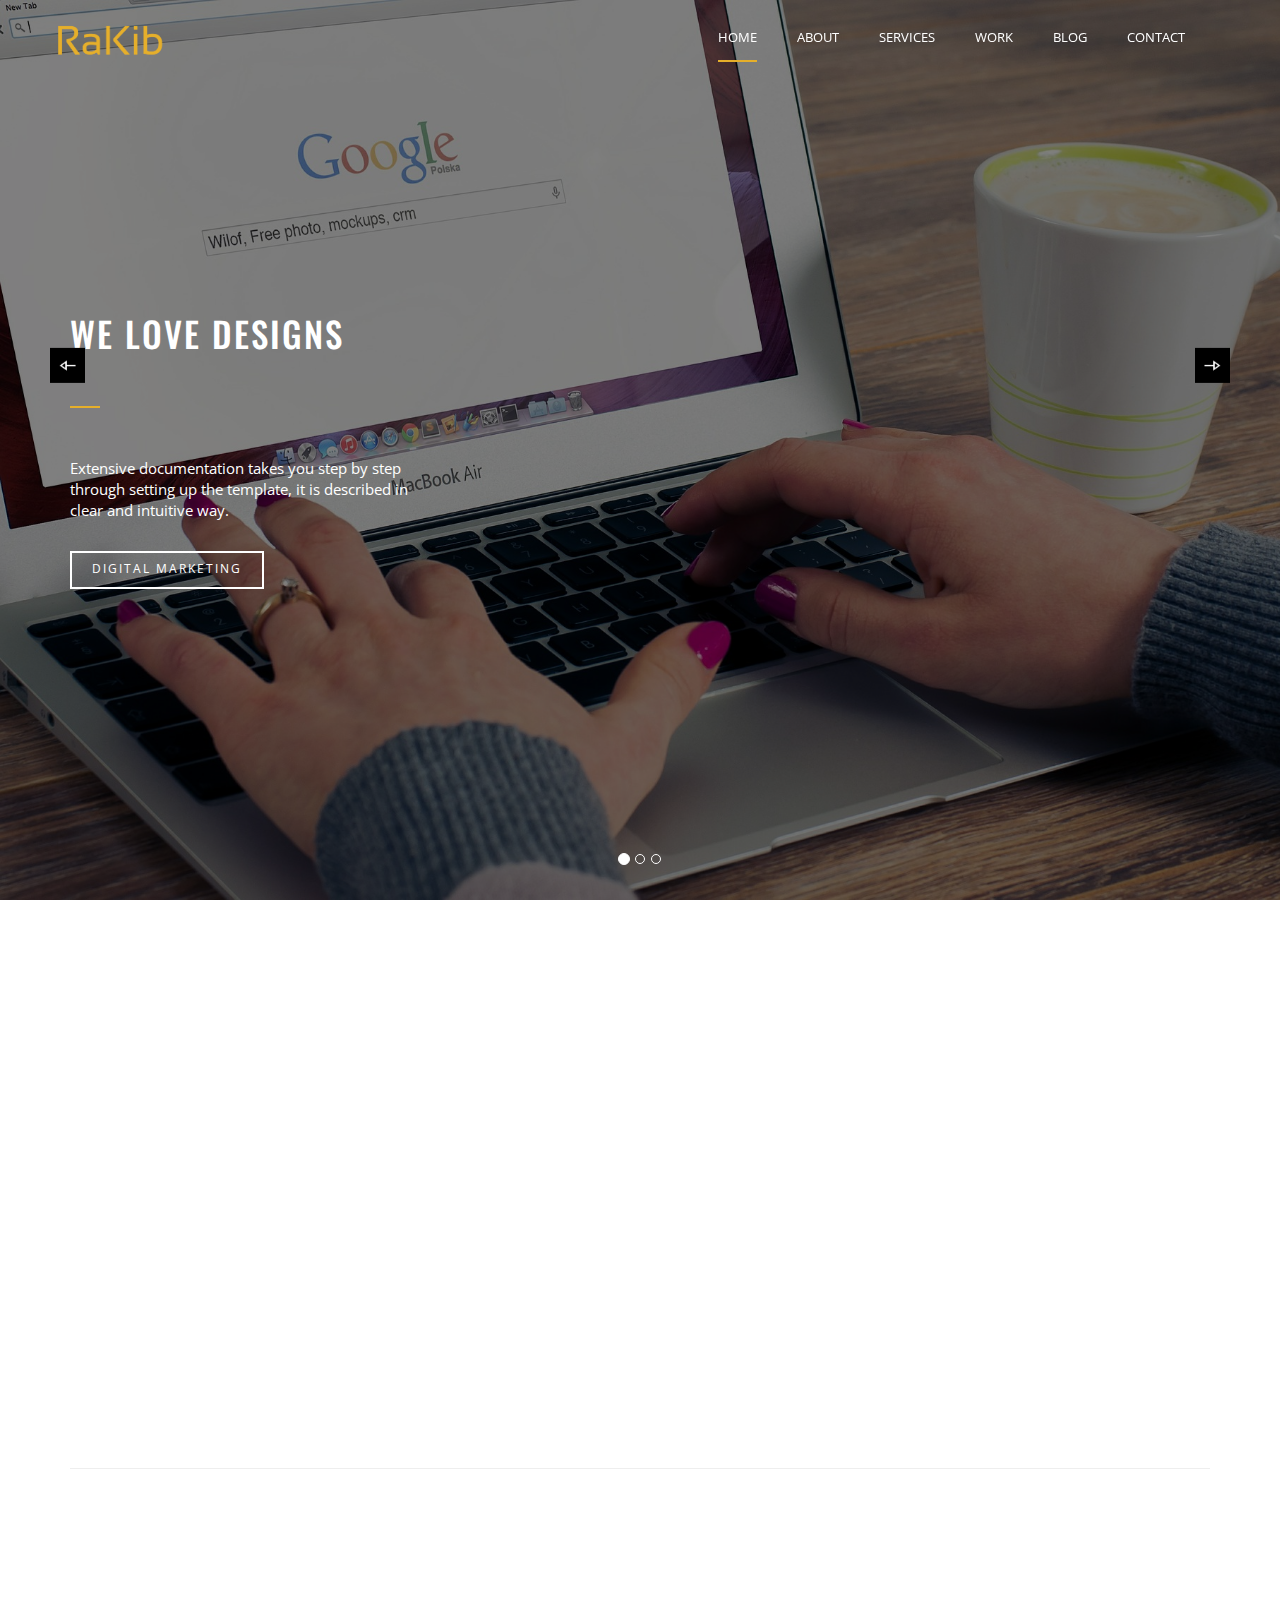
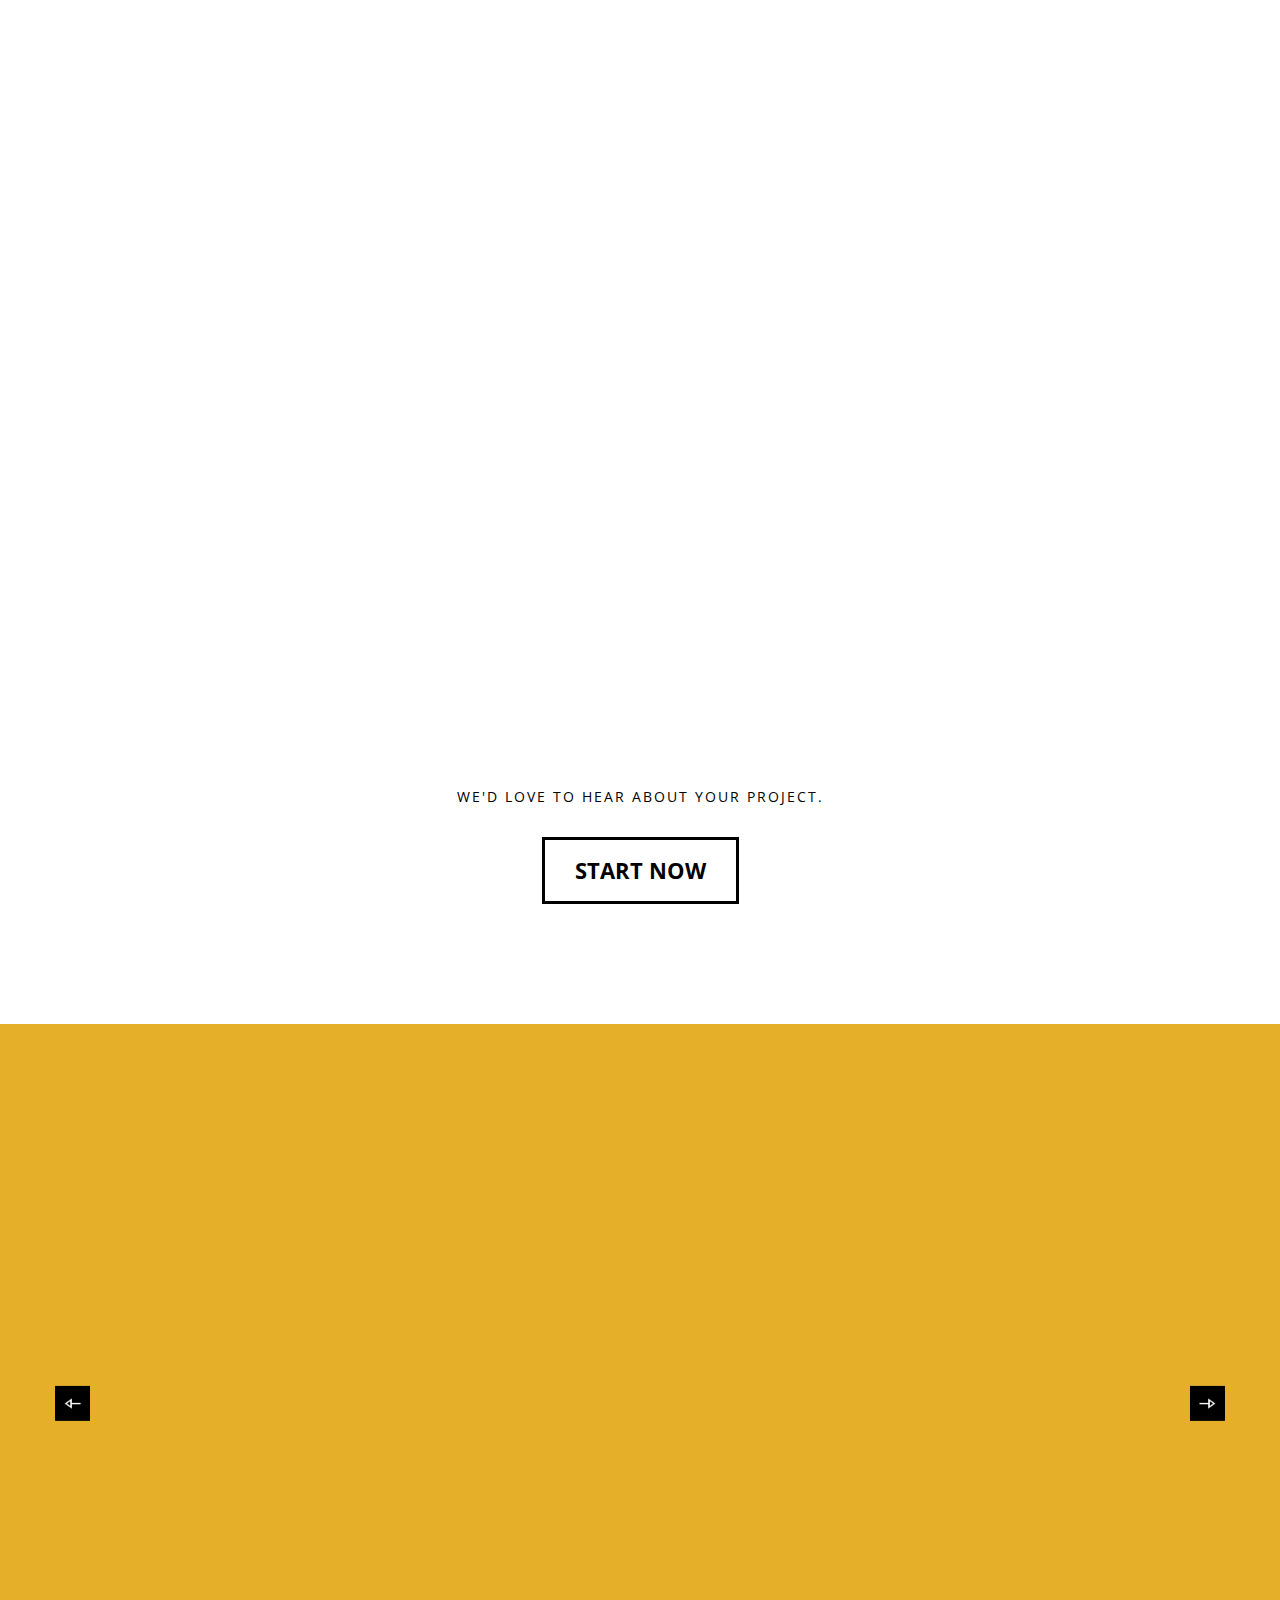
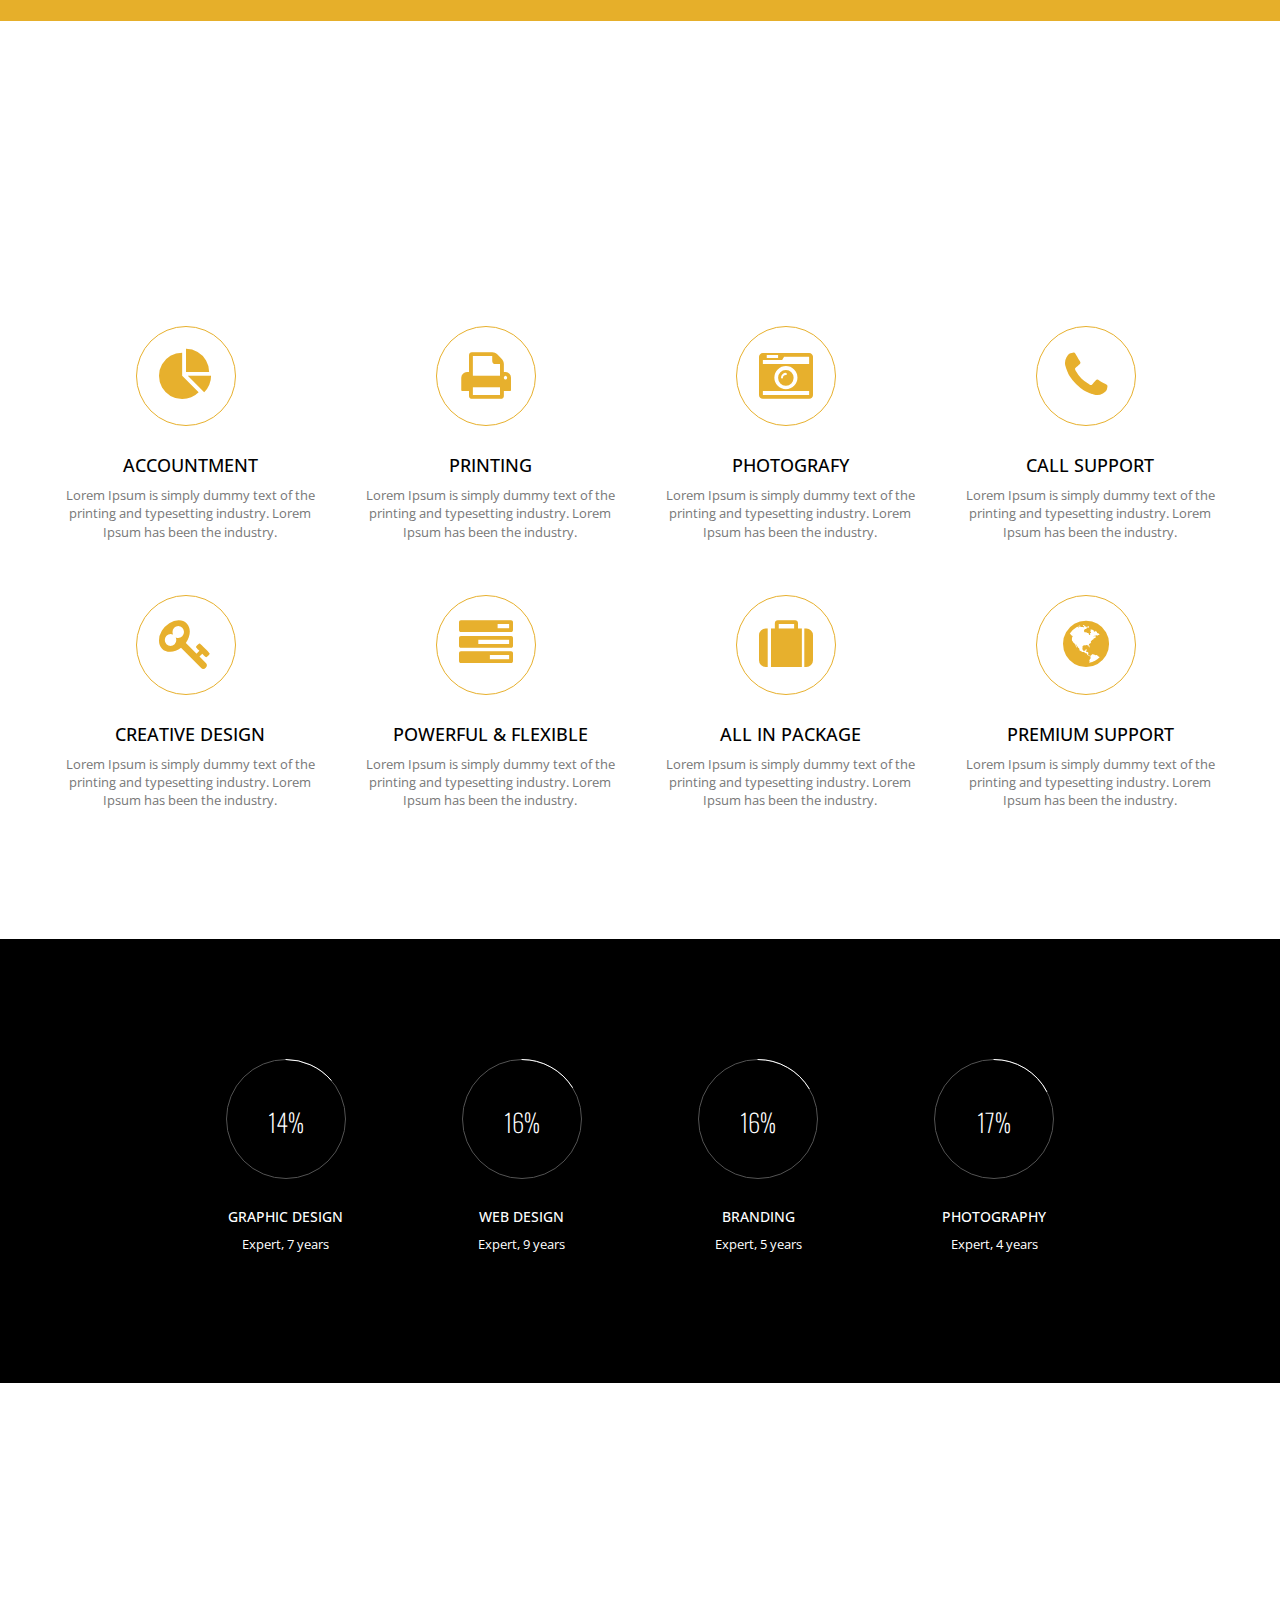
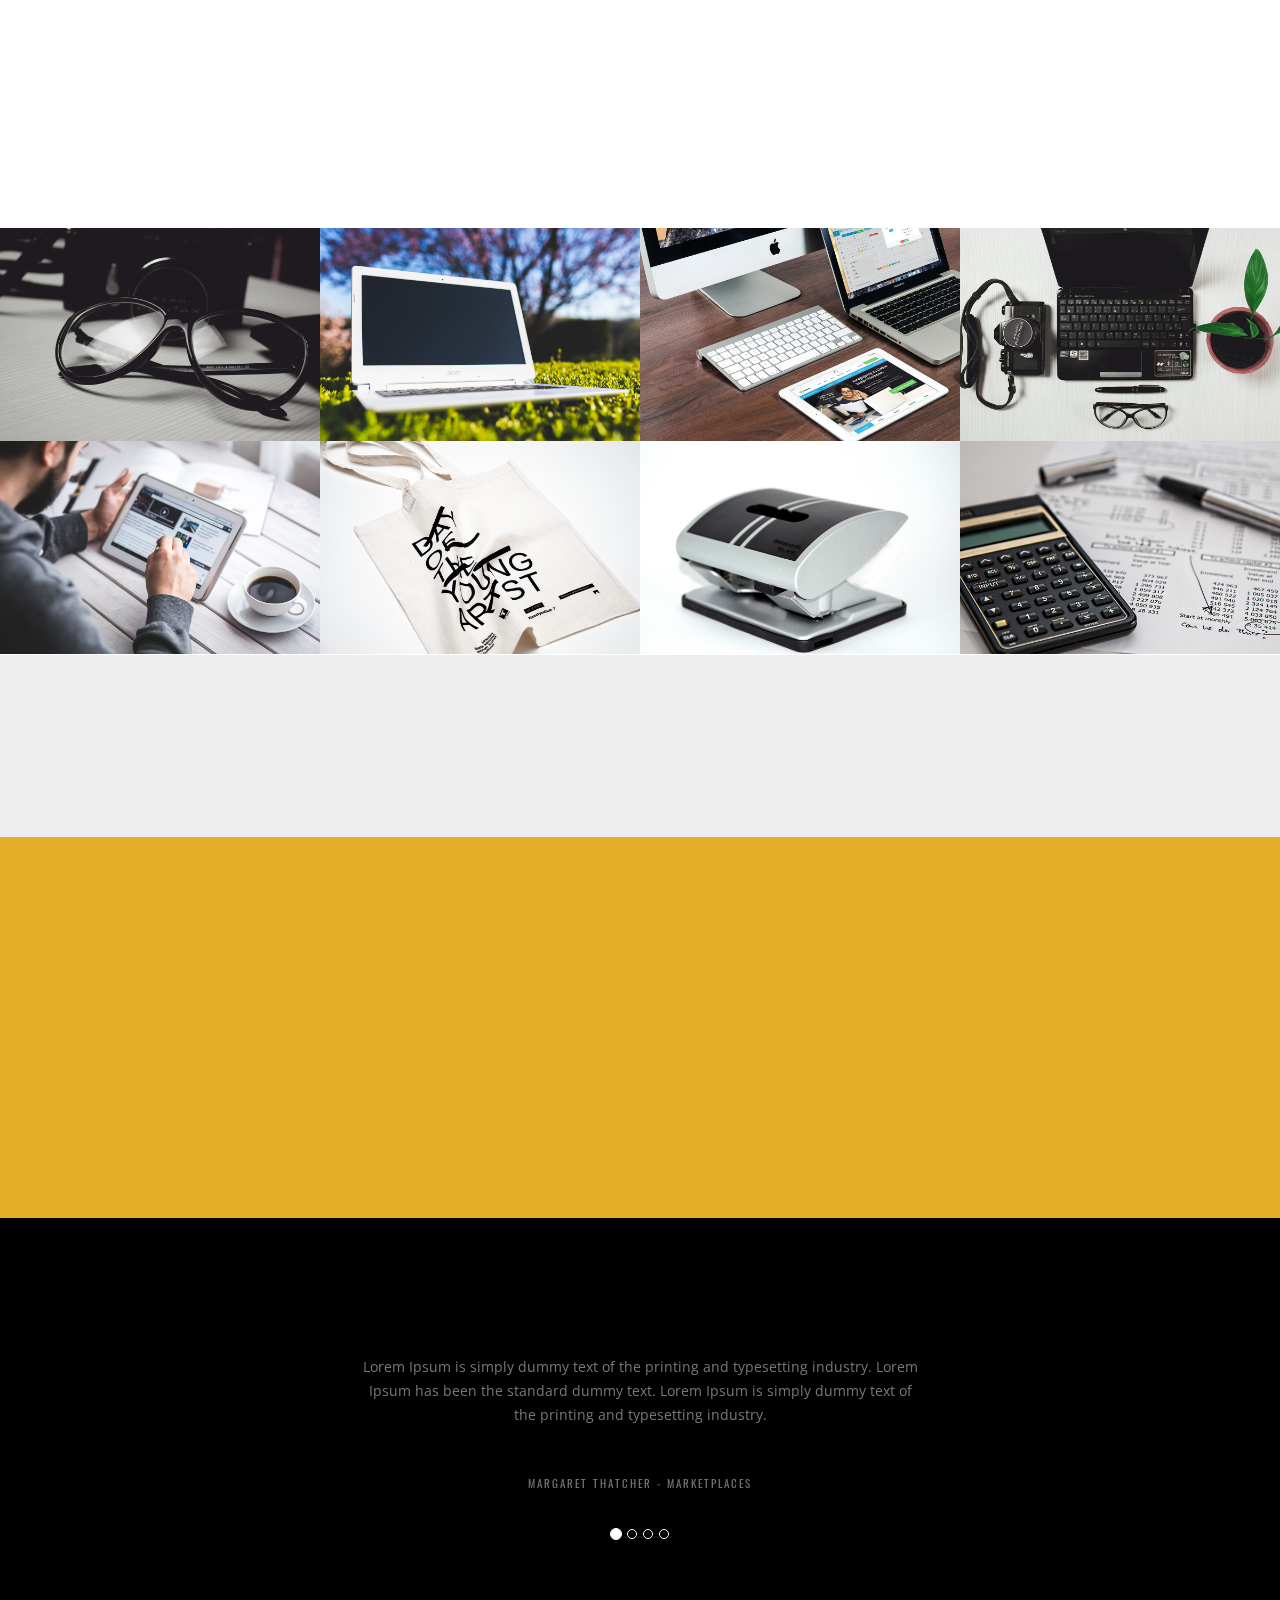
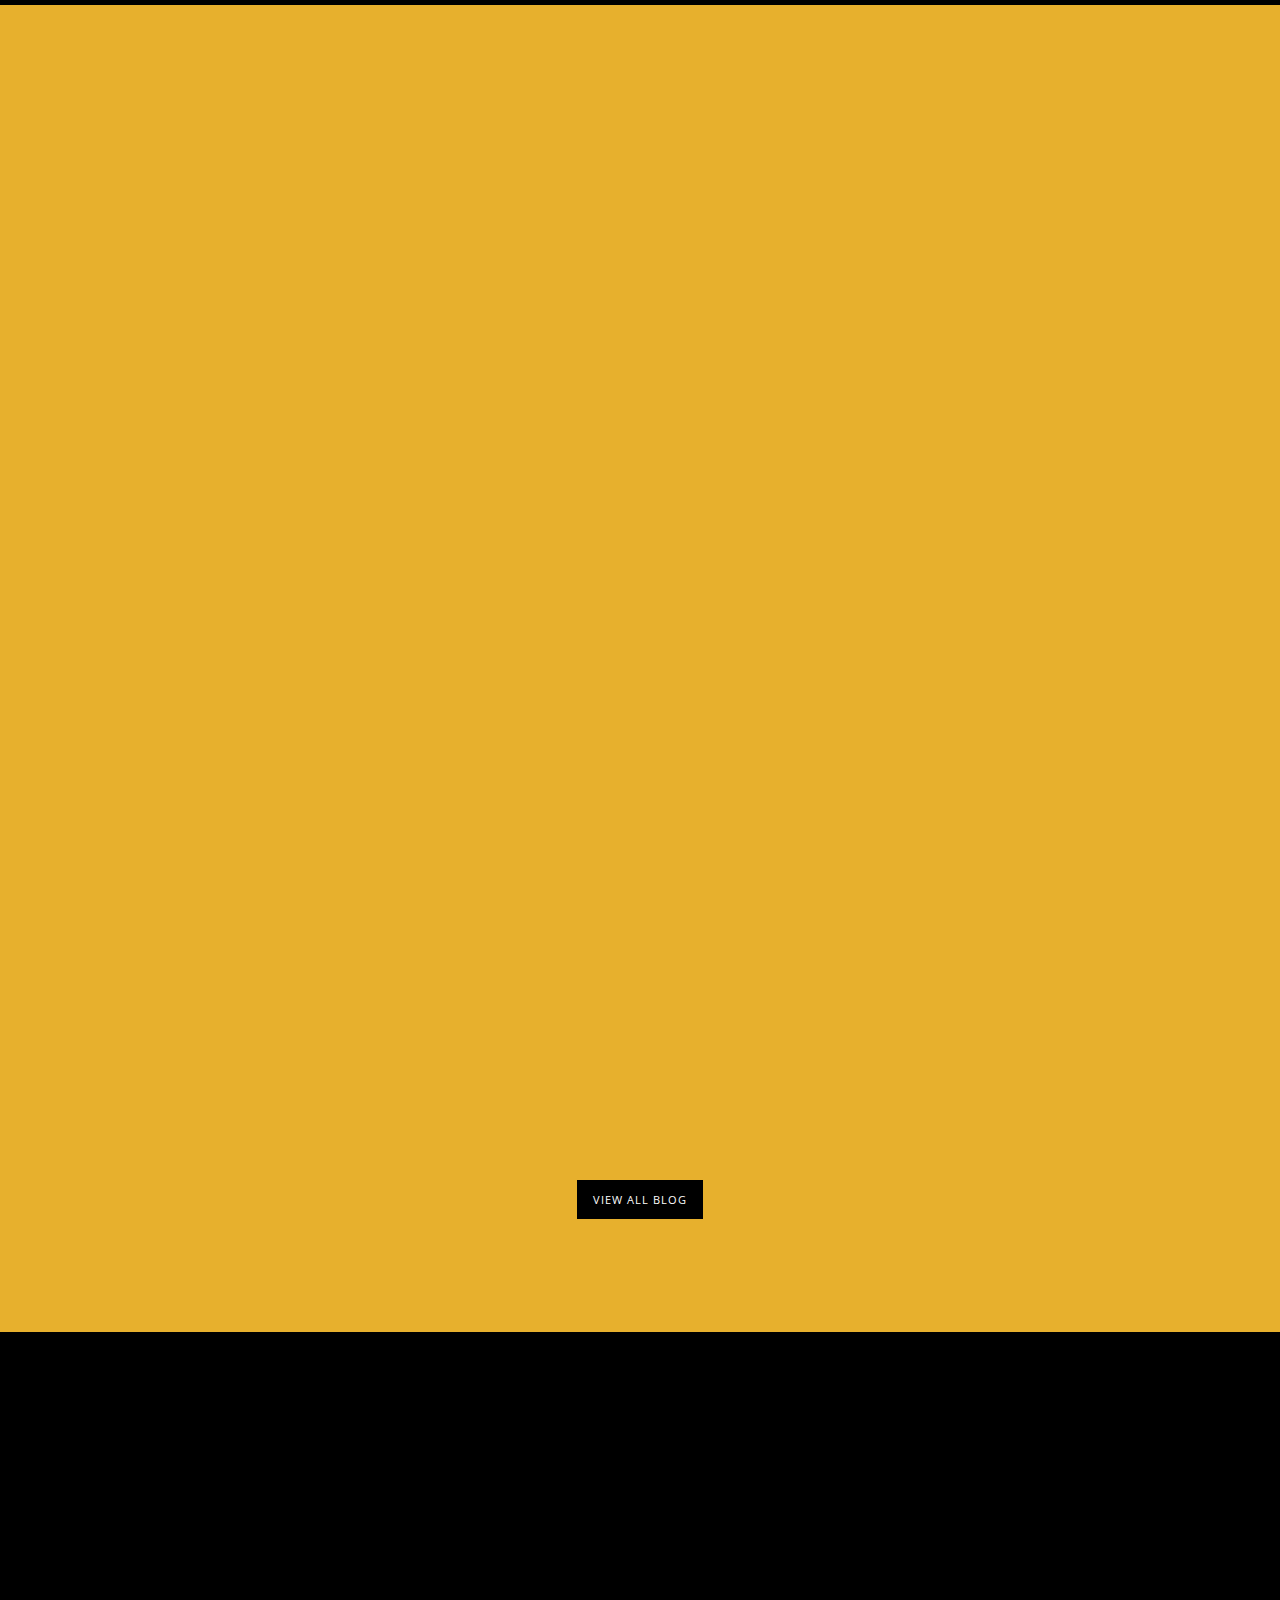
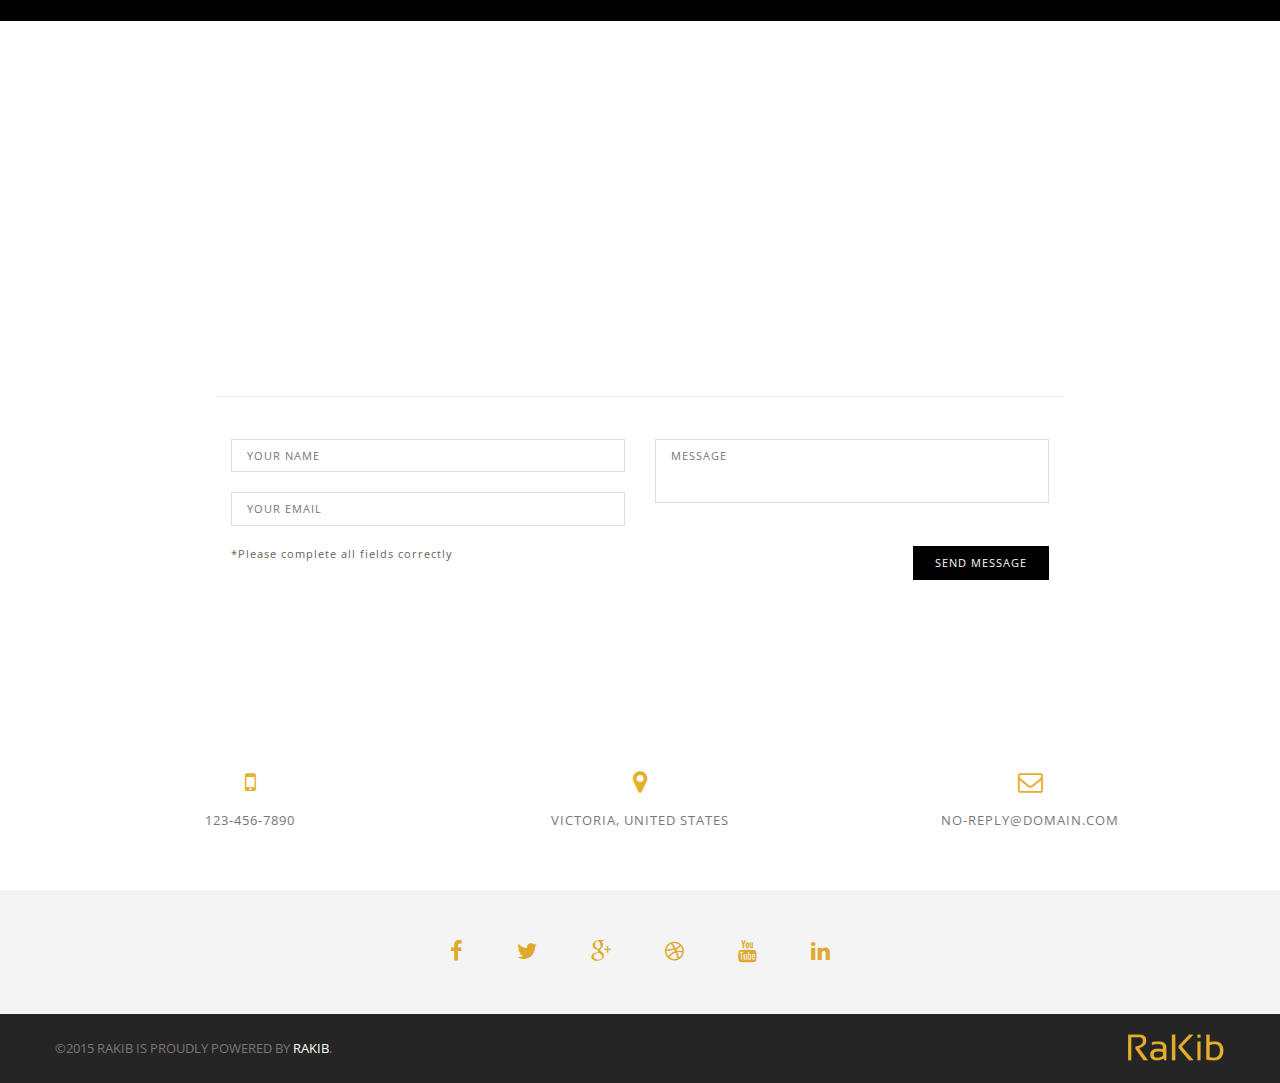
<file: Web/Themes/rakib/index.html>
<!DOCTYPE html>
<html lang="en">
  <head>
    <meta charset="utf-8">
    <meta http-equiv="X-UA-Compatible" content="IE=edge">
    <meta name="viewport" content="width=device-width, initial-scale=1">
    <title>Rakib</title>
	<!-- fonts -->
	<link href='https://fonts.googleapis.com/css?family=Oswald:400,300,700' rel='stylesheet' type='text/css'>
	<link href='https://fonts.googleapis.com/css?family=Open+Sans:400,600,700' rel='stylesheet' type='text/css'>
	<!-- bootstrap -->
	<link rel="stylesheet" href="css/bootstrap.min.css" />
	<!-- fontawesome -->
	<link rel="stylesheet" href="css/font-awesome.min.css" />
	<!-- animate -->
    <link  rel="stylesheet" type="text/css" href="css/animate.css"/>
	<!-- owl-carousel -->
	<link rel="stylesheet" href="css/owl.carousel.css" />
	<!-- slicknav -->
    <link rel="stylesheet" href="css/slicknav.css">
	<!-- style css -->
    <link rel="stylesheet" href="style.css">
	<!-- responsive -->
    <link rel="stylesheet" href="css/responsive.css"/>
	<!-- favicon -->
    <link rel="shortcut icon" href="images/icon.ico" />
	
    <!-- HTML5 shim and Respond.js for IE8 support of HTML5 elements and media queries -->
    <!-- WARNING: Respond.js doesn't work if you view the page via file:// -->
    <!--[if lt IE 9]>
      <script src="https://oss.maxcdn.com/html5shiv/3.7.2/html5shiv.min.js"></script>
      <script src="https://oss.maxcdn.com/respond/1.4.2/respond.min.js"></script>
    <![endif]-->
  </head>
  <body  data-spy="scroll" data-target="#navbar-example">
	<div id="home"></div>
	<!-- header-section-start -->
    <header>
		<div class="container">
			<div class="row">
				<div class="logo">
					<a href=""><img src="images/logo.png" alt="" /></a>
				</div>
				<nav class="mainmenu"  id="navbar-example">
					<ul id="nav" class="nav nav-tabs" role="tablist">
						<li><a href="#home">HOME</a></li>
						<li><a href="#about">ABOUT</a></li>
						<li><a href="#service">SERVICES</a></li>
						<li><a href="#work">WORK</a></li>
						<li><a href="#blog">BLOG</a></li>
						<li><a href="#contact">CONTACT</a></li>
					</ul>
				</nav>
			</div>
		</div>
	</header>
	<!-- header-section-end -->
	<!-- slider-section-start -->
	<section class="slider_area">
		<div id="image_carousel_1" class="carousel slide" data-ride="carousel">
			<ol class="carousel-indicators slider_indicators">
				<li data-target="#image_carousel_1" data-slide-to="0" class="active"></li>
				<li data-target="#image_carousel_1" data-slide-to="1"></li>
				<li data-target="#image_carousel_1" data-slide-to="2"></li>
			</ol>
			<div class="carousel-inner" role="listbox">
				<div class="item active">
					<div class="single_slide">
						<div class="slider_bg slide-1"></div>
						<div class="container">
							<div class="row">
								<div class="col-md-4 col-sm-6">
									<div class="slide_text">
										<div class="table">
											<div class="table-cell">
												<h1>WE LOVE DESIGNS</h1>
												<div class="bg-yellow"></div>
												<span>Extensive documentation takes you step by step through setting up the template, it is described in clear and intuitive way.</span><br />
												<a class="digital" href="#portfolio">Digital Marketing</a>
											</div>
										</div>
									</div>
								</div>
							</div>
						</div>
					</div>
				</div>
				<div class="item">
					<div class="single_slide">
						<div class="slider_bg slide-2"></div>
						<div class="container">
							<div class="row">
								<div class="col-md-4 col-sm-6">
									<div class="slide_text">
										<div class="table">
											<div class="table-cell">
												<h1>WE LOVE DESIGNS</h1>
												<div class="bg-yellow"></div>
												<span>Extensive documentation takes you step by step through setting up the template, it is described in clear and intuitive way.</span><br />
												<a class="digital" href="#portfolio">Digital Marketing</a>
											</div>
										</div>
									</div>
								</div>
							</div>
						</div>
					</div>
				</div>
				<div class="item">
					<div class="single_slide">
						<div class="slider_bg slide-3"></div>
						<div class="container">
							<div class="row">
								<div class="col-md-4 col-sm-6">
									<div class="slide_text">
										<div class="table">
											<div class="table-cell">
												<h1>WE LOVE DESIGNS</h1>
												<div class="bg-yellow"></div>
												<span>Extensive documentation takes you step by step through setting up the template, it is described in clear and intuitive way.</span><br />
												<a class="digital" href="#portfolio">Digital Marketing</a>
											</div>
										</div>
									</div>
								</div>
							</div>
						</div>
					</div>
				</div>
			</div>
			<a class="left fawesome-control" href="#image_carousel_1" role="button" data-slide="prev"><img src="images/slider/arrow-pre.png" alt="" /></a>
			<a class="right fawesome-control" href="#image_carousel_1" role="button" data-slide="next"><img src="images/slider/arrow-next.png" alt="" /></a>
		</div>
	</section>
	<!-- slider-section-end -->
	<!-- About-section-start -->
	<section class="about section_padding" id="about">
		<div class="container">
			<div class="row text-center">
				<div class="about_title col-text-center section-title wow flipInX" data-wow-delay="0.3s">
					<h1>ABOUT RAKIB</h1>
					<p>Lorem ipsum dolor sit amet, consectetuer adipiscing elit,<br />sed diam nonummy nibh euismod tinciduntut laoreet<br />dolore magna aliquam erat volutpat.</p>
				</div>
				<div class="col-sm-4">
					<div class="about_text wow fadeInLeft" data-wow-delay="0.3s">
						<div class="number_text">
							<h1 class="yellow_number">01</h1>
							<h1 class="black_number">01</h1>
						</div>
						<span class="black_text">We are digital <br />media agency.</span>
						<p>Lorem Ipsum is dummy<br />text of the printing and<br />typesetting industry.</p>
					</div>
				</div>
				<div class="col-sm-4">
					<div class="about_text wow fadeInUp" data-wow-delay="0.3s">
						<div class="number_text">
							<h1 class="yellow_number">02</h1>
							<h1 class="black_number">02</h1>
						</div>
						<span class="black_text">We work hard<br />and play hard.</span>
						<p>Lorem Ipsum is dummy<br />text of the printing and<br />typesetting industry.</p>
					</div>
				</div>
				<div class="col-sm-4">
					<div class="about_text wow fadeInRight" data-wow-delay="0.3s">
						<div class="number_text">
							<h1 class="yellow_number">03</h1>
							<h1 class="black_number">03</h1>
						</div>
						<span class="black_text">We are leaders,<br />not followers.</span>
						<p>Lorem Ipsum is dummy<br />text of the printing and<br />typesetting industry.</p>
					</div>
				</div>
			</div>
			<hr class="margin_eight" />
		</div>
	</section>
	<!-- about-section-end -->
	<!-- team-section-start -->
	<section class="team_area section_padding">
		<div class="container">
			<div class="row">
				<div class="team_title wow flipInX" data-wow-delay="0.3s">
					<p>Lorem ipsum dolor sit amet, consectetuer adipiscing elit,<br />sed diam nonummy nibh euismod tinciduntut laoreet<br />dolore magna aliquam erat volutpat.</p>
				</div>
				<div class="col-sm-4">
					<div class="team_text wow fadeInLeft" data-wow-delay="0.3s">
						<img src="images/team/team-member1.jpg" alt="" />
						<div class="team_single_text">
							<span class="span_first">SOMMER CHRISTIAN</span><br />
							<span>FOUNDER AND CEO</span>
							<div class="bg-yellow team_yellow"></div>
							<div class="team_icon">
								<a href="www.facebook.com"><i class="fa fa-facebook"></i></a>
								<a href="www.twitter.com"><i class="fa fa-twitter"></i></a>
								<a href="www.google-plus.com"><i class="fa fa-google-plus"></i></a>
							</div>
							<p>Lorem Ipsum is simply dummy text of the printing and typesetting industry. Lorem Ipsum has been the industry.</p>
						</div>
					</div>
				</div>
				<div class="col-sm-4">
					<div class="team_text wow fadeInUp" data-wow-delay="0.3s">
						<img src="images/team/team-member2.jpg" alt="" />
						<div class="team_single_text">
							<span class="span_first">SARA SMITH</span><br />
							<span>CREATIVE STUDIO HEAD</span>
							<div class="bg-yellow team_yellow"></div>
							<div class="team_icon">
								<a href="www.facebook.com"><i class="fa fa-facebook"></i></a>
								<a href="www.twitter.com"><i class="fa fa-twitter"></i></a>
								<a href="www.google-plus.com"><i class="fa fa-google-plus"></i></a>
							</div>
							<p>Lorem Ipsum is simply dummy text of the printing and typesetting industry. Lorem Ipsum has been the industry.</p>
						</div>
					</div>
				</div>
				<div class="col-sm-4">
					<div class="team_text wow fadeInRight" data-wow-delay="0.3s">
						<img src="images/team/team-member3.jpg" alt="" />
						<div class="team_single_text">
							<span class="span_first">JANE LUPKIN</span><br />
							<span>MAGENTO DEVELOPER</span>
							<div class="bg-yellow team_yellow"></div>
							<div class="team_icon">
								<a href="www.facebook.com"><i class="fa fa-facebook"></i></a>
								<a href="www.twitter.com"><i class="fa fa-twitter"></i></a>
								<a href="www.google-plus.com"><i class="fa fa-google-plus"></i></a>
							</div>
							<p>Lorem Ipsum is simply dummy text of the printing and typesetting industry. Lorem Ipsum has been the industry.</p>
						</div>
					</div>
				</div>
				<div class="start_now text-center">
					<p>WE'D LOVE TO HEAR ABOUT YOUR PROJECT.</p>
					<a href="#">start now</a>
				</div>
			</div>
		</div>
	</section>
	<!-- team-section-end -->
	<!-- what-we-do-section-start -->
	<section class="what_do section_padding text-center">
		<div class="container">
			<div class="row">
				<div class="what_do_title col-text-center section-title wow flipInX" data-wow-delay="0.3s">
					<h1>WHAT WE DO</h1>
					<p>Lorem ipsum dolor sit amet, consectetuer adipiscing elit,<br />sed diam nonummy nibh euismod tinciduntut laoreet<br />dolore magna aliquam erat volutpat.</p>
				</div>
			</div>
			<div class="row">
				<div id="fawesome_carousel_2" class="carousel slide" data-ride="carousel">
					<div class="carousel-inner" role="listbox">
						<div class="item active">
							<div class="single_do">
								<div class="col-sm-3">
									<div class="do_text wow fadeInLeft" data-wow-delay="0.3s">
										<i class="fa fa-laptop"></i>
										<a href="#"><h5>Considered Design</h5></a>
										<p>Lorem Ipsum is simply dummy<br />text of the printing</p>
									</div>
								</div>
								<div class="col-sm-3">
									<div class="do_text wow fadeInLeft" data-wow-delay="0.3s">
										<i class="fa fa-bullseye"></i>
										<a href="#"><h5>Impeccable Service</h5></a>
										<p>Lorem Ipsum is simply dummy<br />text of the printing</p>
									</div>
								</div>
								<div class="col-sm-3">
									<div class="do_text wow fadeInRight" data-wow-delay="0.3s">
										<i class="fa fa-pencil"></i>
										<a href="#"><h5>Creative Collaboration</h5></a>
										<p>Lorem Ipsum is simply dummy<br />text of the printing</p>
									</div>
								</div>
								<div class="col-sm-3">
									<div class="do_text wow fadeInRight" data-wow-delay="0.3s">
										<i class="fa fa-pie-chart"></i>
										<a href="#"><h5>Creative Collaboration</h5></a>
										<p>Lorem Ipsum is simply dummy<br />text of the printing</p>
									</div>
								</div>
							</div>
						</div>
						<div class="item">
							<div class="single_do">
								<div class="col-sm-3">
									<div class="do_text">
										<i class="fa fa-envelope-o"></i>
										<a href="#"><h5>Enhance. Amplify</h5></a>
										<p>Lorem Ipsum is simply dummy<br />text of the printing</p>
									</div>
								</div>
								<div class="col-sm-3">
									<div class="do_text">
										<i class="fa fa-microphone"></i>
										<a href="#"><h5>Impeccable Service</h5></a>
										<p>Lorem Ipsum is simply dummy<br />text of the printing</p>
									</div>
								</div>
								<div class="col-sm-3">
									<div class="do_text">
										<i class="fa fa-mars-stroke-h"></i>
										<a href="#"><h5>Understand situation</h5></a>
										<p>Lorem Ipsum is simply dummy<br />text of the printing</p>
									</div>
								</div>
								<div class="col-sm-3">
									<div class="do_text">
										<i class="fa fa-camera"></i>
										<a href="#"><h5>CONSIDERED DESIGN</h5></a>
										<p>Lorem Ipsum is simply dummy<br />text of the printing</p>
									</div>
								</div>
							</div>
						</div>
					</div>
					<a class="left fawesome-control carousel_2_left" href="#fawesome_carousel_2" role="button" data-slide="prev"><img src="images/slider/arrow-pre.png" alt="" /></a>
					<a class="right fawesome-control carousel_2_right" href="#fawesome_carousel_2" role="button" data-slide="next"><img src="images/slider/arrow-next.png" alt="" /></a>
				</div>
			</div>
		</div>
	</section>
	<!-- what-we-do-section-end -->
	<!-- service-section-start -->
	<section class="service section_padding" id="service">
		<div class="container">
			<div class="row">
				<div class="service_title section-title col-text-center text-center wow flipInX">
					<h1>SERVICES</h1>
					<p>Lorem ipsum dolor sit amet, consectetuer adipiscing elit,<br />sed diam nonummy nibh euismod tinciduntut laoreet<br />dolore magna aliquam erat volutpat.</p>
				</div>
				<div class="row text-center">
					<div class="col-md-3 col-sm-6">
						<div class="single_sercives row-margin-bottom">
							<div class="single_sercives_icon">
								<i class="fa fa-pie-chart"></i>
							</div>
							<div class="block-title">
								<a href="#"><h4>Accountment</h4> </a>
								<p>Lorem Ipsum is simply dummy text of the printing and typesetting industry. Lorem Ipsum has been the industry.</p>
							</div>
						</div>
					</div>
					<div class="col-md-3 col-sm-6">
						<div class="single_sercives row-margin-bottom">
							<div class="single_sercives_icon">
								<i class="fa fa-print"></i>
							</div>
							<div class="block-title">
								<a href="#"><h4>Printing</h4> </a>
								<p>Lorem Ipsum is simply dummy text of the printing and typesetting industry. Lorem Ipsum has been the industry.</p>
							</div>

						</div>
					</div>
					<div class="col-md-3 col-sm-6">
						<div class="single_sercives row-margin-bottom">
							<div class="single_sercives_icon">
								<i class="fa fa-camera-retro"></i>
							</div>
							<div class="block-title">
								<a href="#"><h4>Photografy</h4> </a>
								<p>Lorem Ipsum is simply dummy text of the printing and typesetting industry. Lorem Ipsum has been the industry.</p>
							</div>
						</div>
					</div>
					<div class="col-md-3 col-sm-6">
						<div class="single_sercives row-margin-bottom">
							<div class="single_sercives_icon">
								<i class="fa fa-phone"></i>
							</div>
							<div class="block-title">
								<a href="#"><h4>Call Support</h4> </a>
								<p>Lorem Ipsum is simply dummy text of the printing and typesetting industry. Lorem Ipsum has been the industry.</p>
							</div>
						</div>
					</div>
					<div class="col-md-3 col-sm-6">
						<div class="single_sercives">
							<div class="single_sercives_icon">
								<i class="fa fa-key"></i>
							</div>
							<div class="block-title">
								<a href="#"><h4>Creative Design</h4> </a>
								<p>Lorem Ipsum is simply dummy text of the printing and typesetting industry. Lorem Ipsum has been the industry.</p>
							</div>
						</div>
					</div>
					<div class="col-md-3 col-sm-6">
						<div class="single_sercives">
							<div class="single_sercives_icon">
								<i class="fa fa-tasks"></i>
							</div>
							<div class="block-title">
								<a href="#"><h4>Powerful &amp; Flexible</h4> </a>
								<p>Lorem Ipsum is simply dummy text of the printing and typesetting industry. Lorem Ipsum has been the industry.</p>
							</div>

						</div>
					</div>
					<div class="col-md-3 col-sm-6">
						<div class="single_sercives">
							<div class="single_sercives_icon">
								<i class="fa fa-suitcase"></i>
							</div>
							<div class="block-title">
								<a href="#"><h4>All in package</h4> </a>
								<p>Lorem Ipsum is simply dummy text of the printing and typesetting industry. Lorem Ipsum has been the industry.</p>
							</div>
						</div>
					</div>
					<div class="col-md-3 col-sm-6">
						<div class="single_sercives">
							<div class="single_sercives_icon">
								<i class="fa fa-globe"></i>
							</div>
							<div class="block-title">
								<a href="#"><h4>Premium Support</h4></a> 
								<p>Lorem Ipsum is simply dummy text of the printing and typesetting industry. Lorem Ipsum has been the industry.</p>
							</div>
						</div>
					</div>
				</div>
			</div>
		</div>
	</section>
	<!-- service-section-end -->
	<!-- percent-section-start -->
	<section class="percent_area what_do section_padding text-center tab_padding">
		<div class="container">
			<div class="row">
				<div class="col-md-10 col-sm-12 col-text-center">
					<div class="col-sm-3 fadeInLeft" data-wow-delay="0.3s">
						<div  class="chart" data-percent="75">
							<span class="percent"></span>
						</div>
						<div class="percent_text">
							<h5>Graphic Design</h5>
							<p>Expert, 7 years</p>
						</div>
					</div>
					<div class="col-sm-3 fadeInLeft" data-wow-delay="0.3s">
						<div  class="chart" data-percent="88">
							<span class="percent"></span>
						</div>
						<div class="percent_text">
							<h5>Web Design</h5>
							<p>Expert, 9 years</p>
						</div>
					</div>
					<div class="col-sm-3 fadeInRight" data-wow-delay="0.3s">
						<div  class="chart" data-percent="90">
							<span class="percent"></span>
						</div>
						<div class="percent_text">
							<h5>Branding</h5>
							<p>Expert, 5 years</p>
						</div>
					</div>
					<div class="col-sm-3 fadeInRight" data-wow-delay="0.3s">
						<div  class="chart" data-percent="95">
							<span class="percent"></span>
						</div>
						<div class="percent_text">
							<h5>Photography</h5>
							<p>Expert, 4 years</p>
						</div>
					</div>
				</div>
			</div>
		</div>
	</section>
	<!-- percent-section-end -->
	<!-- work-section-start -->
	<section class="how_to_work section_padding gallery" id="work">
		<div class="container">
			<div class="row">
				<div class="col-md-4 col-sm-6 col-text-center text-center">
					<div class="work_text section-title wow flipInX" data-wow-delay="0.3s">
						<h1>WORK</h1>
						<p>Lorem ipsum dolor sit amet, consectetuer adipiscing elit,sed diam nonummy nibh euismod tinciduntut laoreet dolore magna aliquam erat volutpat.</p>
					</div>
				</div>
			</div>
			<div class="row">
				<div class="col-md-8 col-sm-10 col-text-center">
					<div class="menu_item wow flipInX" data-wow-delay="0.3s">
						<ul>
							<li data-filter="*" class="active">All</li>
							<li data-filter=".magento">MAGENTO</li>
							<li data-filter=".jquery">JQUERY</li>
							<li data-filter=".wordpress">WORDPRESS</li>
							<li data-filter=".html">HTML</li>
						</ul>
					</div>
				</div>
			</div>
		</div>
		<div class="gallery_item">
			<div class="single_items magento jquery html" data-toggle="modal"  data-target="#img-1">
				<img src="images/isotope/isotope-1_.jpg" alt="" />
				<div class="popup_text">
					<p>Lorem Ipsum is simply dummy text</p>
					<span>popup style #1</span>
				</div>
			</div>
			<div class="single_items magento jquery wordpress" data-toggle="modal"  data-target="#img-2">
				<img src="images/isotope/isotope-2_.jpg" alt="" />
				<div class="popup_text">
					<p>Lorem Ipsum is simply dummy text</p>
					<span>popup style #1</span>
				</div>
			</div>
			<div class="single_items magento html" data-toggle="modal" data-target="#img-3">
				<img src="images/isotope/isotope-3_.jpg" alt="" />
				<div class="popup_text">
					<p>Lorem Ipsum is simply dummy text</p>
					<span>popup style #1</span>
				</div>
			</div>
			<div class="single_items magento jquery wordpress html" data-toggle="modal" data-target="#img-4">
				<img src="images/isotope/isotope-4_.jpg" alt="" />
				<div class="popup_text">
					<p>Lorem Ipsum is simply dummy text</p>
					<span>popup style #1</span>
				</div>
			</div>
			<div class="single_items jquery wordpress html" data-toggle="modal" data-target="#img-5">
				<img src="images/isotope/isotope-5_.jpg" alt="" />
				<div class="popup_text">
					<p>Lorem Ipsum is simply dummy text</p>
					<span>popup style #1</span>
				</div>
			</div>
			<div class="single_items magento jquery wordpress html" data-toggle="modal" data-target="#img-6">
				<img src="images/isotope/isotope-6_.jpg" alt="" />
				<div class="popup_text">
					<p>Lorem Ipsum is simply dummy text</p>
					<span>popup style #1</span>
				</div>
			</div>
			<div class="single_items jquery wordpress" data-toggle="modal" data-target="#img-7">
				<img src="images/isotope/isotope-7_.jpg" alt="" />
				<div class="popup_text">
					<p>Lorem Ipsum is simply dummy text</p>
					<span>popup style #1</span>
				</div>
			</div>
			<div class="single_items magento jquery wordpress html" data-toggle="modal" data-target="#img-8">
				<img src="images/isotope/isotope-8_.jpg" alt="" />
				<div class="popup_text">
					<p>Lorem Ipsum is simply dummy text</p>
					<span>popup style #1</span>
				</div>
			</div>
		</div>
		<div class="modal fade in" id="img-1">
			<div class="modal-dialog">
				<div class="modal-content">
					<div class="modal-footer" data-dismiss="modal">
						<i class="fa fa-close"></i>
						<img src="images/isotope/isotope-1_.jpg" alt="" />
					</div>
				</div>
			</div>
		</div>
		<div class="modal fade in" id="img-2">
			<div class="modal-dialog">
				<div class="modal-content">
					<div class="modal-footer" data-dismiss="modal">
						<i class="fa fa-close"></i>
						<img src="images/isotope/isotope-2_.jpg" alt="" />
					</div>
				</div>
			</div>
		</div>
		<div class="modal fade in" id="img-3">
			<div class="modal-dialog">
				<div class="modal-content">
					<div class="modal-footer" data-dismiss="modal">
						<i class="fa fa-close"></i>
						<img src="images/isotope/isotope-3_.jpg" alt="" />
					</div>
				</div>
			</div>
		</div>
		<div class="modal fade in" id="img-4">
			<div class="modal-dialog">
				<div class="modal-content">
					<div class="modal-footer" data-dismiss="modal">
						<i class="fa fa-close"></i>
						<img src="images/isotope/isotope-4_.jpg" alt="" />
					</div>
				</div>
			</div>
		</div>
		<div class="modal fade in" id="img-5">
			<div class="modal-dialog">
				<div class="modal-content">
					<div class="modal-footer" data-dismiss="modal">
						<i class="fa fa-close"></i>
						<img src="images/isotope/isotope-5_.jpg" alt="" />
					</div>
				</div>
			</div>
		</div>
		<div class="modal fade in" id="img-6">
			<div class="modal-dialog">
				<div class="modal-content">
					<div class="modal-footer" data-dismiss="modal">
						<i class="fa fa-close"></i>
						<img src="images/isotope/isotope-5_.jpg" alt="" />
					</div>
				</div>
			</div>
		</div>
		<div class="modal fade in" id="img-7">
			<div class="modal-dialog">
				<div class="modal-content">
					<div class="modal-footer" data-dismiss="modal">
						<i class="fa fa-close"></i>
						<img src="images/isotope/isotope-5_.jpg" alt="" />
					</div>
				</div>
			</div>
		</div>
		<div class="modal fade in" id="img-8">
			<div class="modal-dialog">
				<div class="modal-content">
					<div class="modal-footer" data-dismiss="modal">
						<i class="fa fa-close"></i>
						<img src="images/isotope/isotope-5_.jpg" alt="" />
					</div>
				</div>
			</div>
		</div>
	</section>
	<!-- work-section-end -->
	<!-- brand-logo-section-start -->
	<section class="brand_logo section-padding">
		<div class="container">
			<div class="row">
				<div id="brand_logo" class="owl-carousel wow fadeInUp" data-wow-delay="0.3s">
					<div>
						<img src="images/brand-logo/brand-logo-1.png" alt="" />
					</div>
					<div>
						<img src="images/brand-logo/brand-logo-2.png" alt="" />
					</div>
					<div>
						<img src="images/brand-logo/brand-logo-3.png" alt="" />
					</div>
					<div>
						<img src="images/brand-logo/brand-logo-4.png" alt="" />
					</div>
					<div>
						<img src="images/brand-logo/brand-logo-5.png" alt="" />
					</div>
					<div>
						<img src="images/brand-logo/brand-logo-1.png" alt="" />
					</div>
					<div>
						<img src="images/brand-logo/brand-logo-6.png" alt="" />
					</div>
					<div>
						<img src="images/brand-logo/brand-logo-4.png" alt="" />
					</div>
					<div>
						<img src="images/brand-logo/brand-logo-5.png" alt="" />
					</div>
				</div>
			</div>
		</div>
	</section>
	<!-- brand-logo-section-end -->
	<!-- happy-clients-section-start -->
	<section class="happy section_padding">
		<div class="container">
			<div class="row wow fadeInDown text-center">
				<div class="col-sm-3">
					<div class="single_counter happy_counter contact_icon">
						<i class="fa fa-heart-o"></i>
						<h1><span class="counter" id="counter_happy">312</span></h1>
						<span>PIZZAS ORDERED</span>
					</div>
				</div>
				<div class="col-sm-3">
					<div class="single_counter happy_counter contact_icon">
						<i class="fa fa-frown-o"></i>
						<h1><span class="counter" id="counter_happy">980</span></h1>
						<span>HAPPY CLIENTS</span>
					</div>
				</div>
				<div class="col-sm-3">
					<div class="single_counter happy_counter contact_icon">
						<i class="fa fa-transgender-alt"></i>
						<h1><span class="counter" id="counter_happy">810</span></h1>
						<span>Projects Completed</span>
					</div>
				</div>
				<div class="col-sm-3">
					<div class="single_counter happy_counter contact_icon">
						<i class="fa fa-comments"></i>
						<h1><span class="counter" id="counter_happy">600</span></h1>
						<span>Comments Reserved</span>
					</div>
				</div>
			</div>
		</div>
	</section>
	<!-- happy-section-end -->
	<!-- Testimonials-we-do-section-start -->
	<section class="testimonials text-center">
		<div class="container">
			<div class="row">
				<div class="testimonials_title section-title wow flipInX" data-wow-delay="0.3s">
					<h1>Testimonials</h1>
				</div>
			</div>
			<div class="row">
				<div class="col-md-6 col-sm-8 col-text-center text-center">
					<div id="fawesome_carousel_3" class="carousel slide" data-ride="carousel">
						<ol class="carousel-indicators testimonials_indicators">
							<li data-target="#fawesome_carousel_3" data-slide-to="0" class="active"></li>
							<li data-target="#fawesome_carousel_3" data-slide-to="1"></li>
							<li data-target="#fawesome_carousel_3" data-slide-to="2"></li>
							<li data-target="#fawesome_carousel_3" data-slide-to="3"></li>
						</ol>
						<div class="carousel-inner" role="listbox">
							<div class="item active">
								<div class="single_testimonials">
									<p>Lorem Ipsum is simply dummy text of the printing and typesetting industry. Lorem Ipsum has been the standard dummy text. Lorem Ipsum is simply dummy text of the printing and typesetting industry.</p>
									<h4>Margaret Thatcher - Marketplaces</h4>
								</div>
							</div>
							<div class="item">
								<div class="single_testimonials">
									<p>Lorem Ipsum is simply dummy text of the printing and typesetting industry. Lorem Ipsum has been the standard dummy text. Lorem Ipsum is simply dummy text of the printing and typesetting industry.</p>
									<h4>CALVIN COOLIDGE - THEMEFOREST</h4>
								</div>
							</div>
							<div class="item">
								<div class="single_testimonials">
									<p>Lorem Ipsum is simply dummy text of the printing and typesetting industry. Lorem Ipsum has been the standard dummy text. Lorem Ipsum is simply dummy text of the printing and typesetting industry.</p>
									<h4>MARGARET THATCHER - MARKETPLACES</h4>
								</div>
							</div>
							<div class="item">
								<div class="single_testimonials">
									<p>Lorem Ipsum is simply dummy text of the printing and typesetting industry. Lorem Ipsum has been the standard dummy text. Lorem Ipsum is simply dummy text of the printing and typesetting industry.</p>
									<h4>POPE PAUL - APPSTORM</h4>
								</div>
							</div>
						</div>
					</div>
				</div>
			</div>
		</div>
	</section>
	<!-- Testimonials-section-end -->
	<!-- blog-section-start -->
	<section class="blog section_padding text-center" id="blog">
		<div class="container">
			<div class="row">
				<div class="blog-title section-title wow flipInX" data-wow-delay="0.3s">
					<h1>LATEST BLOGS</h1>
					<p>Lorem ipsum dolor sit amet, consectetuer adipiscing elit,<br />sed diam nonummy nibh euismod tinciduntut laoreet<br />dolore magna aliquam erat volutpat.</p>
				</div>
			</div>
			<div class="row">
				<div class="col-sm-4">
					<div class="single_blog wow fadeInLeft" data-wow-delay="0.3s">
						<div class="blog_img">
							<a href="#"><img src="images/blog/blog-post1.jpg" alt="" /></a>
						</div>
						<div class="blog_text">
							<h5><a href="#">STANDARD POST WITH PICTURE</a></h5>
							<span>POSTED BY MICHAEL FREEMON | 10 JANUARY 2015</span>
							<p>Lorem Ipsum is simply dummy text of the printing and typesetting industry. Lorem Ipsum has been the industry's standard dummy text ever since the 1500s.</p>
						</div>
					</div>
				</div>
				<div class="col-sm-4">
					<div class="single_blog wow fadeInUp" data-wow-delay="0.3s">
						<div class="blog_img">
							<a href="#"><img src="images/blog/blog-post2.jpg" alt="" /></a>
						</div>
						<div class="blog_text">
							<h5><a href="#">POST WITH FEATURED PICTURE</a></h5>
							<span>POSTED BY MICHAEL FREEMON | 10 JANUARY 2015</span>
							<p>Lorem Ipsum is simply dummy text of the printing and typesetting industry. Lorem Ipsum has been the industry's standard dummy text ever since the 1500s.</p>
						</div>
					</div>
				</div>
				<div class="col-sm-4">
					<div class="single_blog wow fadeInRight" data-wow-delay="0.3s">
						<div class="blog_img">
							<a href="#"><img src="images/blog/blog-post3.jpg" alt="" /></a>
						</div>
						<div class="blog_text">
							<h5><a href="#">STANDARD POST WITH SLIDER</a></h5>
							<span>POSTED BY MICHAEL FREEMON | 10 JANUARY 2015</span>
							<p>Lorem Ipsum is simply dummy text of the printing and typesetting industry. Lorem Ipsum has been the industry's standard dummy text ever since the 1500s.</p>
						</div>
					</div>
				</div>
				<div class="col-sm-4">
					<div class="single_blog wow fadeInLeft" data-wow-delay="0.3s">
						<div class="blog_img">
							<a href="#"><img src="images/blog/blog-post4.jpg" alt="" /></a>
						</div>
						<div class="blog_text">
							<h5><a href="#">BEST PHOTOGRAPHY TRENDS 2015</a></h5>
							<span>POSTED BY MICHAEL FREEMON | 10 JANUARY 2015</span>
							<p>Lorem Ipsum is simply dummy text of the printing and typesetting industry. Lorem Ipsum has been the industry's standard dummy text ever since the 1500s.</p>
						</div>
					</div>
				</div>
				<div class="col-sm-4">
					<div class="single_blog wow fadeInUp" data-wow-delay="0.3s">
						<div class="blog_img">
							<a href="#"><img src="images/blog/blog-post5.jpg" alt="" /></a>
						</div>
						<div class="blog_text">
							<h5><a href="#">TIPS FOR WEARING ACCESSORIES</a></h5>
							<span>POSTED BY MICHAEL FREEMON | 10 JANUARY 2015</span>
							<p>Lorem Ipsum is simply dummy text of the printing and typesetting industry. Lorem Ipsum has been the industry's standard dummy text ever since the 1500s.</p>
						</div>
					</div>
				</div>
				<div class="col-sm-4">
					<div class="single_blog wow fadeInRight" data-wow-delay="0.3s">
						<div class="blog_img">
							<a href="#"><img src="images/blog/blog-post6.jpg" alt="" /></a>
						</div>
						<div class="blog_text">
							<h5><a href="#">HOW TO TRAIN YOURSELF</a></h5>
							<span>POSTED BY MICHAEL FREEMON | 10 JANUARY 2015</span>
							<p>Lorem Ipsum is simply dummy text of the printing and typesetting industry. Lorem Ipsum has been the industry's standard dummy text ever since the 1500s.</p>
						</div>
					</div>
				</div>
			</div>
			<div class="all_veiw">
				<a href="#">VIEW ALL BLOG</a>
			</div>
		</div>
	</section>
	<!-- blog-section-end -->
	<!-- client-section-start -->
	<section class="client what_do section_padding text-center black-background">
		<div class="container">
			<div class="row">
				<div class="col-sm-3">
					<div class="client_text wow fadeInLeft" data-wow-delay="0.3s">
						<img src="images/client/client1.png" alt="" />
					</div>
				</div>
				<div class="col-sm-3">
					<div class="client_text wow fadeInLeft" data-wow-delay="0.3s">
						<img src="images/client/client2.png" alt="" />
					</div>
				</div>
				<div class="col-sm-3">
					<div class="client_text wow fadeInRight" data-wow-delay="0.3s">
						<img src="images/client/client3.png" alt="" />
					</div>
				</div>
				<div class="col-sm-3">
					<div class="client_text wow fadeInRight" data-wow-delay="0.3s">
						<img src="images/client/client4.png" alt="" />
					</div>
				</div>
			</div>
		</div>
	</section>
	<!-- client-section-end -->
	<!-- contact-section-start -->
	<section class="contact section_padding" id="contact">
		<div class="container">
			<div class="row">
				<div class="col-md-9 col-sm-12 col-text-center text-center">
					<div class="contact_title section-title wow flipInX" data-wow-delay="0.3s">
						<h1>CONTACT US</h1>
					</div>
					<div class="row">
						<div class="col-sm-4 wow fadeInLeft" data-wow-delay="0.3s">
							<div class="contact_icon">
								<i class="fa fa-mobile"></i>
								<p>123-456-7890</p>
							</div>
						</div>
						<div class="col-sm-4 wow fadeInUp" data-wow-delay="0.3s">
							<div class="contact_icon">
								<i class="fa fa-map-marker"></i>
								<p>VICTORIA, UNITED STATES</p>
							</div>
						</div>
						<div class="col-sm-4 wow fadeInRight" data-wow-delay="0.3s">
							<div class="contact_icon">
								<i class="fa fa-envelope-o"></i>
								<p>NO-REPLY@DOMAIN.COM</p>
							</div>
						</div>
					</div>
					<hr class="margin_eight" />
					<div class="col-sm-6">
						<input type="text" placeholder="Your Name" name="name">
						<input type="text" placeholder="Your Email" name="email">
                    </div>
					<div class="col-sm-6">
						<div class="message_text">
							<textarea name="message" rows="3" cols="40" placeholder="Message" required="required"></textarea>
						</div>
					</div>
					<div class="col-md-12 col-sm-12">
						<span class="required">*Please complete all fields correctly</span>
						<input type="button" class="btn-black " value="send message" name="send message" id="contact-button">
					</div>
				</div>
			</div>
		</div>
	</section>
	<!-- contact-section-end -->
	<!-- contact-icon-section-start -->
	<section class="contact contact-bottom contact_section_padding text-center">
		<div class="container">
			<div class="row">
				<div class="col-sm-4">
					<div class="contact_icon bottom_icon">
						<i class="fa fa-mobile"></i>
						<p>123-456-7890</p>
					</div>
				</div>
				<div class="col-sm-4">
					<div class="contact_icon bottom_icon">
						<i class="fa fa-map-marker"></i>
						<p>VICTORIA, UNITED STATES</p>
					</div>
				</div>
				<div class="col-sm-4">
					<div class="contact_icon bottom_icon">
						<i class="fa fa-envelope-o"></i>
						<p>NO-REPLY@DOMAIN.COM</p>
					</div>
				</div>
			</div>
		</div>
	</section>
	<!-- contact-icon-section-end -->
	<!-- contact-bottom-section-start -->
	<section class="contact-icon contact_section_padding">
		<div class="container">
			<div class="row">
				<div class="social_icon text-center">
					<a href="www.facebook.com"><i class="fa fa-facebook"></i></a>
					<a href="www.twitter.com"><i class="fa fa-twitter"></i></a>
					<a href="www.google.com"><i class="fa fa-google-plus"></i></a>
					<a href="www.dribbble.com"><i class="fa fa-dribbble"></i></a>
					<a href="www.youtube.com"><i class="fa fa-youtube"></i></a>
					<a href="www.linkedin.com"><i class="fa fa-linkedin"></i></a>
				</div>
			</div>
		</div>
	</section>
	<!-- contact-bottom-section-end -->
	<!-- footer-section-start -->
	<footer>
		<div class="container">
			<div class="row">
				<div class="footer_copyright">
					<p>&copy;2015 RAKIB IS PROUDLY POWERED BY <a href="http://devitems.com/author/rakib9382/">RAKIB</a>.</p>
					<a href="#"><img src="images/logo.png" alt="" /></a>
				</div>
			</div>
		</div>
	</footer>
	<!-- footer-section-end -->
	<!-- jquery-1.11.3 -->
    <script src="js/jquery-1.11.3.min.js"></script>
	<!-- bootstrap js -->
    <script src="js/bootstrap.min.js"></script>
	<!-- slicknav js -->
    <script src="js/jquery.slicknav.min.js"></script>
	<!-- easyPieChart -->
    <script src="js/easyPieChart.js"></script>
	<!-- sticky -->
	<script src="js/jquery.sticky.js"></script>
	<!-- scrollUp -->
	<script src="js/jquery.scrollUp.js"></script>
	<!-- counterup -->
    <script src="js/counterup.min.js"></script>
	<script src="js/waypoints.min.js"></script>
	<!-- wow -->
    <script src="js/wow.min.js"></script>
	<!-- isotope -->
	<script src="js/isotope.pkgd.min.js"></script>
	<!-- owl-carousel -->
	<script src="js/owl.carousel.min.js"></script>
	<!-- main js -->
    <script src="js/main.js"></script>
  </body>
</html>
</file>
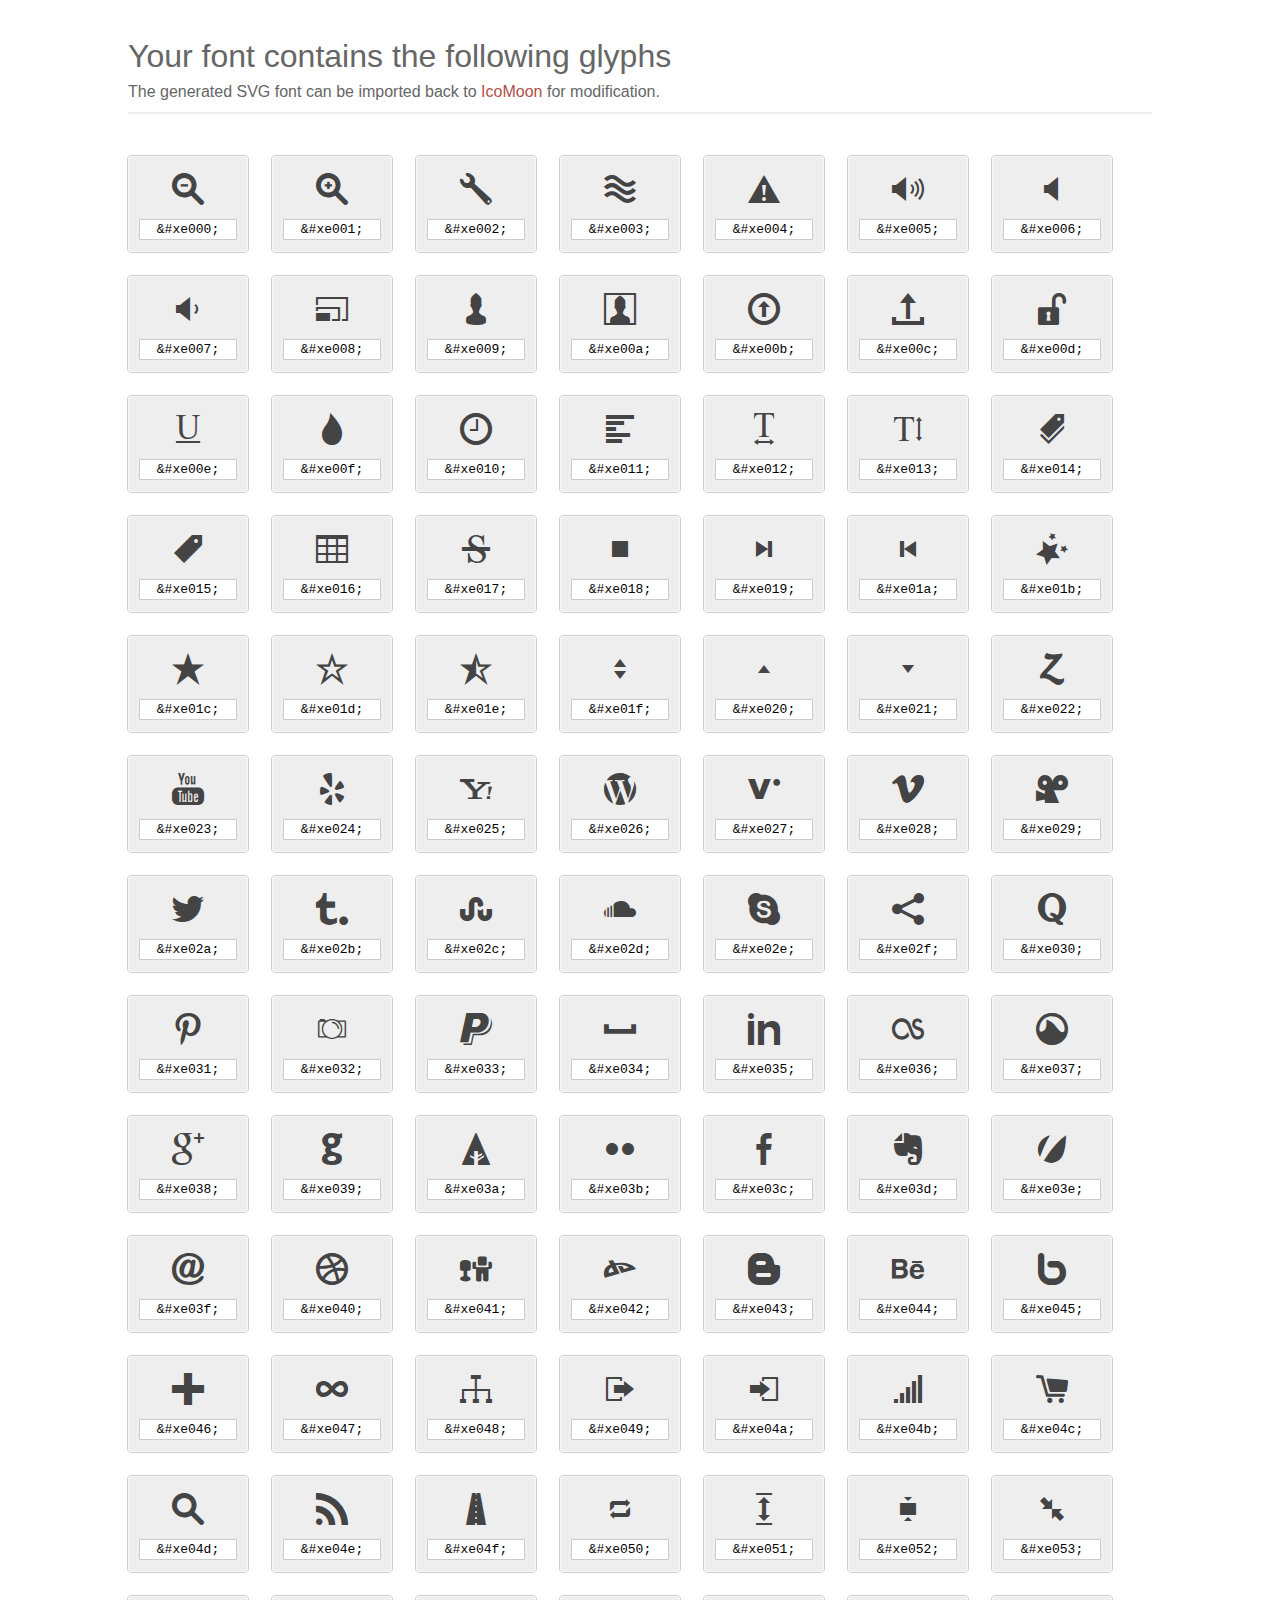
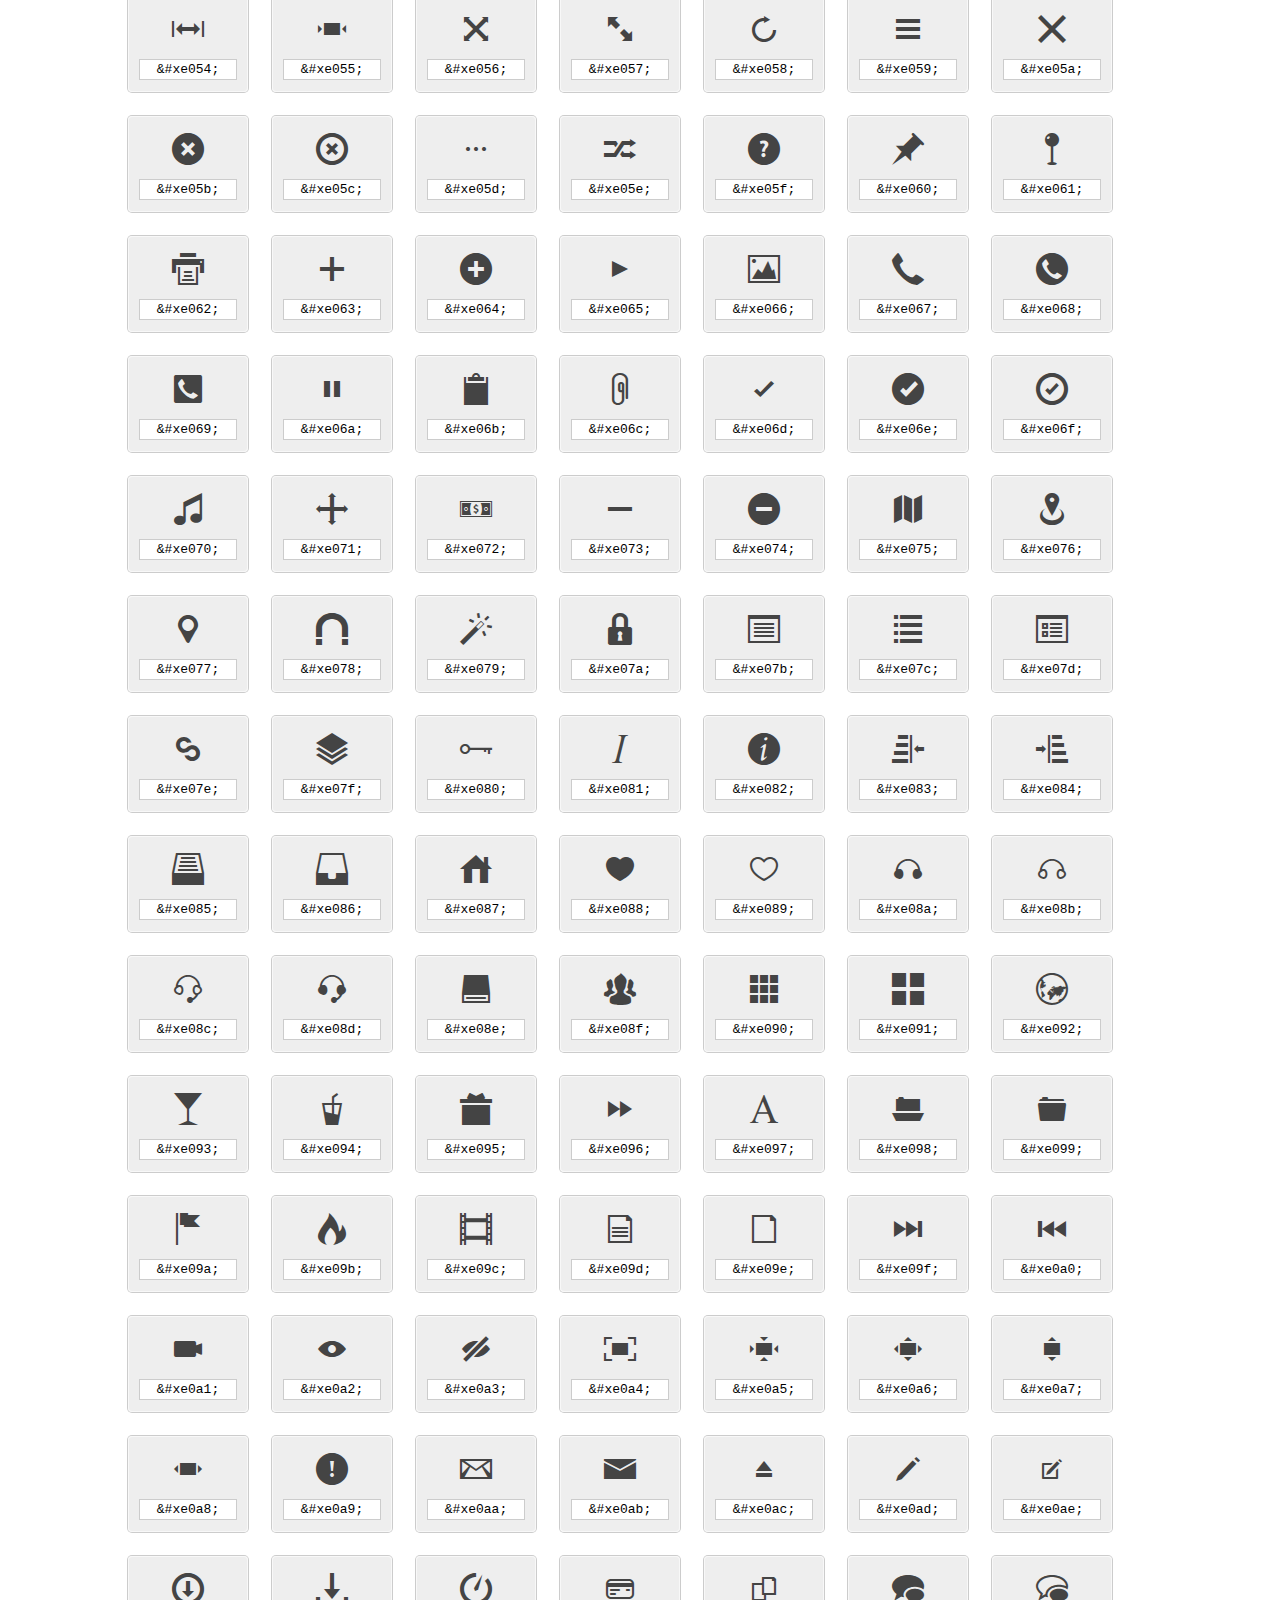
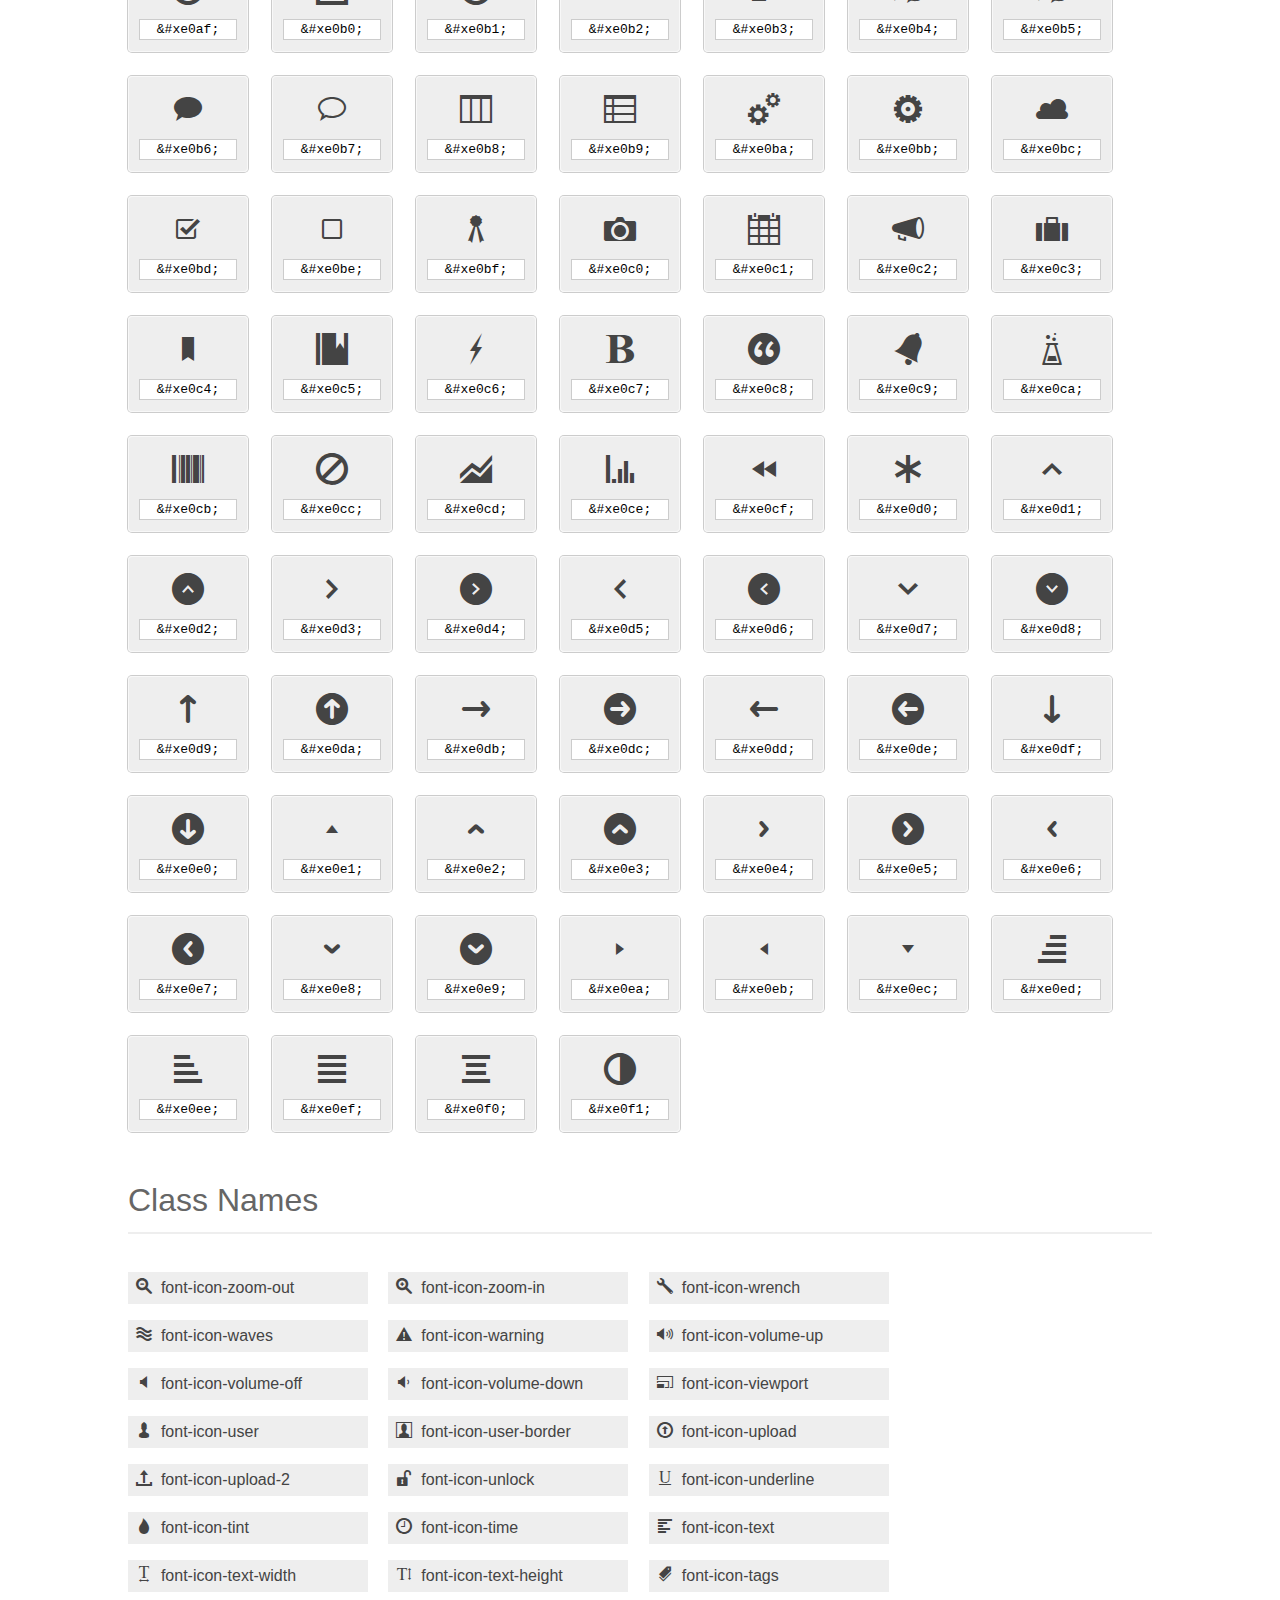
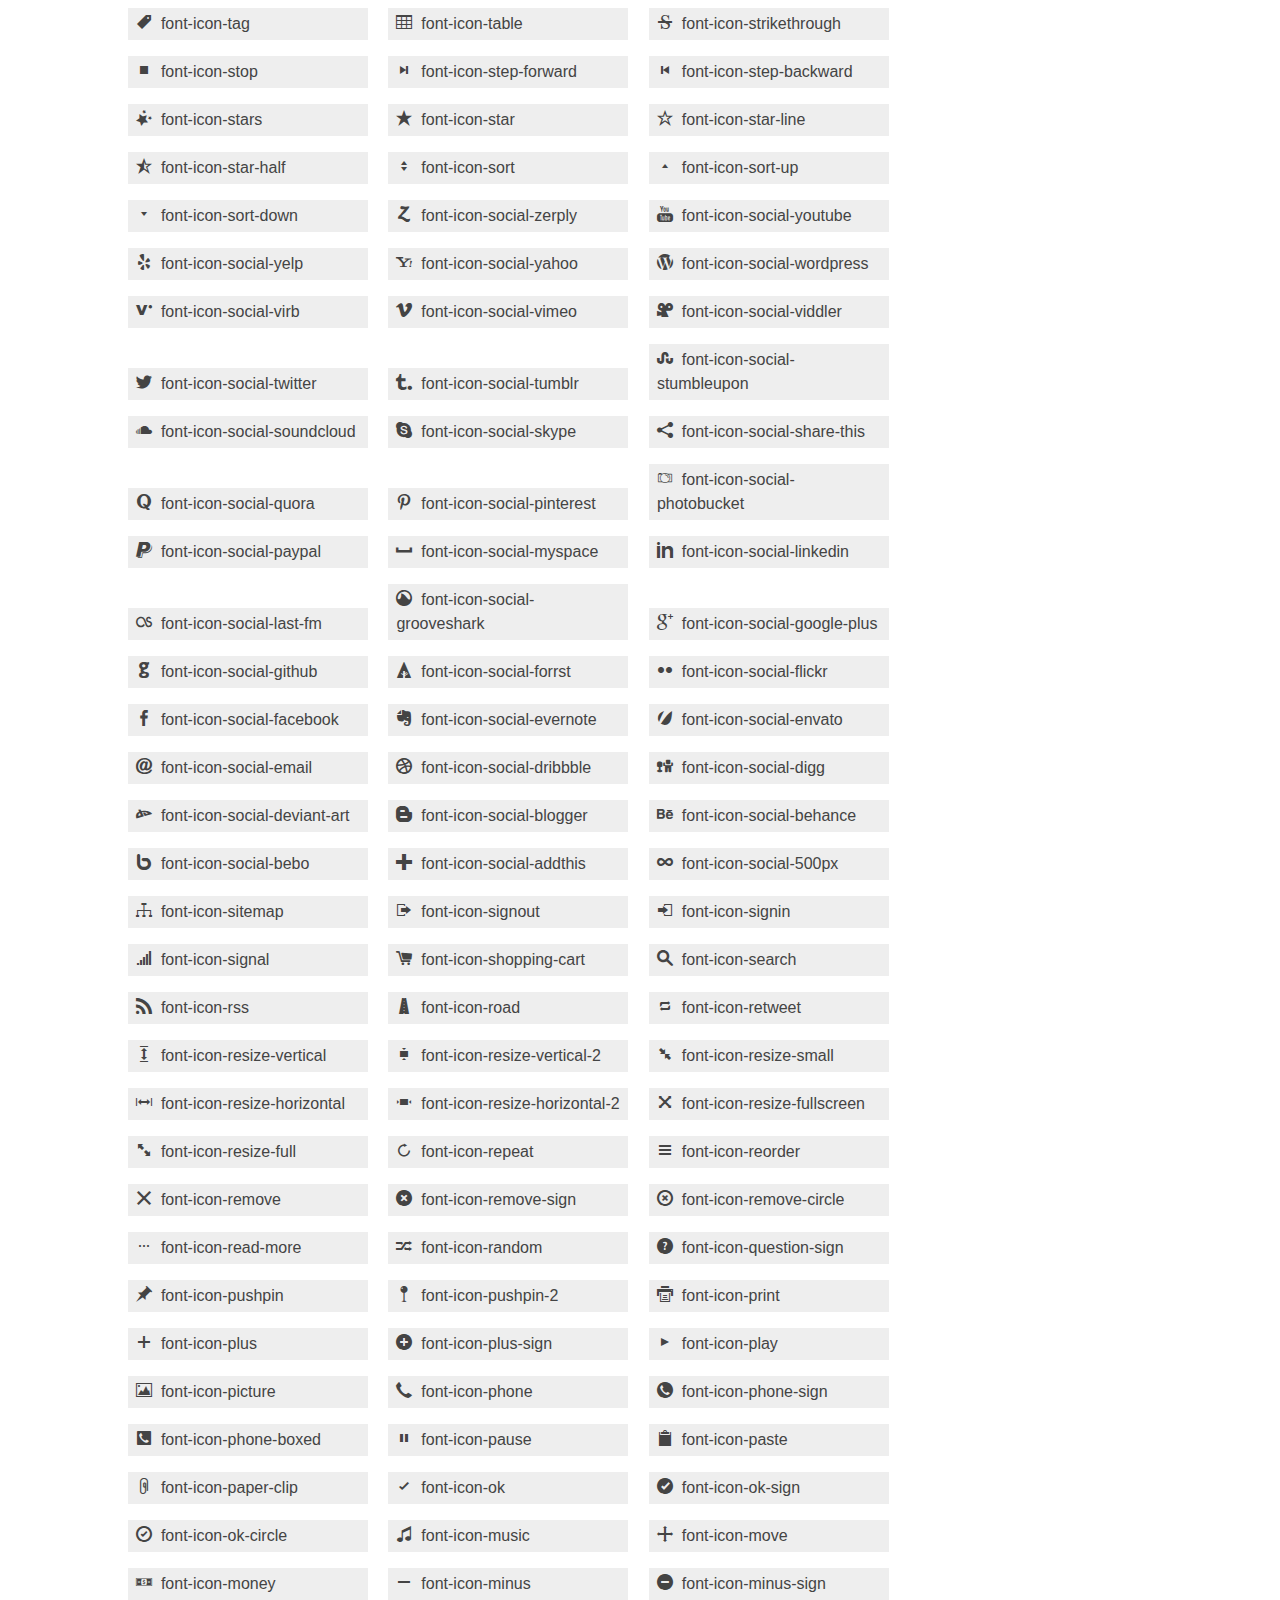
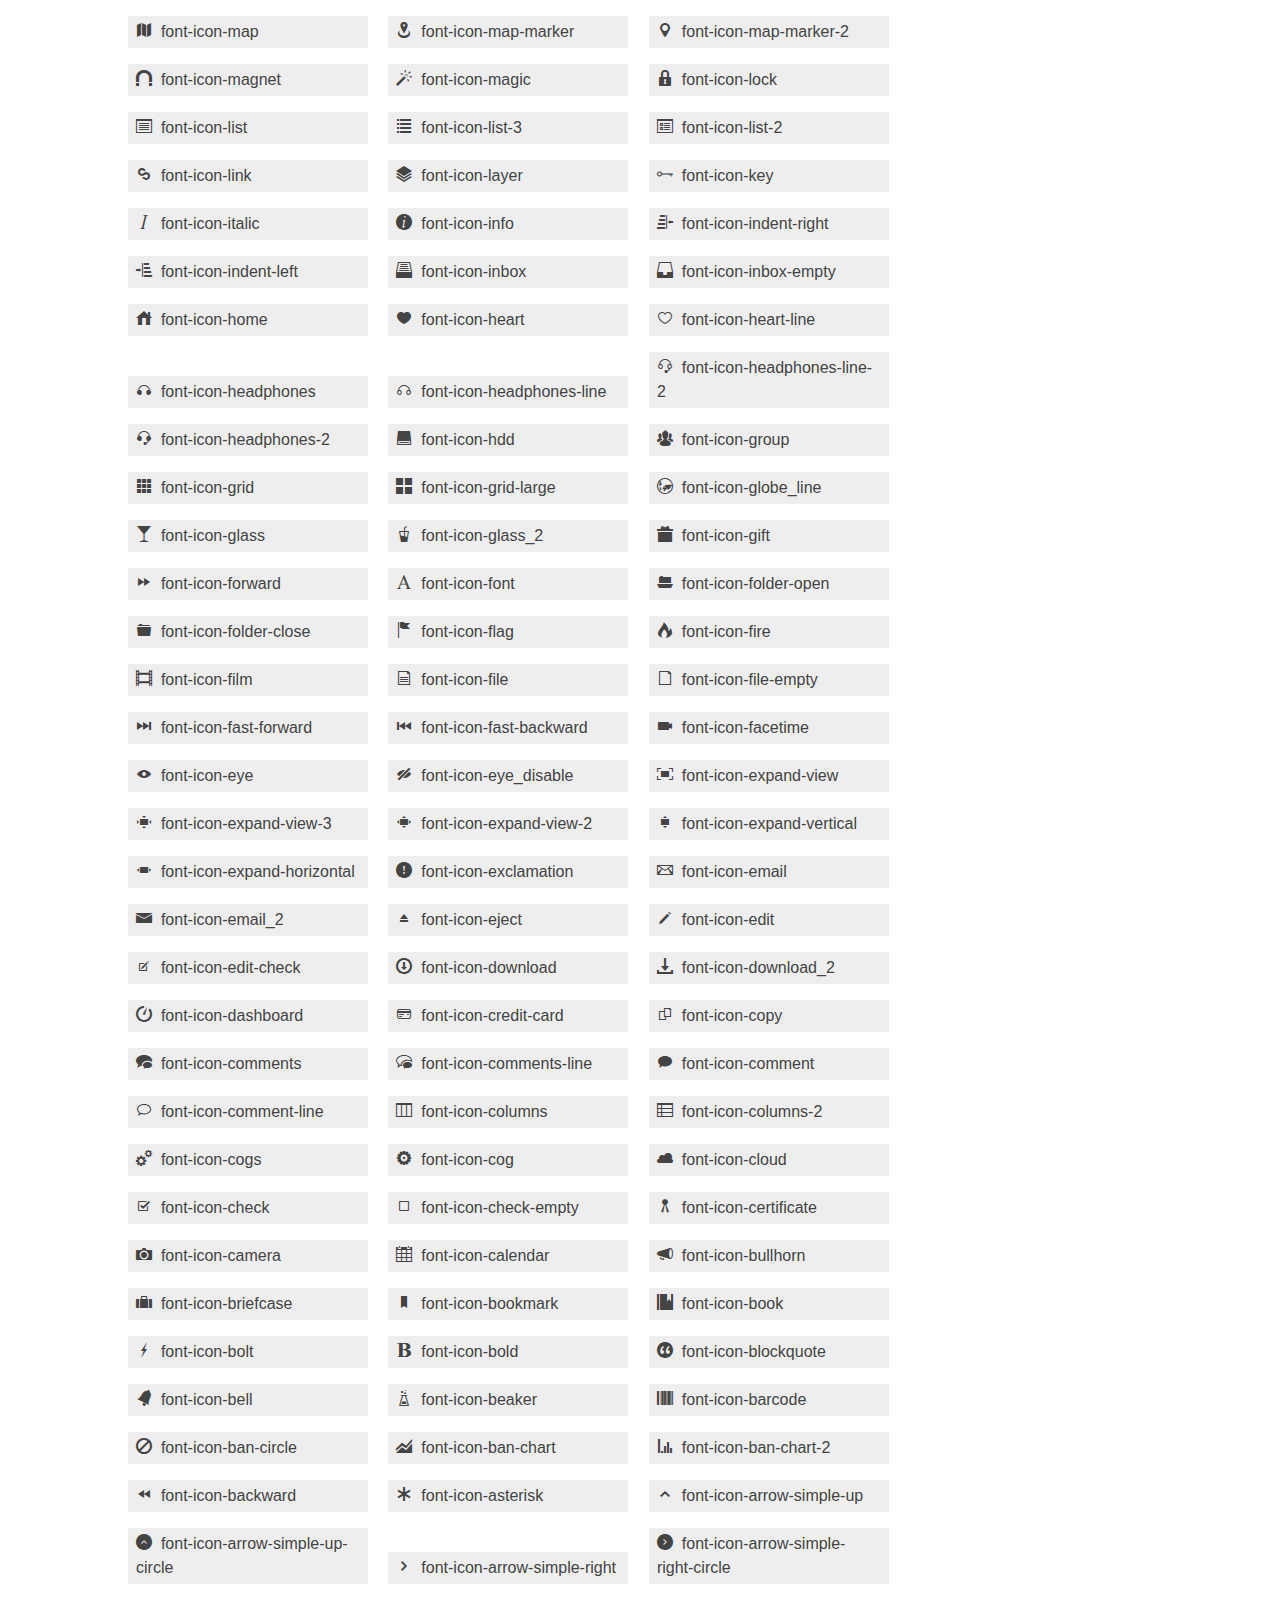
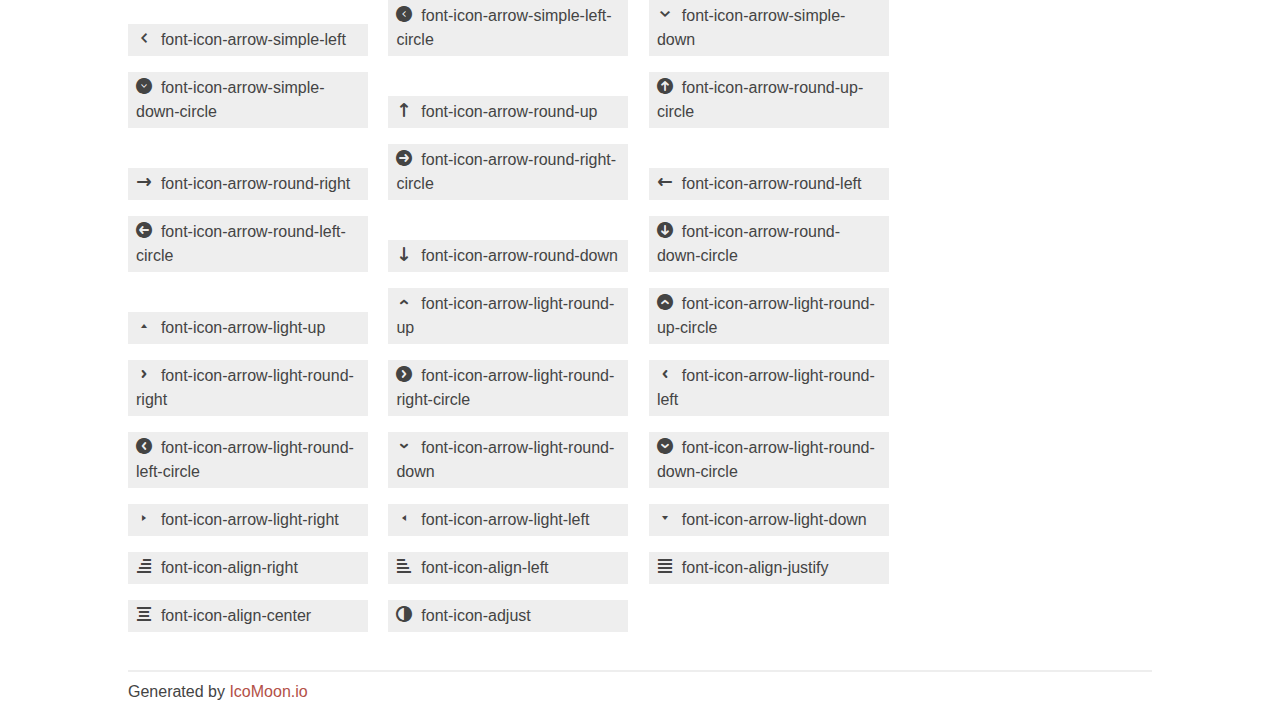
<file: AdminWeb/Themes/Brushed/Source Files/ICONS + FONT/Reference Font Icons/index.html>
<!doctype html>
<html>
<head>
<title>Your Font/Glyphs</title>
<link rel="stylesheet" href="style.css" />
<!--[if lte IE 7]><script src="lte-ie7.js"></script><![endif]-->
<style>
	section, header, footer {display: block;}
	body {
		font-family: sans-serif;
		color: #444;
		line-height: 1.5;
		font-size: 1em;
	}
	* {
		-moz-box-sizing: border-box;
		-webkit-box-sizing: border-box;
		box-sizing: border-box;
		margin: 0;
		padding: 0;
	}
	.glyph {
		font-size: 16px;
		float: left;
		text-align: center;
		background: #eee;
		padding: .75em;
		margin: .75em 1.5em .75em 0;
		width: 7.5em;
		border-radius: .25em;
		box-shadow: inset 0 0 0 1px #f8f8f8, 0 0 0 1px #CCC;
	}
	.glyph input {
		font-family: consolas, monospace;
		font-size: 13px;
		width: 100%;
		text-align: center;
		border: 0;
		box-shadow: 0 0 0 1px #ccc;
		padding: .125em;
	}
	.w-main {
		width: 80%;
	}
	.centered {
		margin-left: auto;
		margin-right: auto;
	}
	.fs1 {
		font-size: 2em;
	}
	header {
		margin: 2em 0;
		padding-bottom: .5em;
		color: #666;
		box-shadow: 0 2px #eee;
	}
	header h1 {
		font-size: 2em;
		font-weight: normal;
	}
	.clearfix:before, .clearfix:after { content: ""; display: table; }
	.clearfix:after, .clear { clear: both; }
	footer {
		margin-top: 2em;
		padding: .5em 0;
		box-shadow: 0 -2px #eee;
	}
	a, a:visited {
		color: #B35047;
		text-decoration: none;
	}
	a:hover, a:focus {color: #000;}
	.box1 {
		font-size: 16px;
		display: inline-block;
		width: 15em;
		padding: .25em .5em;
		background: #eee;
		margin: .5em 1em .5em 0;
	}
</style>
</head>
<body>
	<div class="w-main centered">
	<section class="mtm clearfix" id="glyphs">
	<header>
		<h1>Your font contains the following glyphs</h1>
		<p>The generated SVG font can be imported back to <a href="http://icomoon.io/app">IcoMoon</a> for modification.</p>
	</header>
	<div class="glyph">
		<div class="fs1" aria-hidden="true" data-icon="&#xe000;"></div>
		<input type="text" readonly="readonly" value="&amp;#xe000;" />
	</div>
	<div class="glyph">
		<div class="fs1" aria-hidden="true" data-icon="&#xe001;"></div>
		<input type="text" readonly="readonly" value="&amp;#xe001;" />
	</div>
	<div class="glyph">
		<div class="fs1" aria-hidden="true" data-icon="&#xe002;"></div>
		<input type="text" readonly="readonly" value="&amp;#xe002;" />
	</div>
	<div class="glyph">
		<div class="fs1" aria-hidden="true" data-icon="&#xe003;"></div>
		<input type="text" readonly="readonly" value="&amp;#xe003;" />
	</div>
	<div class="glyph">
		<div class="fs1" aria-hidden="true" data-icon="&#xe004;"></div>
		<input type="text" readonly="readonly" value="&amp;#xe004;" />
	</div>
	<div class="glyph">
		<div class="fs1" aria-hidden="true" data-icon="&#xe005;"></div>
		<input type="text" readonly="readonly" value="&amp;#xe005;" />
	</div>
	<div class="glyph">
		<div class="fs1" aria-hidden="true" data-icon="&#xe006;"></div>
		<input type="text" readonly="readonly" value="&amp;#xe006;" />
	</div>
	<div class="glyph">
		<div class="fs1" aria-hidden="true" data-icon="&#xe007;"></div>
		<input type="text" readonly="readonly" value="&amp;#xe007;" />
	</div>
	<div class="glyph">
		<div class="fs1" aria-hidden="true" data-icon="&#xe008;"></div>
		<input type="text" readonly="readonly" value="&amp;#xe008;" />
	</div>
	<div class="glyph">
		<div class="fs1" aria-hidden="true" data-icon="&#xe009;"></div>
		<input type="text" readonly="readonly" value="&amp;#xe009;" />
	</div>
	<div class="glyph">
		<div class="fs1" aria-hidden="true" data-icon="&#xe00a;"></div>
		<input type="text" readonly="readonly" value="&amp;#xe00a;" />
	</div>
	<div class="glyph">
		<div class="fs1" aria-hidden="true" data-icon="&#xe00b;"></div>
		<input type="text" readonly="readonly" value="&amp;#xe00b;" />
	</div>
	<div class="glyph">
		<div class="fs1" aria-hidden="true" data-icon="&#xe00c;"></div>
		<input type="text" readonly="readonly" value="&amp;#xe00c;" />
	</div>
	<div class="glyph">
		<div class="fs1" aria-hidden="true" data-icon="&#xe00d;"></div>
		<input type="text" readonly="readonly" value="&amp;#xe00d;" />
	</div>
	<div class="glyph">
		<div class="fs1" aria-hidden="true" data-icon="&#xe00e;"></div>
		<input type="text" readonly="readonly" value="&amp;#xe00e;" />
	</div>
	<div class="glyph">
		<div class="fs1" aria-hidden="true" data-icon="&#xe00f;"></div>
		<input type="text" readonly="readonly" value="&amp;#xe00f;" />
	</div>
	<div class="glyph">
		<div class="fs1" aria-hidden="true" data-icon="&#xe010;"></div>
		<input type="text" readonly="readonly" value="&amp;#xe010;" />
	</div>
	<div class="glyph">
		<div class="fs1" aria-hidden="true" data-icon="&#xe011;"></div>
		<input type="text" readonly="readonly" value="&amp;#xe011;" />
	</div>
	<div class="glyph">
		<div class="fs1" aria-hidden="true" data-icon="&#xe012;"></div>
		<input type="text" readonly="readonly" value="&amp;#xe012;" />
	</div>
	<div class="glyph">
		<div class="fs1" aria-hidden="true" data-icon="&#xe013;"></div>
		<input type="text" readonly="readonly" value="&amp;#xe013;" />
	</div>
	<div class="glyph">
		<div class="fs1" aria-hidden="true" data-icon="&#xe014;"></div>
		<input type="text" readonly="readonly" value="&amp;#xe014;" />
	</div>
	<div class="glyph">
		<div class="fs1" aria-hidden="true" data-icon="&#xe015;"></div>
		<input type="text" readonly="readonly" value="&amp;#xe015;" />
	</div>
	<div class="glyph">
		<div class="fs1" aria-hidden="true" data-icon="&#xe016;"></div>
		<input type="text" readonly="readonly" value="&amp;#xe016;" />
	</div>
	<div class="glyph">
		<div class="fs1" aria-hidden="true" data-icon="&#xe017;"></div>
		<input type="text" readonly="readonly" value="&amp;#xe017;" />
	</div>
	<div class="glyph">
		<div class="fs1" aria-hidden="true" data-icon="&#xe018;"></div>
		<input type="text" readonly="readonly" value="&amp;#xe018;" />
	</div>
	<div class="glyph">
		<div class="fs1" aria-hidden="true" data-icon="&#xe019;"></div>
		<input type="text" readonly="readonly" value="&amp;#xe019;" />
	</div>
	<div class="glyph">
		<div class="fs1" aria-hidden="true" data-icon="&#xe01a;"></div>
		<input type="text" readonly="readonly" value="&amp;#xe01a;" />
	</div>
	<div class="glyph">
		<div class="fs1" aria-hidden="true" data-icon="&#xe01b;"></div>
		<input type="text" readonly="readonly" value="&amp;#xe01b;" />
	</div>
	<div class="glyph">
		<div class="fs1" aria-hidden="true" data-icon="&#xe01c;"></div>
		<input type="text" readonly="readonly" value="&amp;#xe01c;" />
	</div>
	<div class="glyph">
		<div class="fs1" aria-hidden="true" data-icon="&#xe01d;"></div>
		<input type="text" readonly="readonly" value="&amp;#xe01d;" />
	</div>
	<div class="glyph">
		<div class="fs1" aria-hidden="true" data-icon="&#xe01e;"></div>
		<input type="text" readonly="readonly" value="&amp;#xe01e;" />
	</div>
	<div class="glyph">
		<div class="fs1" aria-hidden="true" data-icon="&#xe01f;"></div>
		<input type="text" readonly="readonly" value="&amp;#xe01f;" />
	</div>
	<div class="glyph">
		<div class="fs1" aria-hidden="true" data-icon="&#xe020;"></div>
		<input type="text" readonly="readonly" value="&amp;#xe020;" />
	</div>
	<div class="glyph">
		<div class="fs1" aria-hidden="true" data-icon="&#xe021;"></div>
		<input type="text" readonly="readonly" value="&amp;#xe021;" />
	</div>
	<div class="glyph">
		<div class="fs1" aria-hidden="true" data-icon="&#xe022;"></div>
		<input type="text" readonly="readonly" value="&amp;#xe022;" />
	</div>
	<div class="glyph">
		<div class="fs1" aria-hidden="true" data-icon="&#xe023;"></div>
		<input type="text" readonly="readonly" value="&amp;#xe023;" />
	</div>
	<div class="glyph">
		<div class="fs1" aria-hidden="true" data-icon="&#xe024;"></div>
		<input type="text" readonly="readonly" value="&amp;#xe024;" />
	</div>
	<div class="glyph">
		<div class="fs1" aria-hidden="true" data-icon="&#xe025;"></div>
		<input type="text" readonly="readonly" value="&amp;#xe025;" />
	</div>
	<div class="glyph">
		<div class="fs1" aria-hidden="true" data-icon="&#xe026;"></div>
		<input type="text" readonly="readonly" value="&amp;#xe026;" />
	</div>
	<div class="glyph">
		<div class="fs1" aria-hidden="true" data-icon="&#xe027;"></div>
		<input type="text" readonly="readonly" value="&amp;#xe027;" />
	</div>
	<div class="glyph">
		<div class="fs1" aria-hidden="true" data-icon="&#xe028;"></div>
		<input type="text" readonly="readonly" value="&amp;#xe028;" />
	</div>
	<div class="glyph">
		<div class="fs1" aria-hidden="true" data-icon="&#xe029;"></div>
		<input type="text" readonly="readonly" value="&amp;#xe029;" />
	</div>
	<div class="glyph">
		<div class="fs1" aria-hidden="true" data-icon="&#xe02a;"></div>
		<input type="text" readonly="readonly" value="&amp;#xe02a;" />
	</div>
	<div class="glyph">
		<div class="fs1" aria-hidden="true" data-icon="&#xe02b;"></div>
		<input type="text" readonly="readonly" value="&amp;#xe02b;" />
	</div>
	<div class="glyph">
		<div class="fs1" aria-hidden="true" data-icon="&#xe02c;"></div>
		<input type="text" readonly="readonly" value="&amp;#xe02c;" />
	</div>
	<div class="glyph">
		<div class="fs1" aria-hidden="true" data-icon="&#xe02d;"></div>
		<input type="text" readonly="readonly" value="&amp;#xe02d;" />
	</div>
	<div class="glyph">
		<div class="fs1" aria-hidden="true" data-icon="&#xe02e;"></div>
		<input type="text" readonly="readonly" value="&amp;#xe02e;" />
	</div>
	<div class="glyph">
		<div class="fs1" aria-hidden="true" data-icon="&#xe02f;"></div>
		<input type="text" readonly="readonly" value="&amp;#xe02f;" />
	</div>
	<div class="glyph">
		<div class="fs1" aria-hidden="true" data-icon="&#xe030;"></div>
		<input type="text" readonly="readonly" value="&amp;#xe030;" />
	</div>
	<div class="glyph">
		<div class="fs1" aria-hidden="true" data-icon="&#xe031;"></div>
		<input type="text" readonly="readonly" value="&amp;#xe031;" />
	</div>
	<div class="glyph">
		<div class="fs1" aria-hidden="true" data-icon="&#xe032;"></div>
		<input type="text" readonly="readonly" value="&amp;#xe032;" />
	</div>
	<div class="glyph">
		<div class="fs1" aria-hidden="true" data-icon="&#xe033;"></div>
		<input type="text" readonly="readonly" value="&amp;#xe033;" />
	</div>
	<div class="glyph">
		<div class="fs1" aria-hidden="true" data-icon="&#xe034;"></div>
		<input type="text" readonly="readonly" value="&amp;#xe034;" />
	</div>
	<div class="glyph">
		<div class="fs1" aria-hidden="true" data-icon="&#xe035;"></div>
		<input type="text" readonly="readonly" value="&amp;#xe035;" />
	</div>
	<div class="glyph">
		<div class="fs1" aria-hidden="true" data-icon="&#xe036;"></div>
		<input type="text" readonly="readonly" value="&amp;#xe036;" />
	</div>
	<div class="glyph">
		<div class="fs1" aria-hidden="true" data-icon="&#xe037;"></div>
		<input type="text" readonly="readonly" value="&amp;#xe037;" />
	</div>
	<div class="glyph">
		<div class="fs1" aria-hidden="true" data-icon="&#xe038;"></div>
		<input type="text" readonly="readonly" value="&amp;#xe038;" />
	</div>
	<div class="glyph">
		<div class="fs1" aria-hidden="true" data-icon="&#xe039;"></div>
		<input type="text" readonly="readonly" value="&amp;#xe039;" />
	</div>
	<div class="glyph">
		<div class="fs1" aria-hidden="true" data-icon="&#xe03a;"></div>
		<input type="text" readonly="readonly" value="&amp;#xe03a;" />
	</div>
	<div class="glyph">
		<div class="fs1" aria-hidden="true" data-icon="&#xe03b;"></div>
		<input type="text" readonly="readonly" value="&amp;#xe03b;" />
	</div>
	<div class="glyph">
		<div class="fs1" aria-hidden="true" data-icon="&#xe03c;"></div>
		<input type="text" readonly="readonly" value="&amp;#xe03c;" />
	</div>
	<div class="glyph">
		<div class="fs1" aria-hidden="true" data-icon="&#xe03d;"></div>
		<input type="text" readonly="readonly" value="&amp;#xe03d;" />
	</div>
	<div class="glyph">
		<div class="fs1" aria-hidden="true" data-icon="&#xe03e;"></div>
		<input type="text" readonly="readonly" value="&amp;#xe03e;" />
	</div>
	<div class="glyph">
		<div class="fs1" aria-hidden="true" data-icon="&#xe03f;"></div>
		<input type="text" readonly="readonly" value="&amp;#xe03f;" />
	</div>
	<div class="glyph">
		<div class="fs1" aria-hidden="true" data-icon="&#xe040;"></div>
		<input type="text" readonly="readonly" value="&amp;#xe040;" />
	</div>
	<div class="glyph">
		<div class="fs1" aria-hidden="true" data-icon="&#xe041;"></div>
		<input type="text" readonly="readonly" value="&amp;#xe041;" />
	</div>
	<div class="glyph">
		<div class="fs1" aria-hidden="true" data-icon="&#xe042;"></div>
		<input type="text" readonly="readonly" value="&amp;#xe042;" />
	</div>
	<div class="glyph">
		<div class="fs1" aria-hidden="true" data-icon="&#xe043;"></div>
		<input type="text" readonly="readonly" value="&amp;#xe043;" />
	</div>
	<div class="glyph">
		<div class="fs1" aria-hidden="true" data-icon="&#xe044;"></div>
		<input type="text" readonly="readonly" value="&amp;#xe044;" />
	</div>
	<div class="glyph">
		<div class="fs1" aria-hidden="true" data-icon="&#xe045;"></div>
		<input type="text" readonly="readonly" value="&amp;#xe045;" />
	</div>
	<div class="glyph">
		<div class="fs1" aria-hidden="true" data-icon="&#xe046;"></div>
		<input type="text" readonly="readonly" value="&amp;#xe046;" />
	</div>
	<div class="glyph">
		<div class="fs1" aria-hidden="true" data-icon="&#xe047;"></div>
		<input type="text" readonly="readonly" value="&amp;#xe047;" />
	</div>
	<div class="glyph">
		<div class="fs1" aria-hidden="true" data-icon="&#xe048;"></div>
		<input type="text" readonly="readonly" value="&amp;#xe048;" />
	</div>
	<div class="glyph">
		<div class="fs1" aria-hidden="true" data-icon="&#xe049;"></div>
		<input type="text" readonly="readonly" value="&amp;#xe049;" />
	</div>
	<div class="glyph">
		<div class="fs1" aria-hidden="true" data-icon="&#xe04a;"></div>
		<input type="text" readonly="readonly" value="&amp;#xe04a;" />
	</div>
	<div class="glyph">
		<div class="fs1" aria-hidden="true" data-icon="&#xe04b;"></div>
		<input type="text" readonly="readonly" value="&amp;#xe04b;" />
	</div>
	<div class="glyph">
		<div class="fs1" aria-hidden="true" data-icon="&#xe04c;"></div>
		<input type="text" readonly="readonly" value="&amp;#xe04c;" />
	</div>
	<div class="glyph">
		<div class="fs1" aria-hidden="true" data-icon="&#xe04d;"></div>
		<input type="text" readonly="readonly" value="&amp;#xe04d;" />
	</div>
	<div class="glyph">
		<div class="fs1" aria-hidden="true" data-icon="&#xe04e;"></div>
		<input type="text" readonly="readonly" value="&amp;#xe04e;" />
	</div>
	<div class="glyph">
		<div class="fs1" aria-hidden="true" data-icon="&#xe04f;"></div>
		<input type="text" readonly="readonly" value="&amp;#xe04f;" />
	</div>
	<div class="glyph">
		<div class="fs1" aria-hidden="true" data-icon="&#xe050;"></div>
		<input type="text" readonly="readonly" value="&amp;#xe050;" />
	</div>
	<div class="glyph">
		<div class="fs1" aria-hidden="true" data-icon="&#xe051;"></div>
		<input type="text" readonly="readonly" value="&amp;#xe051;" />
	</div>
	<div class="glyph">
		<div class="fs1" aria-hidden="true" data-icon="&#xe052;"></div>
		<input type="text" readonly="readonly" value="&amp;#xe052;" />
	</div>
	<div class="glyph">
		<div class="fs1" aria-hidden="true" data-icon="&#xe053;"></div>
		<input type="text" readonly="readonly" value="&amp;#xe053;" />
	</div>
	<div class="glyph">
		<div class="fs1" aria-hidden="true" data-icon="&#xe054;"></div>
		<input type="text" readonly="readonly" value="&amp;#xe054;" />
	</div>
	<div class="glyph">
		<div class="fs1" aria-hidden="true" data-icon="&#xe055;"></div>
		<input type="text" readonly="readonly" value="&amp;#xe055;" />
	</div>
	<div class="glyph">
		<div class="fs1" aria-hidden="true" data-icon="&#xe056;"></div>
		<input type="text" readonly="readonly" value="&amp;#xe056;" />
	</div>
	<div class="glyph">
		<div class="fs1" aria-hidden="true" data-icon="&#xe057;"></div>
		<input type="text" readonly="readonly" value="&amp;#xe057;" />
	</div>
	<div class="glyph">
		<div class="fs1" aria-hidden="true" data-icon="&#xe058;"></div>
		<input type="text" readonly="readonly" value="&amp;#xe058;" />
	</div>
	<div class="glyph">
		<div class="fs1" aria-hidden="true" data-icon="&#xe059;"></div>
		<input type="text" readonly="readonly" value="&amp;#xe059;" />
	</div>
	<div class="glyph">
		<div class="fs1" aria-hidden="true" data-icon="&#xe05a;"></div>
		<input type="text" readonly="readonly" value="&amp;#xe05a;" />
	</div>
	<div class="glyph">
		<div class="fs1" aria-hidden="true" data-icon="&#xe05b;"></div>
		<input type="text" readonly="readonly" value="&amp;#xe05b;" />
	</div>
	<div class="glyph">
		<div class="fs1" aria-hidden="true" data-icon="&#xe05c;"></div>
		<input type="text" readonly="readonly" value="&amp;#xe05c;" />
	</div>
	<div class="glyph">
		<div class="fs1" aria-hidden="true" data-icon="&#xe05d;"></div>
		<input type="text" readonly="readonly" value="&amp;#xe05d;" />
	</div>
	<div class="glyph">
		<div class="fs1" aria-hidden="true" data-icon="&#xe05e;"></div>
		<input type="text" readonly="readonly" value="&amp;#xe05e;" />
	</div>
	<div class="glyph">
		<div class="fs1" aria-hidden="true" data-icon="&#xe05f;"></div>
		<input type="text" readonly="readonly" value="&amp;#xe05f;" />
	</div>
	<div class="glyph">
		<div class="fs1" aria-hidden="true" data-icon="&#xe060;"></div>
		<input type="text" readonly="readonly" value="&amp;#xe060;" />
	</div>
	<div class="glyph">
		<div class="fs1" aria-hidden="true" data-icon="&#xe061;"></div>
		<input type="text" readonly="readonly" value="&amp;#xe061;" />
	</div>
	<div class="glyph">
		<div class="fs1" aria-hidden="true" data-icon="&#xe062;"></div>
		<input type="text" readonly="readonly" value="&amp;#xe062;" />
	</div>
	<div class="glyph">
		<div class="fs1" aria-hidden="true" data-icon="&#xe063;"></div>
		<input type="text" readonly="readonly" value="&amp;#xe063;" />
	</div>
	<div class="glyph">
		<div class="fs1" aria-hidden="true" data-icon="&#xe064;"></div>
		<input type="text" readonly="readonly" value="&amp;#xe064;" />
	</div>
	<div class="glyph">
		<div class="fs1" aria-hidden="true" data-icon="&#xe065;"></div>
		<input type="text" readonly="readonly" value="&amp;#xe065;" />
	</div>
	<div class="glyph">
		<div class="fs1" aria-hidden="true" data-icon="&#xe066;"></div>
		<input type="text" readonly="readonly" value="&amp;#xe066;" />
	</div>
	<div class="glyph">
		<div class="fs1" aria-hidden="true" data-icon="&#xe067;"></div>
		<input type="text" readonly="readonly" value="&amp;#xe067;" />
	</div>
	<div class="glyph">
		<div class="fs1" aria-hidden="true" data-icon="&#xe068;"></div>
		<input type="text" readonly="readonly" value="&amp;#xe068;" />
	</div>
	<div class="glyph">
		<div class="fs1" aria-hidden="true" data-icon="&#xe069;"></div>
		<input type="text" readonly="readonly" value="&amp;#xe069;" />
	</div>
	<div class="glyph">
		<div class="fs1" aria-hidden="true" data-icon="&#xe06a;"></div>
		<input type="text" readonly="readonly" value="&amp;#xe06a;" />
	</div>
	<div class="glyph">
		<div class="fs1" aria-hidden="true" data-icon="&#xe06b;"></div>
		<input type="text" readonly="readonly" value="&amp;#xe06b;" />
	</div>
	<div class="glyph">
		<div class="fs1" aria-hidden="true" data-icon="&#xe06c;"></div>
		<input type="text" readonly="readonly" value="&amp;#xe06c;" />
	</div>
	<div class="glyph">
		<div class="fs1" aria-hidden="true" data-icon="&#xe06d;"></div>
		<input type="text" readonly="readonly" value="&amp;#xe06d;" />
	</div>
	<div class="glyph">
		<div class="fs1" aria-hidden="true" data-icon="&#xe06e;"></div>
		<input type="text" readonly="readonly" value="&amp;#xe06e;" />
	</div>
	<div class="glyph">
		<div class="fs1" aria-hidden="true" data-icon="&#xe06f;"></div>
		<input type="text" readonly="readonly" value="&amp;#xe06f;" />
	</div>
	<div class="glyph">
		<div class="fs1" aria-hidden="true" data-icon="&#xe070;"></div>
		<input type="text" readonly="readonly" value="&amp;#xe070;" />
	</div>
	<div class="glyph">
		<div class="fs1" aria-hidden="true" data-icon="&#xe071;"></div>
		<input type="text" readonly="readonly" value="&amp;#xe071;" />
	</div>
	<div class="glyph">
		<div class="fs1" aria-hidden="true" data-icon="&#xe072;"></div>
		<input type="text" readonly="readonly" value="&amp;#xe072;" />
	</div>
	<div class="glyph">
		<div class="fs1" aria-hidden="true" data-icon="&#xe073;"></div>
		<input type="text" readonly="readonly" value="&amp;#xe073;" />
	</div>
	<div class="glyph">
		<div class="fs1" aria-hidden="true" data-icon="&#xe074;"></div>
		<input type="text" readonly="readonly" value="&amp;#xe074;" />
	</div>
	<div class="glyph">
		<div class="fs1" aria-hidden="true" data-icon="&#xe075;"></div>
		<input type="text" readonly="readonly" value="&amp;#xe075;" />
	</div>
	<div class="glyph">
		<div class="fs1" aria-hidden="true" data-icon="&#xe076;"></div>
		<input type="text" readonly="readonly" value="&amp;#xe076;" />
	</div>
	<div class="glyph">
		<div class="fs1" aria-hidden="true" data-icon="&#xe077;"></div>
		<input type="text" readonly="readonly" value="&amp;#xe077;" />
	</div>
	<div class="glyph">
		<div class="fs1" aria-hidden="true" data-icon="&#xe078;"></div>
		<input type="text" readonly="readonly" value="&amp;#xe078;" />
	</div>
	<div class="glyph">
		<div class="fs1" aria-hidden="true" data-icon="&#xe079;"></div>
		<input type="text" readonly="readonly" value="&amp;#xe079;" />
	</div>
	<div class="glyph">
		<div class="fs1" aria-hidden="true" data-icon="&#xe07a;"></div>
		<input type="text" readonly="readonly" value="&amp;#xe07a;" />
	</div>
	<div class="glyph">
		<div class="fs1" aria-hidden="true" data-icon="&#xe07b;"></div>
		<input type="text" readonly="readonly" value="&amp;#xe07b;" />
	</div>
	<div class="glyph">
		<div class="fs1" aria-hidden="true" data-icon="&#xe07c;"></div>
		<input type="text" readonly="readonly" value="&amp;#xe07c;" />
	</div>
	<div class="glyph">
		<div class="fs1" aria-hidden="true" data-icon="&#xe07d;"></div>
		<input type="text" readonly="readonly" value="&amp;#xe07d;" />
	</div>
	<div class="glyph">
		<div class="fs1" aria-hidden="true" data-icon="&#xe07e;"></div>
		<input type="text" readonly="readonly" value="&amp;#xe07e;" />
	</div>
	<div class="glyph">
		<div class="fs1" aria-hidden="true" data-icon="&#xe07f;"></div>
		<input type="text" readonly="readonly" value="&amp;#xe07f;" />
	</div>
	<div class="glyph">
		<div class="fs1" aria-hidden="true" data-icon="&#xe080;"></div>
		<input type="text" readonly="readonly" value="&amp;#xe080;" />
	</div>
	<div class="glyph">
		<div class="fs1" aria-hidden="true" data-icon="&#xe081;"></div>
		<input type="text" readonly="readonly" value="&amp;#xe081;" />
	</div>
	<div class="glyph">
		<div class="fs1" aria-hidden="true" data-icon="&#xe082;"></div>
		<input type="text" readonly="readonly" value="&amp;#xe082;" />
	</div>
	<div class="glyph">
		<div class="fs1" aria-hidden="true" data-icon="&#xe083;"></div>
		<input type="text" readonly="readonly" value="&amp;#xe083;" />
	</div>
	<div class="glyph">
		<div class="fs1" aria-hidden="true" data-icon="&#xe084;"></div>
		<input type="text" readonly="readonly" value="&amp;#xe084;" />
	</div>
	<div class="glyph">
		<div class="fs1" aria-hidden="true" data-icon="&#xe085;"></div>
		<input type="text" readonly="readonly" value="&amp;#xe085;" />
	</div>
	<div class="glyph">
		<div class="fs1" aria-hidden="true" data-icon="&#xe086;"></div>
		<input type="text" readonly="readonly" value="&amp;#xe086;" />
	</div>
	<div class="glyph">
		<div class="fs1" aria-hidden="true" data-icon="&#xe087;"></div>
		<input type="text" readonly="readonly" value="&amp;#xe087;" />
	</div>
	<div class="glyph">
		<div class="fs1" aria-hidden="true" data-icon="&#xe088;"></div>
		<input type="text" readonly="readonly" value="&amp;#xe088;" />
	</div>
	<div class="glyph">
		<div class="fs1" aria-hidden="true" data-icon="&#xe089;"></div>
		<input type="text" readonly="readonly" value="&amp;#xe089;" />
	</div>
	<div class="glyph">
		<div class="fs1" aria-hidden="true" data-icon="&#xe08a;"></div>
		<input type="text" readonly="readonly" value="&amp;#xe08a;" />
	</div>
	<div class="glyph">
		<div class="fs1" aria-hidden="true" data-icon="&#xe08b;"></div>
		<input type="text" readonly="readonly" value="&amp;#xe08b;" />
	</div>
	<div class="glyph">
		<div class="fs1" aria-hidden="true" data-icon="&#xe08c;"></div>
		<input type="text" readonly="readonly" value="&amp;#xe08c;" />
	</div>
	<div class="glyph">
		<div class="fs1" aria-hidden="true" data-icon="&#xe08d;"></div>
		<input type="text" readonly="readonly" value="&amp;#xe08d;" />
	</div>
	<div class="glyph">
		<div class="fs1" aria-hidden="true" data-icon="&#xe08e;"></div>
		<input type="text" readonly="readonly" value="&amp;#xe08e;" />
	</div>
	<div class="glyph">
		<div class="fs1" aria-hidden="true" data-icon="&#xe08f;"></div>
		<input type="text" readonly="readonly" value="&amp;#xe08f;" />
	</div>
	<div class="glyph">
		<div class="fs1" aria-hidden="true" data-icon="&#xe090;"></div>
		<input type="text" readonly="readonly" value="&amp;#xe090;" />
	</div>
	<div class="glyph">
		<div class="fs1" aria-hidden="true" data-icon="&#xe091;"></div>
		<input type="text" readonly="readonly" value="&amp;#xe091;" />
	</div>
	<div class="glyph">
		<div class="fs1" aria-hidden="true" data-icon="&#xe092;"></div>
		<input type="text" readonly="readonly" value="&amp;#xe092;" />
	</div>
	<div class="glyph">
		<div class="fs1" aria-hidden="true" data-icon="&#xe093;"></div>
		<input type="text" readonly="readonly" value="&amp;#xe093;" />
	</div>
	<div class="glyph">
		<div class="fs1" aria-hidden="true" data-icon="&#xe094;"></div>
		<input type="text" readonly="readonly" value="&amp;#xe094;" />
	</div>
	<div class="glyph">
		<div class="fs1" aria-hidden="true" data-icon="&#xe095;"></div>
		<input type="text" readonly="readonly" value="&amp;#xe095;" />
	</div>
	<div class="glyph">
		<div class="fs1" aria-hidden="true" data-icon="&#xe096;"></div>
		<input type="text" readonly="readonly" value="&amp;#xe096;" />
	</div>
	<div class="glyph">
		<div class="fs1" aria-hidden="true" data-icon="&#xe097;"></div>
		<input type="text" readonly="readonly" value="&amp;#xe097;" />
	</div>
	<div class="glyph">
		<div class="fs1" aria-hidden="true" data-icon="&#xe098;"></div>
		<input type="text" readonly="readonly" value="&amp;#xe098;" />
	</div>
	<div class="glyph">
		<div class="fs1" aria-hidden="true" data-icon="&#xe099;"></div>
		<input type="text" readonly="readonly" value="&amp;#xe099;" />
	</div>
	<div class="glyph">
		<div class="fs1" aria-hidden="true" data-icon="&#xe09a;"></div>
		<input type="text" readonly="readonly" value="&amp;#xe09a;" />
	</div>
	<div class="glyph">
		<div class="fs1" aria-hidden="true" data-icon="&#xe09b;"></div>
		<input type="text" readonly="readonly" value="&amp;#xe09b;" />
	</div>
	<div class="glyph">
		<div class="fs1" aria-hidden="true" data-icon="&#xe09c;"></div>
		<input type="text" readonly="readonly" value="&amp;#xe09c;" />
	</div>
	<div class="glyph">
		<div class="fs1" aria-hidden="true" data-icon="&#xe09d;"></div>
		<input type="text" readonly="readonly" value="&amp;#xe09d;" />
	</div>
	<div class="glyph">
		<div class="fs1" aria-hidden="true" data-icon="&#xe09e;"></div>
		<input type="text" readonly="readonly" value="&amp;#xe09e;" />
	</div>
	<div class="glyph">
		<div class="fs1" aria-hidden="true" data-icon="&#xe09f;"></div>
		<input type="text" readonly="readonly" value="&amp;#xe09f;" />
	</div>
	<div class="glyph">
		<div class="fs1" aria-hidden="true" data-icon="&#xe0a0;"></div>
		<input type="text" readonly="readonly" value="&amp;#xe0a0;" />
	</div>
	<div class="glyph">
		<div class="fs1" aria-hidden="true" data-icon="&#xe0a1;"></div>
		<input type="text" readonly="readonly" value="&amp;#xe0a1;" />
	</div>
	<div class="glyph">
		<div class="fs1" aria-hidden="true" data-icon="&#xe0a2;"></div>
		<input type="text" readonly="readonly" value="&amp;#xe0a2;" />
	</div>
	<div class="glyph">
		<div class="fs1" aria-hidden="true" data-icon="&#xe0a3;"></div>
		<input type="text" readonly="readonly" value="&amp;#xe0a3;" />
	</div>
	<div class="glyph">
		<div class="fs1" aria-hidden="true" data-icon="&#xe0a4;"></div>
		<input type="text" readonly="readonly" value="&amp;#xe0a4;" />
	</div>
	<div class="glyph">
		<div class="fs1" aria-hidden="true" data-icon="&#xe0a5;"></div>
		<input type="text" readonly="readonly" value="&amp;#xe0a5;" />
	</div>
	<div class="glyph">
		<div class="fs1" aria-hidden="true" data-icon="&#xe0a6;"></div>
		<input type="text" readonly="readonly" value="&amp;#xe0a6;" />
	</div>
	<div class="glyph">
		<div class="fs1" aria-hidden="true" data-icon="&#xe0a7;"></div>
		<input type="text" readonly="readonly" value="&amp;#xe0a7;" />
	</div>
	<div class="glyph">
		<div class="fs1" aria-hidden="true" data-icon="&#xe0a8;"></div>
		<input type="text" readonly="readonly" value="&amp;#xe0a8;" />
	</div>
	<div class="glyph">
		<div class="fs1" aria-hidden="true" data-icon="&#xe0a9;"></div>
		<input type="text" readonly="readonly" value="&amp;#xe0a9;" />
	</div>
	<div class="glyph">
		<div class="fs1" aria-hidden="true" data-icon="&#xe0aa;"></div>
		<input type="text" readonly="readonly" value="&amp;#xe0aa;" />
	</div>
	<div class="glyph">
		<div class="fs1" aria-hidden="true" data-icon="&#xe0ab;"></div>
		<input type="text" readonly="readonly" value="&amp;#xe0ab;" />
	</div>
	<div class="glyph">
		<div class="fs1" aria-hidden="true" data-icon="&#xe0ac;"></div>
		<input type="text" readonly="readonly" value="&amp;#xe0ac;" />
	</div>
	<div class="glyph">
		<div class="fs1" aria-hidden="true" data-icon="&#xe0ad;"></div>
		<input type="text" readonly="readonly" value="&amp;#xe0ad;" />
	</div>
	<div class="glyph">
		<div class="fs1" aria-hidden="true" data-icon="&#xe0ae;"></div>
		<input type="text" readonly="readonly" value="&amp;#xe0ae;" />
	</div>
	<div class="glyph">
		<div class="fs1" aria-hidden="true" data-icon="&#xe0af;"></div>
		<input type="text" readonly="readonly" value="&amp;#xe0af;" />
	</div>
	<div class="glyph">
		<div class="fs1" aria-hidden="true" data-icon="&#xe0b0;"></div>
		<input type="text" readonly="readonly" value="&amp;#xe0b0;" />
	</div>
	<div class="glyph">
		<div class="fs1" aria-hidden="true" data-icon="&#xe0b1;"></div>
		<input type="text" readonly="readonly" value="&amp;#xe0b1;" />
	</div>
	<div class="glyph">
		<div class="fs1" aria-hidden="true" data-icon="&#xe0b2;"></div>
		<input type="text" readonly="readonly" value="&amp;#xe0b2;" />
	</div>
	<div class="glyph">
		<div class="fs1" aria-hidden="true" data-icon="&#xe0b3;"></div>
		<input type="text" readonly="readonly" value="&amp;#xe0b3;" />
	</div>
	<div class="glyph">
		<div class="fs1" aria-hidden="true" data-icon="&#xe0b4;"></div>
		<input type="text" readonly="readonly" value="&amp;#xe0b4;" />
	</div>
	<div class="glyph">
		<div class="fs1" aria-hidden="true" data-icon="&#xe0b5;"></div>
		<input type="text" readonly="readonly" value="&amp;#xe0b5;" />
	</div>
	<div class="glyph">
		<div class="fs1" aria-hidden="true" data-icon="&#xe0b6;"></div>
		<input type="text" readonly="readonly" value="&amp;#xe0b6;" />
	</div>
	<div class="glyph">
		<div class="fs1" aria-hidden="true" data-icon="&#xe0b7;"></div>
		<input type="text" readonly="readonly" value="&amp;#xe0b7;" />
	</div>
	<div class="glyph">
		<div class="fs1" aria-hidden="true" data-icon="&#xe0b8;"></div>
		<input type="text" readonly="readonly" value="&amp;#xe0b8;" />
	</div>
	<div class="glyph">
		<div class="fs1" aria-hidden="true" data-icon="&#xe0b9;"></div>
		<input type="text" readonly="readonly" value="&amp;#xe0b9;" />
	</div>
	<div class="glyph">
		<div class="fs1" aria-hidden="true" data-icon="&#xe0ba;"></div>
		<input type="text" readonly="readonly" value="&amp;#xe0ba;" />
	</div>
	<div class="glyph">
		<div class="fs1" aria-hidden="true" data-icon="&#xe0bb;"></div>
		<input type="text" readonly="readonly" value="&amp;#xe0bb;" />
	</div>
	<div class="glyph">
		<div class="fs1" aria-hidden="true" data-icon="&#xe0bc;"></div>
		<input type="text" readonly="readonly" value="&amp;#xe0bc;" />
	</div>
	<div class="glyph">
		<div class="fs1" aria-hidden="true" data-icon="&#xe0bd;"></div>
		<input type="text" readonly="readonly" value="&amp;#xe0bd;" />
	</div>
	<div class="glyph">
		<div class="fs1" aria-hidden="true" data-icon="&#xe0be;"></div>
		<input type="text" readonly="readonly" value="&amp;#xe0be;" />
	</div>
	<div class="glyph">
		<div class="fs1" aria-hidden="true" data-icon="&#xe0bf;"></div>
		<input type="text" readonly="readonly" value="&amp;#xe0bf;" />
	</div>
	<div class="glyph">
		<div class="fs1" aria-hidden="true" data-icon="&#xe0c0;"></div>
		<input type="text" readonly="readonly" value="&amp;#xe0c0;" />
	</div>
	<div class="glyph">
		<div class="fs1" aria-hidden="true" data-icon="&#xe0c1;"></div>
		<input type="text" readonly="readonly" value="&amp;#xe0c1;" />
	</div>
	<div class="glyph">
		<div class="fs1" aria-hidden="true" data-icon="&#xe0c2;"></div>
		<input type="text" readonly="readonly" value="&amp;#xe0c2;" />
	</div>
	<div class="glyph">
		<div class="fs1" aria-hidden="true" data-icon="&#xe0c3;"></div>
		<input type="text" readonly="readonly" value="&amp;#xe0c3;" />
	</div>
	<div class="glyph">
		<div class="fs1" aria-hidden="true" data-icon="&#xe0c4;"></div>
		<input type="text" readonly="readonly" value="&amp;#xe0c4;" />
	</div>
	<div class="glyph">
		<div class="fs1" aria-hidden="true" data-icon="&#xe0c5;"></div>
		<input type="text" readonly="readonly" value="&amp;#xe0c5;" />
	</div>
	<div class="glyph">
		<div class="fs1" aria-hidden="true" data-icon="&#xe0c6;"></div>
		<input type="text" readonly="readonly" value="&amp;#xe0c6;" />
	</div>
	<div class="glyph">
		<div class="fs1" aria-hidden="true" data-icon="&#xe0c7;"></div>
		<input type="text" readonly="readonly" value="&amp;#xe0c7;" />
	</div>
	<div class="glyph">
		<div class="fs1" aria-hidden="true" data-icon="&#xe0c8;"></div>
		<input type="text" readonly="readonly" value="&amp;#xe0c8;" />
	</div>
	<div class="glyph">
		<div class="fs1" aria-hidden="true" data-icon="&#xe0c9;"></div>
		<input type="text" readonly="readonly" value="&amp;#xe0c9;" />
	</div>
	<div class="glyph">
		<div class="fs1" aria-hidden="true" data-icon="&#xe0ca;"></div>
		<input type="text" readonly="readonly" value="&amp;#xe0ca;" />
	</div>
	<div class="glyph">
		<div class="fs1" aria-hidden="true" data-icon="&#xe0cb;"></div>
		<input type="text" readonly="readonly" value="&amp;#xe0cb;" />
	</div>
	<div class="glyph">
		<div class="fs1" aria-hidden="true" data-icon="&#xe0cc;"></div>
		<input type="text" readonly="readonly" value="&amp;#xe0cc;" />
	</div>
	<div class="glyph">
		<div class="fs1" aria-hidden="true" data-icon="&#xe0cd;"></div>
		<input type="text" readonly="readonly" value="&amp;#xe0cd;" />
	</div>
	<div class="glyph">
		<div class="fs1" aria-hidden="true" data-icon="&#xe0ce;"></div>
		<input type="text" readonly="readonly" value="&amp;#xe0ce;" />
	</div>
	<div class="glyph">
		<div class="fs1" aria-hidden="true" data-icon="&#xe0cf;"></div>
		<input type="text" readonly="readonly" value="&amp;#xe0cf;" />
	</div>
	<div class="glyph">
		<div class="fs1" aria-hidden="true" data-icon="&#xe0d0;"></div>
		<input type="text" readonly="readonly" value="&amp;#xe0d0;" />
	</div>
	<div class="glyph">
		<div class="fs1" aria-hidden="true" data-icon="&#xe0d1;"></div>
		<input type="text" readonly="readonly" value="&amp;#xe0d1;" />
	</div>
	<div class="glyph">
		<div class="fs1" aria-hidden="true" data-icon="&#xe0d2;"></div>
		<input type="text" readonly="readonly" value="&amp;#xe0d2;" />
	</div>
	<div class="glyph">
		<div class="fs1" aria-hidden="true" data-icon="&#xe0d3;"></div>
		<input type="text" readonly="readonly" value="&amp;#xe0d3;" />
	</div>
	<div class="glyph">
		<div class="fs1" aria-hidden="true" data-icon="&#xe0d4;"></div>
		<input type="text" readonly="readonly" value="&amp;#xe0d4;" />
	</div>
	<div class="glyph">
		<div class="fs1" aria-hidden="true" data-icon="&#xe0d5;"></div>
		<input type="text" readonly="readonly" value="&amp;#xe0d5;" />
	</div>
	<div class="glyph">
		<div class="fs1" aria-hidden="true" data-icon="&#xe0d6;"></div>
		<input type="text" readonly="readonly" value="&amp;#xe0d6;" />
	</div>
	<div class="glyph">
		<div class="fs1" aria-hidden="true" data-icon="&#xe0d7;"></div>
		<input type="text" readonly="readonly" value="&amp;#xe0d7;" />
	</div>
	<div class="glyph">
		<div class="fs1" aria-hidden="true" data-icon="&#xe0d8;"></div>
		<input type="text" readonly="readonly" value="&amp;#xe0d8;" />
	</div>
	<div class="glyph">
		<div class="fs1" aria-hidden="true" data-icon="&#xe0d9;"></div>
		<input type="text" readonly="readonly" value="&amp;#xe0d9;" />
	</div>
	<div class="glyph">
		<div class="fs1" aria-hidden="true" data-icon="&#xe0da;"></div>
		<input type="text" readonly="readonly" value="&amp;#xe0da;" />
	</div>
	<div class="glyph">
		<div class="fs1" aria-hidden="true" data-icon="&#xe0db;"></div>
		<input type="text" readonly="readonly" value="&amp;#xe0db;" />
	</div>
	<div class="glyph">
		<div class="fs1" aria-hidden="true" data-icon="&#xe0dc;"></div>
		<input type="text" readonly="readonly" value="&amp;#xe0dc;" />
	</div>
	<div class="glyph">
		<div class="fs1" aria-hidden="true" data-icon="&#xe0dd;"></div>
		<input type="text" readonly="readonly" value="&amp;#xe0dd;" />
	</div>
	<div class="glyph">
		<div class="fs1" aria-hidden="true" data-icon="&#xe0de;"></div>
		<input type="text" readonly="readonly" value="&amp;#xe0de;" />
	</div>
	<div class="glyph">
		<div class="fs1" aria-hidden="true" data-icon="&#xe0df;"></div>
		<input type="text" readonly="readonly" value="&amp;#xe0df;" />
	</div>
	<div class="glyph">
		<div class="fs1" aria-hidden="true" data-icon="&#xe0e0;"></div>
		<input type="text" readonly="readonly" value="&amp;#xe0e0;" />
	</div>
	<div class="glyph">
		<div class="fs1" aria-hidden="true" data-icon="&#xe0e1;"></div>
		<input type="text" readonly="readonly" value="&amp;#xe0e1;" />
	</div>
	<div class="glyph">
		<div class="fs1" aria-hidden="true" data-icon="&#xe0e2;"></div>
		<input type="text" readonly="readonly" value="&amp;#xe0e2;" />
	</div>
	<div class="glyph">
		<div class="fs1" aria-hidden="true" data-icon="&#xe0e3;"></div>
		<input type="text" readonly="readonly" value="&amp;#xe0e3;" />
	</div>
	<div class="glyph">
		<div class="fs1" aria-hidden="true" data-icon="&#xe0e4;"></div>
		<input type="text" readonly="readonly" value="&amp;#xe0e4;" />
	</div>
	<div class="glyph">
		<div class="fs1" aria-hidden="true" data-icon="&#xe0e5;"></div>
		<input type="text" readonly="readonly" value="&amp;#xe0e5;" />
	</div>
	<div class="glyph">
		<div class="fs1" aria-hidden="true" data-icon="&#xe0e6;"></div>
		<input type="text" readonly="readonly" value="&amp;#xe0e6;" />
	</div>
	<div class="glyph">
		<div class="fs1" aria-hidden="true" data-icon="&#xe0e7;"></div>
		<input type="text" readonly="readonly" value="&amp;#xe0e7;" />
	</div>
	<div class="glyph">
		<div class="fs1" aria-hidden="true" data-icon="&#xe0e8;"></div>
		<input type="text" readonly="readonly" value="&amp;#xe0e8;" />
	</div>
	<div class="glyph">
		<div class="fs1" aria-hidden="true" data-icon="&#xe0e9;"></div>
		<input type="text" readonly="readonly" value="&amp;#xe0e9;" />
	</div>
	<div class="glyph">
		<div class="fs1" aria-hidden="true" data-icon="&#xe0ea;"></div>
		<input type="text" readonly="readonly" value="&amp;#xe0ea;" />
	</div>
	<div class="glyph">
		<div class="fs1" aria-hidden="true" data-icon="&#xe0eb;"></div>
		<input type="text" readonly="readonly" value="&amp;#xe0eb;" />
	</div>
	<div class="glyph">
		<div class="fs1" aria-hidden="true" data-icon="&#xe0ec;"></div>
		<input type="text" readonly="readonly" value="&amp;#xe0ec;" />
	</div>
	<div class="glyph">
		<div class="fs1" aria-hidden="true" data-icon="&#xe0ed;"></div>
		<input type="text" readonly="readonly" value="&amp;#xe0ed;" />
	</div>
	<div class="glyph">
		<div class="fs1" aria-hidden="true" data-icon="&#xe0ee;"></div>
		<input type="text" readonly="readonly" value="&amp;#xe0ee;" />
	</div>
	<div class="glyph">
		<div class="fs1" aria-hidden="true" data-icon="&#xe0ef;"></div>
		<input type="text" readonly="readonly" value="&amp;#xe0ef;" />
	</div>
	<div class="glyph">
		<div class="fs1" aria-hidden="true" data-icon="&#xe0f0;"></div>
		<input type="text" readonly="readonly" value="&amp;#xe0f0;" />
	</div>
	<div class="glyph">
		<div class="fs1" aria-hidden="true" data-icon="&#xe0f1;"></div>
		<input type="text" readonly="readonly" value="&amp;#xe0f1;" />
	</div>
	</section>
	<div class="clear"></div>
	<section class="mtm clearfix" id="glyphs">
	<header>
		<h1>Class Names</h1>
	</header>
	<span class="box1">
		<span aria-hidden="true" class="font-icon-zoom-out"></span>
		&nbsp;font-icon-zoom-out
	</span>
	<span class="box1">
		<span aria-hidden="true" class="font-icon-zoom-in"></span>
		&nbsp;font-icon-zoom-in
	</span>
	<span class="box1">
		<span aria-hidden="true" class="font-icon-wrench"></span>
		&nbsp;font-icon-wrench
	</span>
	<span class="box1">
		<span aria-hidden="true" class="font-icon-waves"></span>
		&nbsp;font-icon-waves
	</span>
	<span class="box1">
		<span aria-hidden="true" class="font-icon-warning"></span>
		&nbsp;font-icon-warning
	</span>
	<span class="box1">
		<span aria-hidden="true" class="font-icon-volume-up"></span>
		&nbsp;font-icon-volume-up
	</span>
	<span class="box1">
		<span aria-hidden="true" class="font-icon-volume-off"></span>
		&nbsp;font-icon-volume-off
	</span>
	<span class="box1">
		<span aria-hidden="true" class="font-icon-volume-down"></span>
		&nbsp;font-icon-volume-down
	</span>
	<span class="box1">
		<span aria-hidden="true" class="font-icon-viewport"></span>
		&nbsp;font-icon-viewport
	</span>
	<span class="box1">
		<span aria-hidden="true" class="font-icon-user"></span>
		&nbsp;font-icon-user
	</span>
	<span class="box1">
		<span aria-hidden="true" class="font-icon-user-border"></span>
		&nbsp;font-icon-user-border
	</span>
	<span class="box1">
		<span aria-hidden="true" class="font-icon-upload"></span>
		&nbsp;font-icon-upload
	</span>
	<span class="box1">
		<span aria-hidden="true" class="font-icon-upload-2"></span>
		&nbsp;font-icon-upload-2
	</span>
	<span class="box1">
		<span aria-hidden="true" class="font-icon-unlock"></span>
		&nbsp;font-icon-unlock
	</span>
	<span class="box1">
		<span aria-hidden="true" class="font-icon-underline"></span>
		&nbsp;font-icon-underline
	</span>
	<span class="box1">
		<span aria-hidden="true" class="font-icon-tint"></span>
		&nbsp;font-icon-tint
	</span>
	<span class="box1">
		<span aria-hidden="true" class="font-icon-time"></span>
		&nbsp;font-icon-time
	</span>
	<span class="box1">
		<span aria-hidden="true" class="font-icon-text"></span>
		&nbsp;font-icon-text
	</span>
	<span class="box1">
		<span aria-hidden="true" class="font-icon-text-width"></span>
		&nbsp;font-icon-text-width
	</span>
	<span class="box1">
		<span aria-hidden="true" class="font-icon-text-height"></span>
		&nbsp;font-icon-text-height
	</span>
	<span class="box1">
		<span aria-hidden="true" class="font-icon-tags"></span>
		&nbsp;font-icon-tags
	</span>
	<span class="box1">
		<span aria-hidden="true" class="font-icon-tag"></span>
		&nbsp;font-icon-tag
	</span>
	<span class="box1">
		<span aria-hidden="true" class="font-icon-table"></span>
		&nbsp;font-icon-table
	</span>
	<span class="box1">
		<span aria-hidden="true" class="font-icon-strikethrough"></span>
		&nbsp;font-icon-strikethrough
	</span>
	<span class="box1">
		<span aria-hidden="true" class="font-icon-stop"></span>
		&nbsp;font-icon-stop
	</span>
	<span class="box1">
		<span aria-hidden="true" class="font-icon-step-forward"></span>
		&nbsp;font-icon-step-forward
	</span>
	<span class="box1">
		<span aria-hidden="true" class="font-icon-step-backward"></span>
		&nbsp;font-icon-step-backward
	</span>
	<span class="box1">
		<span aria-hidden="true" class="font-icon-stars"></span>
		&nbsp;font-icon-stars
	</span>
	<span class="box1">
		<span aria-hidden="true" class="font-icon-star"></span>
		&nbsp;font-icon-star
	</span>
	<span class="box1">
		<span aria-hidden="true" class="font-icon-star-line"></span>
		&nbsp;font-icon-star-line
	</span>
	<span class="box1">
		<span aria-hidden="true" class="font-icon-star-half"></span>
		&nbsp;font-icon-star-half
	</span>
	<span class="box1">
		<span aria-hidden="true" class="font-icon-sort"></span>
		&nbsp;font-icon-sort
	</span>
	<span class="box1">
		<span aria-hidden="true" class="font-icon-sort-up"></span>
		&nbsp;font-icon-sort-up
	</span>
	<span class="box1">
		<span aria-hidden="true" class="font-icon-sort-down"></span>
		&nbsp;font-icon-sort-down
	</span>
	<span class="box1">
		<span aria-hidden="true" class="font-icon-social-zerply"></span>
		&nbsp;font-icon-social-zerply
	</span>
	<span class="box1">
		<span aria-hidden="true" class="font-icon-social-youtube"></span>
		&nbsp;font-icon-social-youtube
	</span>
	<span class="box1">
		<span aria-hidden="true" class="font-icon-social-yelp"></span>
		&nbsp;font-icon-social-yelp
	</span>
	<span class="box1">
		<span aria-hidden="true" class="font-icon-social-yahoo"></span>
		&nbsp;font-icon-social-yahoo
	</span>
	<span class="box1">
		<span aria-hidden="true" class="font-icon-social-wordpress"></span>
		&nbsp;font-icon-social-wordpress
	</span>
	<span class="box1">
		<span aria-hidden="true" class="font-icon-social-virb"></span>
		&nbsp;font-icon-social-virb
	</span>
	<span class="box1">
		<span aria-hidden="true" class="font-icon-social-vimeo"></span>
		&nbsp;font-icon-social-vimeo
	</span>
	<span class="box1">
		<span aria-hidden="true" class="font-icon-social-viddler"></span>
		&nbsp;font-icon-social-viddler
	</span>
	<span class="box1">
		<span aria-hidden="true" class="font-icon-social-twitter"></span>
		&nbsp;font-icon-social-twitter
	</span>
	<span class="box1">
		<span aria-hidden="true" class="font-icon-social-tumblr"></span>
		&nbsp;font-icon-social-tumblr
	</span>
	<span class="box1">
		<span aria-hidden="true" class="font-icon-social-stumbleupon"></span>
		&nbsp;font-icon-social-stumbleupon
	</span>
	<span class="box1">
		<span aria-hidden="true" class="font-icon-social-soundcloud"></span>
		&nbsp;font-icon-social-soundcloud
	</span>
	<span class="box1">
		<span aria-hidden="true" class="font-icon-social-skype"></span>
		&nbsp;font-icon-social-skype
	</span>
	<span class="box1">
		<span aria-hidden="true" class="font-icon-social-share-this"></span>
		&nbsp;font-icon-social-share-this
	</span>
	<span class="box1">
		<span aria-hidden="true" class="font-icon-social-quora"></span>
		&nbsp;font-icon-social-quora
	</span>
	<span class="box1">
		<span aria-hidden="true" class="font-icon-social-pinterest"></span>
		&nbsp;font-icon-social-pinterest
	</span>
	<span class="box1">
		<span aria-hidden="true" class="font-icon-social-photobucket"></span>
		&nbsp;font-icon-social-photobucket
	</span>
	<span class="box1">
		<span aria-hidden="true" class="font-icon-social-paypal"></span>
		&nbsp;font-icon-social-paypal
	</span>
	<span class="box1">
		<span aria-hidden="true" class="font-icon-social-myspace"></span>
		&nbsp;font-icon-social-myspace
	</span>
	<span class="box1">
		<span aria-hidden="true" class="font-icon-social-linkedin"></span>
		&nbsp;font-icon-social-linkedin
	</span>
	<span class="box1">
		<span aria-hidden="true" class="font-icon-social-last-fm"></span>
		&nbsp;font-icon-social-last-fm
	</span>
	<span class="box1">
		<span aria-hidden="true" class="font-icon-social-grooveshark"></span>
		&nbsp;font-icon-social-grooveshark
	</span>
	<span class="box1">
		<span aria-hidden="true" class="font-icon-social-google-plus"></span>
		&nbsp;font-icon-social-google-plus
	</span>
	<span class="box1">
		<span aria-hidden="true" class="font-icon-social-github"></span>
		&nbsp;font-icon-social-github
	</span>
	<span class="box1">
		<span aria-hidden="true" class="font-icon-social-forrst"></span>
		&nbsp;font-icon-social-forrst
	</span>
	<span class="box1">
		<span aria-hidden="true" class="font-icon-social-flickr"></span>
		&nbsp;font-icon-social-flickr
	</span>
	<span class="box1">
		<span aria-hidden="true" class="font-icon-social-facebook"></span>
		&nbsp;font-icon-social-facebook
	</span>
	<span class="box1">
		<span aria-hidden="true" class="font-icon-social-evernote"></span>
		&nbsp;font-icon-social-evernote
	</span>
	<span class="box1">
		<span aria-hidden="true" class="font-icon-social-envato"></span>
		&nbsp;font-icon-social-envato
	</span>
	<span class="box1">
		<span aria-hidden="true" class="font-icon-social-email"></span>
		&nbsp;font-icon-social-email
	</span>
	<span class="box1">
		<span aria-hidden="true" class="font-icon-social-dribbble"></span>
		&nbsp;font-icon-social-dribbble
	</span>
	<span class="box1">
		<span aria-hidden="true" class="font-icon-social-digg"></span>
		&nbsp;font-icon-social-digg
	</span>
	<span class="box1">
		<span aria-hidden="true" class="font-icon-social-deviant-art"></span>
		&nbsp;font-icon-social-deviant-art
	</span>
	<span class="box1">
		<span aria-hidden="true" class="font-icon-social-blogger"></span>
		&nbsp;font-icon-social-blogger
	</span>
	<span class="box1">
		<span aria-hidden="true" class="font-icon-social-behance"></span>
		&nbsp;font-icon-social-behance
	</span>
	<span class="box1">
		<span aria-hidden="true" class="font-icon-social-bebo"></span>
		&nbsp;font-icon-social-bebo
	</span>
	<span class="box1">
		<span aria-hidden="true" class="font-icon-social-addthis"></span>
		&nbsp;font-icon-social-addthis
	</span>
	<span class="box1">
		<span aria-hidden="true" class="font-icon-social-500px"></span>
		&nbsp;font-icon-social-500px
	</span>
	<span class="box1">
		<span aria-hidden="true" class="font-icon-sitemap"></span>
		&nbsp;font-icon-sitemap
	</span>
	<span class="box1">
		<span aria-hidden="true" class="font-icon-signout"></span>
		&nbsp;font-icon-signout
	</span>
	<span class="box1">
		<span aria-hidden="true" class="font-icon-signin"></span>
		&nbsp;font-icon-signin
	</span>
	<span class="box1">
		<span aria-hidden="true" class="font-icon-signal"></span>
		&nbsp;font-icon-signal
	</span>
	<span class="box1">
		<span aria-hidden="true" class="font-icon-shopping-cart"></span>
		&nbsp;font-icon-shopping-cart
	</span>
	<span class="box1">
		<span aria-hidden="true" class="font-icon-search"></span>
		&nbsp;font-icon-search
	</span>
	<span class="box1">
		<span aria-hidden="true" class="font-icon-rss"></span>
		&nbsp;font-icon-rss
	</span>
	<span class="box1">
		<span aria-hidden="true" class="font-icon-road"></span>
		&nbsp;font-icon-road
	</span>
	<span class="box1">
		<span aria-hidden="true" class="font-icon-retweet"></span>
		&nbsp;font-icon-retweet
	</span>
	<span class="box1">
		<span aria-hidden="true" class="font-icon-resize-vertical"></span>
		&nbsp;font-icon-resize-vertical
	</span>
	<span class="box1">
		<span aria-hidden="true" class="font-icon-resize-vertical-2"></span>
		&nbsp;font-icon-resize-vertical-2
	</span>
	<span class="box1">
		<span aria-hidden="true" class="font-icon-resize-small"></span>
		&nbsp;font-icon-resize-small
	</span>
	<span class="box1">
		<span aria-hidden="true" class="font-icon-resize-horizontal"></span>
		&nbsp;font-icon-resize-horizontal
	</span>
	<span class="box1">
		<span aria-hidden="true" class="font-icon-resize-horizontal-2"></span>
		&nbsp;font-icon-resize-horizontal-2
	</span>
	<span class="box1">
		<span aria-hidden="true" class="font-icon-resize-fullscreen"></span>
		&nbsp;font-icon-resize-fullscreen
	</span>
	<span class="box1">
		<span aria-hidden="true" class="font-icon-resize-full"></span>
		&nbsp;font-icon-resize-full
	</span>
	<span class="box1">
		<span aria-hidden="true" class="font-icon-repeat"></span>
		&nbsp;font-icon-repeat
	</span>
	<span class="box1">
		<span aria-hidden="true" class="font-icon-reorder"></span>
		&nbsp;font-icon-reorder
	</span>
	<span class="box1">
		<span aria-hidden="true" class="font-icon-remove"></span>
		&nbsp;font-icon-remove
	</span>
	<span class="box1">
		<span aria-hidden="true" class="font-icon-remove-sign"></span>
		&nbsp;font-icon-remove-sign
	</span>
	<span class="box1">
		<span aria-hidden="true" class="font-icon-remove-circle"></span>
		&nbsp;font-icon-remove-circle
	</span>
	<span class="box1">
		<span aria-hidden="true" class="font-icon-read-more"></span>
		&nbsp;font-icon-read-more
	</span>
	<span class="box1">
		<span aria-hidden="true" class="font-icon-random"></span>
		&nbsp;font-icon-random
	</span>
	<span class="box1">
		<span aria-hidden="true" class="font-icon-question-sign"></span>
		&nbsp;font-icon-question-sign
	</span>
	<span class="box1">
		<span aria-hidden="true" class="font-icon-pushpin"></span>
		&nbsp;font-icon-pushpin
	</span>
	<span class="box1">
		<span aria-hidden="true" class="font-icon-pushpin-2"></span>
		&nbsp;font-icon-pushpin-2
	</span>
	<span class="box1">
		<span aria-hidden="true" class="font-icon-print"></span>
		&nbsp;font-icon-print
	</span>
	<span class="box1">
		<span aria-hidden="true" class="font-icon-plus"></span>
		&nbsp;font-icon-plus
	</span>
	<span class="box1">
		<span aria-hidden="true" class="font-icon-plus-sign"></span>
		&nbsp;font-icon-plus-sign
	</span>
	<span class="box1">
		<span aria-hidden="true" class="font-icon-play"></span>
		&nbsp;font-icon-play
	</span>
	<span class="box1">
		<span aria-hidden="true" class="font-icon-picture"></span>
		&nbsp;font-icon-picture
	</span>
	<span class="box1">
		<span aria-hidden="true" class="font-icon-phone"></span>
		&nbsp;font-icon-phone
	</span>
	<span class="box1">
		<span aria-hidden="true" class="font-icon-phone-sign"></span>
		&nbsp;font-icon-phone-sign
	</span>
	<span class="box1">
		<span aria-hidden="true" class="font-icon-phone-boxed"></span>
		&nbsp;font-icon-phone-boxed
	</span>
	<span class="box1">
		<span aria-hidden="true" class="font-icon-pause"></span>
		&nbsp;font-icon-pause
	</span>
	<span class="box1">
		<span aria-hidden="true" class="font-icon-paste"></span>
		&nbsp;font-icon-paste
	</span>
	<span class="box1">
		<span aria-hidden="true" class="font-icon-paper-clip"></span>
		&nbsp;font-icon-paper-clip
	</span>
	<span class="box1">
		<span aria-hidden="true" class="font-icon-ok"></span>
		&nbsp;font-icon-ok
	</span>
	<span class="box1">
		<span aria-hidden="true" class="font-icon-ok-sign"></span>
		&nbsp;font-icon-ok-sign
	</span>
	<span class="box1">
		<span aria-hidden="true" class="font-icon-ok-circle"></span>
		&nbsp;font-icon-ok-circle
	</span>
	<span class="box1">
		<span aria-hidden="true" class="font-icon-music"></span>
		&nbsp;font-icon-music
	</span>
	<span class="box1">
		<span aria-hidden="true" class="font-icon-move"></span>
		&nbsp;font-icon-move
	</span>
	<span class="box1">
		<span aria-hidden="true" class="font-icon-money"></span>
		&nbsp;font-icon-money
	</span>
	<span class="box1">
		<span aria-hidden="true" class="font-icon-minus"></span>
		&nbsp;font-icon-minus
	</span>
	<span class="box1">
		<span aria-hidden="true" class="font-icon-minus-sign"></span>
		&nbsp;font-icon-minus-sign
	</span>
	<span class="box1">
		<span aria-hidden="true" class="font-icon-map"></span>
		&nbsp;font-icon-map
	</span>
	<span class="box1">
		<span aria-hidden="true" class="font-icon-map-marker"></span>
		&nbsp;font-icon-map-marker
	</span>
	<span class="box1">
		<span aria-hidden="true" class="font-icon-map-marker-2"></span>
		&nbsp;font-icon-map-marker-2
	</span>
	<span class="box1">
		<span aria-hidden="true" class="font-icon-magnet"></span>
		&nbsp;font-icon-magnet
	</span>
	<span class="box1">
		<span aria-hidden="true" class="font-icon-magic"></span>
		&nbsp;font-icon-magic
	</span>
	<span class="box1">
		<span aria-hidden="true" class="font-icon-lock"></span>
		&nbsp;font-icon-lock
	</span>
	<span class="box1">
		<span aria-hidden="true" class="font-icon-list"></span>
		&nbsp;font-icon-list
	</span>
	<span class="box1">
		<span aria-hidden="true" class="font-icon-list-3"></span>
		&nbsp;font-icon-list-3
	</span>
	<span class="box1">
		<span aria-hidden="true" class="font-icon-list-2"></span>
		&nbsp;font-icon-list-2
	</span>
	<span class="box1">
		<span aria-hidden="true" class="font-icon-link"></span>
		&nbsp;font-icon-link
	</span>
	<span class="box1">
		<span aria-hidden="true" class="font-icon-layer"></span>
		&nbsp;font-icon-layer
	</span>
	<span class="box1">
		<span aria-hidden="true" class="font-icon-key"></span>
		&nbsp;font-icon-key
	</span>
	<span class="box1">
		<span aria-hidden="true" class="font-icon-italic"></span>
		&nbsp;font-icon-italic
	</span>
	<span class="box1">
		<span aria-hidden="true" class="font-icon-info"></span>
		&nbsp;font-icon-info
	</span>
	<span class="box1">
		<span aria-hidden="true" class="font-icon-indent-right"></span>
		&nbsp;font-icon-indent-right
	</span>
	<span class="box1">
		<span aria-hidden="true" class="font-icon-indent-left"></span>
		&nbsp;font-icon-indent-left
	</span>
	<span class="box1">
		<span aria-hidden="true" class="font-icon-inbox"></span>
		&nbsp;font-icon-inbox
	</span>
	<span class="box1">
		<span aria-hidden="true" class="font-icon-inbox-empty"></span>
		&nbsp;font-icon-inbox-empty
	</span>
	<span class="box1">
		<span aria-hidden="true" class="font-icon-home"></span>
		&nbsp;font-icon-home
	</span>
	<span class="box1">
		<span aria-hidden="true" class="font-icon-heart"></span>
		&nbsp;font-icon-heart
	</span>
	<span class="box1">
		<span aria-hidden="true" class="font-icon-heart-line"></span>
		&nbsp;font-icon-heart-line
	</span>
	<span class="box1">
		<span aria-hidden="true" class="font-icon-headphones"></span>
		&nbsp;font-icon-headphones
	</span>
	<span class="box1">
		<span aria-hidden="true" class="font-icon-headphones-line"></span>
		&nbsp;font-icon-headphones-line
	</span>
	<span class="box1">
		<span aria-hidden="true" class="font-icon-headphones-line-2"></span>
		&nbsp;font-icon-headphones-line-2
	</span>
	<span class="box1">
		<span aria-hidden="true" class="font-icon-headphones-2"></span>
		&nbsp;font-icon-headphones-2
	</span>
	<span class="box1">
		<span aria-hidden="true" class="font-icon-hdd"></span>
		&nbsp;font-icon-hdd
	</span>
	<span class="box1">
		<span aria-hidden="true" class="font-icon-group"></span>
		&nbsp;font-icon-group
	</span>
	<span class="box1">
		<span aria-hidden="true" class="font-icon-grid"></span>
		&nbsp;font-icon-grid
	</span>
	<span class="box1">
		<span aria-hidden="true" class="font-icon-grid-large"></span>
		&nbsp;font-icon-grid-large
	</span>
	<span class="box1">
		<span aria-hidden="true" class="font-icon-globe_line"></span>
		&nbsp;font-icon-globe_line
	</span>
	<span class="box1">
		<span aria-hidden="true" class="font-icon-glass"></span>
		&nbsp;font-icon-glass
	</span>
	<span class="box1">
		<span aria-hidden="true" class="font-icon-glass_2"></span>
		&nbsp;font-icon-glass_2
	</span>
	<span class="box1">
		<span aria-hidden="true" class="font-icon-gift"></span>
		&nbsp;font-icon-gift
	</span>
	<span class="box1">
		<span aria-hidden="true" class="font-icon-forward"></span>
		&nbsp;font-icon-forward
	</span>
	<span class="box1">
		<span aria-hidden="true" class="font-icon-font"></span>
		&nbsp;font-icon-font
	</span>
	<span class="box1">
		<span aria-hidden="true" class="font-icon-folder-open"></span>
		&nbsp;font-icon-folder-open
	</span>
	<span class="box1">
		<span aria-hidden="true" class="font-icon-folder-close"></span>
		&nbsp;font-icon-folder-close
	</span>
	<span class="box1">
		<span aria-hidden="true" class="font-icon-flag"></span>
		&nbsp;font-icon-flag
	</span>
	<span class="box1">
		<span aria-hidden="true" class="font-icon-fire"></span>
		&nbsp;font-icon-fire
	</span>
	<span class="box1">
		<span aria-hidden="true" class="font-icon-film"></span>
		&nbsp;font-icon-film
	</span>
	<span class="box1">
		<span aria-hidden="true" class="font-icon-file"></span>
		&nbsp;font-icon-file
	</span>
	<span class="box1">
		<span aria-hidden="true" class="font-icon-file-empty"></span>
		&nbsp;font-icon-file-empty
	</span>
	<span class="box1">
		<span aria-hidden="true" class="font-icon-fast-forward"></span>
		&nbsp;font-icon-fast-forward
	</span>
	<span class="box1">
		<span aria-hidden="true" class="font-icon-fast-backward"></span>
		&nbsp;font-icon-fast-backward
	</span>
	<span class="box1">
		<span aria-hidden="true" class="font-icon-facetime"></span>
		&nbsp;font-icon-facetime
	</span>
	<span class="box1">
		<span aria-hidden="true" class="font-icon-eye"></span>
		&nbsp;font-icon-eye
	</span>
	<span class="box1">
		<span aria-hidden="true" class="font-icon-eye_disable"></span>
		&nbsp;font-icon-eye_disable
	</span>
	<span class="box1">
		<span aria-hidden="true" class="font-icon-expand-view"></span>
		&nbsp;font-icon-expand-view
	</span>
	<span class="box1">
		<span aria-hidden="true" class="font-icon-expand-view-3"></span>
		&nbsp;font-icon-expand-view-3
	</span>
	<span class="box1">
		<span aria-hidden="true" class="font-icon-expand-view-2"></span>
		&nbsp;font-icon-expand-view-2
	</span>
	<span class="box1">
		<span aria-hidden="true" class="font-icon-expand-vertical"></span>
		&nbsp;font-icon-expand-vertical
	</span>
	<span class="box1">
		<span aria-hidden="true" class="font-icon-expand-horizontal"></span>
		&nbsp;font-icon-expand-horizontal
	</span>
	<span class="box1">
		<span aria-hidden="true" class="font-icon-exclamation"></span>
		&nbsp;font-icon-exclamation
	</span>
	<span class="box1">
		<span aria-hidden="true" class="font-icon-email"></span>
		&nbsp;font-icon-email
	</span>
	<span class="box1">
		<span aria-hidden="true" class="font-icon-email_2"></span>
		&nbsp;font-icon-email_2
	</span>
	<span class="box1">
		<span aria-hidden="true" class="font-icon-eject"></span>
		&nbsp;font-icon-eject
	</span>
	<span class="box1">
		<span aria-hidden="true" class="font-icon-edit"></span>
		&nbsp;font-icon-edit
	</span>
	<span class="box1">
		<span aria-hidden="true" class="font-icon-edit-check"></span>
		&nbsp;font-icon-edit-check
	</span>
	<span class="box1">
		<span aria-hidden="true" class="font-icon-download"></span>
		&nbsp;font-icon-download
	</span>
	<span class="box1">
		<span aria-hidden="true" class="font-icon-download_2"></span>
		&nbsp;font-icon-download_2
	</span>
	<span class="box1">
		<span aria-hidden="true" class="font-icon-dashboard"></span>
		&nbsp;font-icon-dashboard
	</span>
	<span class="box1">
		<span aria-hidden="true" class="font-icon-credit-card"></span>
		&nbsp;font-icon-credit-card
	</span>
	<span class="box1">
		<span aria-hidden="true" class="font-icon-copy"></span>
		&nbsp;font-icon-copy
	</span>
	<span class="box1">
		<span aria-hidden="true" class="font-icon-comments"></span>
		&nbsp;font-icon-comments
	</span>
	<span class="box1">
		<span aria-hidden="true" class="font-icon-comments-line"></span>
		&nbsp;font-icon-comments-line
	</span>
	<span class="box1">
		<span aria-hidden="true" class="font-icon-comment"></span>
		&nbsp;font-icon-comment
	</span>
	<span class="box1">
		<span aria-hidden="true" class="font-icon-comment-line"></span>
		&nbsp;font-icon-comment-line
	</span>
	<span class="box1">
		<span aria-hidden="true" class="font-icon-columns"></span>
		&nbsp;font-icon-columns
	</span>
	<span class="box1">
		<span aria-hidden="true" class="font-icon-columns-2"></span>
		&nbsp;font-icon-columns-2
	</span>
	<span class="box1">
		<span aria-hidden="true" class="font-icon-cogs"></span>
		&nbsp;font-icon-cogs
	</span>
	<span class="box1">
		<span aria-hidden="true" class="font-icon-cog"></span>
		&nbsp;font-icon-cog
	</span>
	<span class="box1">
		<span aria-hidden="true" class="font-icon-cloud"></span>
		&nbsp;font-icon-cloud
	</span>
	<span class="box1">
		<span aria-hidden="true" class="font-icon-check"></span>
		&nbsp;font-icon-check
	</span>
	<span class="box1">
		<span aria-hidden="true" class="font-icon-check-empty"></span>
		&nbsp;font-icon-check-empty
	</span>
	<span class="box1">
		<span aria-hidden="true" class="font-icon-certificate"></span>
		&nbsp;font-icon-certificate
	</span>
	<span class="box1">
		<span aria-hidden="true" class="font-icon-camera"></span>
		&nbsp;font-icon-camera
	</span>
	<span class="box1">
		<span aria-hidden="true" class="font-icon-calendar"></span>
		&nbsp;font-icon-calendar
	</span>
	<span class="box1">
		<span aria-hidden="true" class="font-icon-bullhorn"></span>
		&nbsp;font-icon-bullhorn
	</span>
	<span class="box1">
		<span aria-hidden="true" class="font-icon-briefcase"></span>
		&nbsp;font-icon-briefcase
	</span>
	<span class="box1">
		<span aria-hidden="true" class="font-icon-bookmark"></span>
		&nbsp;font-icon-bookmark
	</span>
	<span class="box1">
		<span aria-hidden="true" class="font-icon-book"></span>
		&nbsp;font-icon-book
	</span>
	<span class="box1">
		<span aria-hidden="true" class="font-icon-bolt"></span>
		&nbsp;font-icon-bolt
	</span>
	<span class="box1">
		<span aria-hidden="true" class="font-icon-bold"></span>
		&nbsp;font-icon-bold
	</span>
	<span class="box1">
		<span aria-hidden="true" class="font-icon-blockquote"></span>
		&nbsp;font-icon-blockquote
	</span>
	<span class="box1">
		<span aria-hidden="true" class="font-icon-bell"></span>
		&nbsp;font-icon-bell
	</span>
	<span class="box1">
		<span aria-hidden="true" class="font-icon-beaker"></span>
		&nbsp;font-icon-beaker
	</span>
	<span class="box1">
		<span aria-hidden="true" class="font-icon-barcode"></span>
		&nbsp;font-icon-barcode
	</span>
	<span class="box1">
		<span aria-hidden="true" class="font-icon-ban-circle"></span>
		&nbsp;font-icon-ban-circle
	</span>
	<span class="box1">
		<span aria-hidden="true" class="font-icon-ban-chart"></span>
		&nbsp;font-icon-ban-chart
	</span>
	<span class="box1">
		<span aria-hidden="true" class="font-icon-ban-chart-2"></span>
		&nbsp;font-icon-ban-chart-2
	</span>
	<span class="box1">
		<span aria-hidden="true" class="font-icon-backward"></span>
		&nbsp;font-icon-backward
	</span>
	<span class="box1">
		<span aria-hidden="true" class="font-icon-asterisk"></span>
		&nbsp;font-icon-asterisk
	</span>
	<span class="box1">
		<span aria-hidden="true" class="font-icon-arrow-simple-up"></span>
		&nbsp;font-icon-arrow-simple-up
	</span>
	<span class="box1">
		<span aria-hidden="true" class="font-icon-arrow-simple-up-circle"></span>
		&nbsp;font-icon-arrow-simple-up-circle
	</span>
	<span class="box1">
		<span aria-hidden="true" class="font-icon-arrow-simple-right"></span>
		&nbsp;font-icon-arrow-simple-right
	</span>
	<span class="box1">
		<span aria-hidden="true" class="font-icon-arrow-simple-right-circle"></span>
		&nbsp;font-icon-arrow-simple-right-circle
	</span>
	<span class="box1">
		<span aria-hidden="true" class="font-icon-arrow-simple-left"></span>
		&nbsp;font-icon-arrow-simple-left
	</span>
	<span class="box1">
		<span aria-hidden="true" class="font-icon-arrow-simple-left-circle"></span>
		&nbsp;font-icon-arrow-simple-left-circle
	</span>
	<span class="box1">
		<span aria-hidden="true" class="font-icon-arrow-simple-down"></span>
		&nbsp;font-icon-arrow-simple-down
	</span>
	<span class="box1">
		<span aria-hidden="true" class="font-icon-arrow-simple-down-circle"></span>
		&nbsp;font-icon-arrow-simple-down-circle
	</span>
	<span class="box1">
		<span aria-hidden="true" class="font-icon-arrow-round-up"></span>
		&nbsp;font-icon-arrow-round-up
	</span>
	<span class="box1">
		<span aria-hidden="true" class="font-icon-arrow-round-up-circle"></span>
		&nbsp;font-icon-arrow-round-up-circle
	</span>
	<span class="box1">
		<span aria-hidden="true" class="font-icon-arrow-round-right"></span>
		&nbsp;font-icon-arrow-round-right
	</span>
	<span class="box1">
		<span aria-hidden="true" class="font-icon-arrow-round-right-circle"></span>
		&nbsp;font-icon-arrow-round-right-circle
	</span>
	<span class="box1">
		<span aria-hidden="true" class="font-icon-arrow-round-left"></span>
		&nbsp;font-icon-arrow-round-left
	</span>
	<span class="box1">
		<span aria-hidden="true" class="font-icon-arrow-round-left-circle"></span>
		&nbsp;font-icon-arrow-round-left-circle
	</span>
	<span class="box1">
		<span aria-hidden="true" class="font-icon-arrow-round-down"></span>
		&nbsp;font-icon-arrow-round-down
	</span>
	<span class="box1">
		<span aria-hidden="true" class="font-icon-arrow-round-down-circle"></span>
		&nbsp;font-icon-arrow-round-down-circle
	</span>
	<span class="box1">
		<span aria-hidden="true" class="font-icon-arrow-light-up"></span>
		&nbsp;font-icon-arrow-light-up
	</span>
	<span class="box1">
		<span aria-hidden="true" class="font-icon-arrow-light-round-up"></span>
		&nbsp;font-icon-arrow-light-round-up
	</span>
	<span class="box1">
		<span aria-hidden="true" class="font-icon-arrow-light-round-up-circle"></span>
		&nbsp;font-icon-arrow-light-round-up-circle
	</span>
	<span class="box1">
		<span aria-hidden="true" class="font-icon-arrow-light-round-right"></span>
		&nbsp;font-icon-arrow-light-round-right
	</span>
	<span class="box1">
		<span aria-hidden="true" class="font-icon-arrow-light-round-right-circle"></span>
		&nbsp;font-icon-arrow-light-round-right-circle
	</span>
	<span class="box1">
		<span aria-hidden="true" class="font-icon-arrow-light-round-left"></span>
		&nbsp;font-icon-arrow-light-round-left
	</span>
	<span class="box1">
		<span aria-hidden="true" class="font-icon-arrow-light-round-left-circle"></span>
		&nbsp;font-icon-arrow-light-round-left-circle
	</span>
	<span class="box1">
		<span aria-hidden="true" class="font-icon-arrow-light-round-down"></span>
		&nbsp;font-icon-arrow-light-round-down
	</span>
	<span class="box1">
		<span aria-hidden="true" class="font-icon-arrow-light-round-down-circle"></span>
		&nbsp;font-icon-arrow-light-round-down-circle
	</span>
	<span class="box1">
		<span aria-hidden="true" class="font-icon-arrow-light-right"></span>
		&nbsp;font-icon-arrow-light-right
	</span>
	<span class="box1">
		<span aria-hidden="true" class="font-icon-arrow-light-left"></span>
		&nbsp;font-icon-arrow-light-left
	</span>
	<span class="box1">
		<span aria-hidden="true" class="font-icon-arrow-light-down"></span>
		&nbsp;font-icon-arrow-light-down
	</span>
	<span class="box1">
		<span aria-hidden="true" class="font-icon-align-right"></span>
		&nbsp;font-icon-align-right
	</span>
	<span class="box1">
		<span aria-hidden="true" class="font-icon-align-left"></span>
		&nbsp;font-icon-align-left
	</span>
	<span class="box1">
		<span aria-hidden="true" class="font-icon-align-justify"></span>
		&nbsp;font-icon-align-justify
	</span>
	<span class="box1">
		<span aria-hidden="true" class="font-icon-align-center"></span>
		&nbsp;font-icon-align-center
	</span>
	<span class="box1">
		<span aria-hidden="true" class="font-icon-adjust"></span>
		&nbsp;font-icon-adjust
	</span>
	</section>
	<footer>
		<p>Generated by <a href="http://icomoon.io">IcoMoon.io</a></p>
	</footer>
	</div>
	<script>
	document.getElementById("glyphs").addEventListener("click", function(e) {
		var target = e.target;
		if (target.tagName === "INPUT") {
			target.select();
		}
	});
	</script>
</body>
</html>
</file>
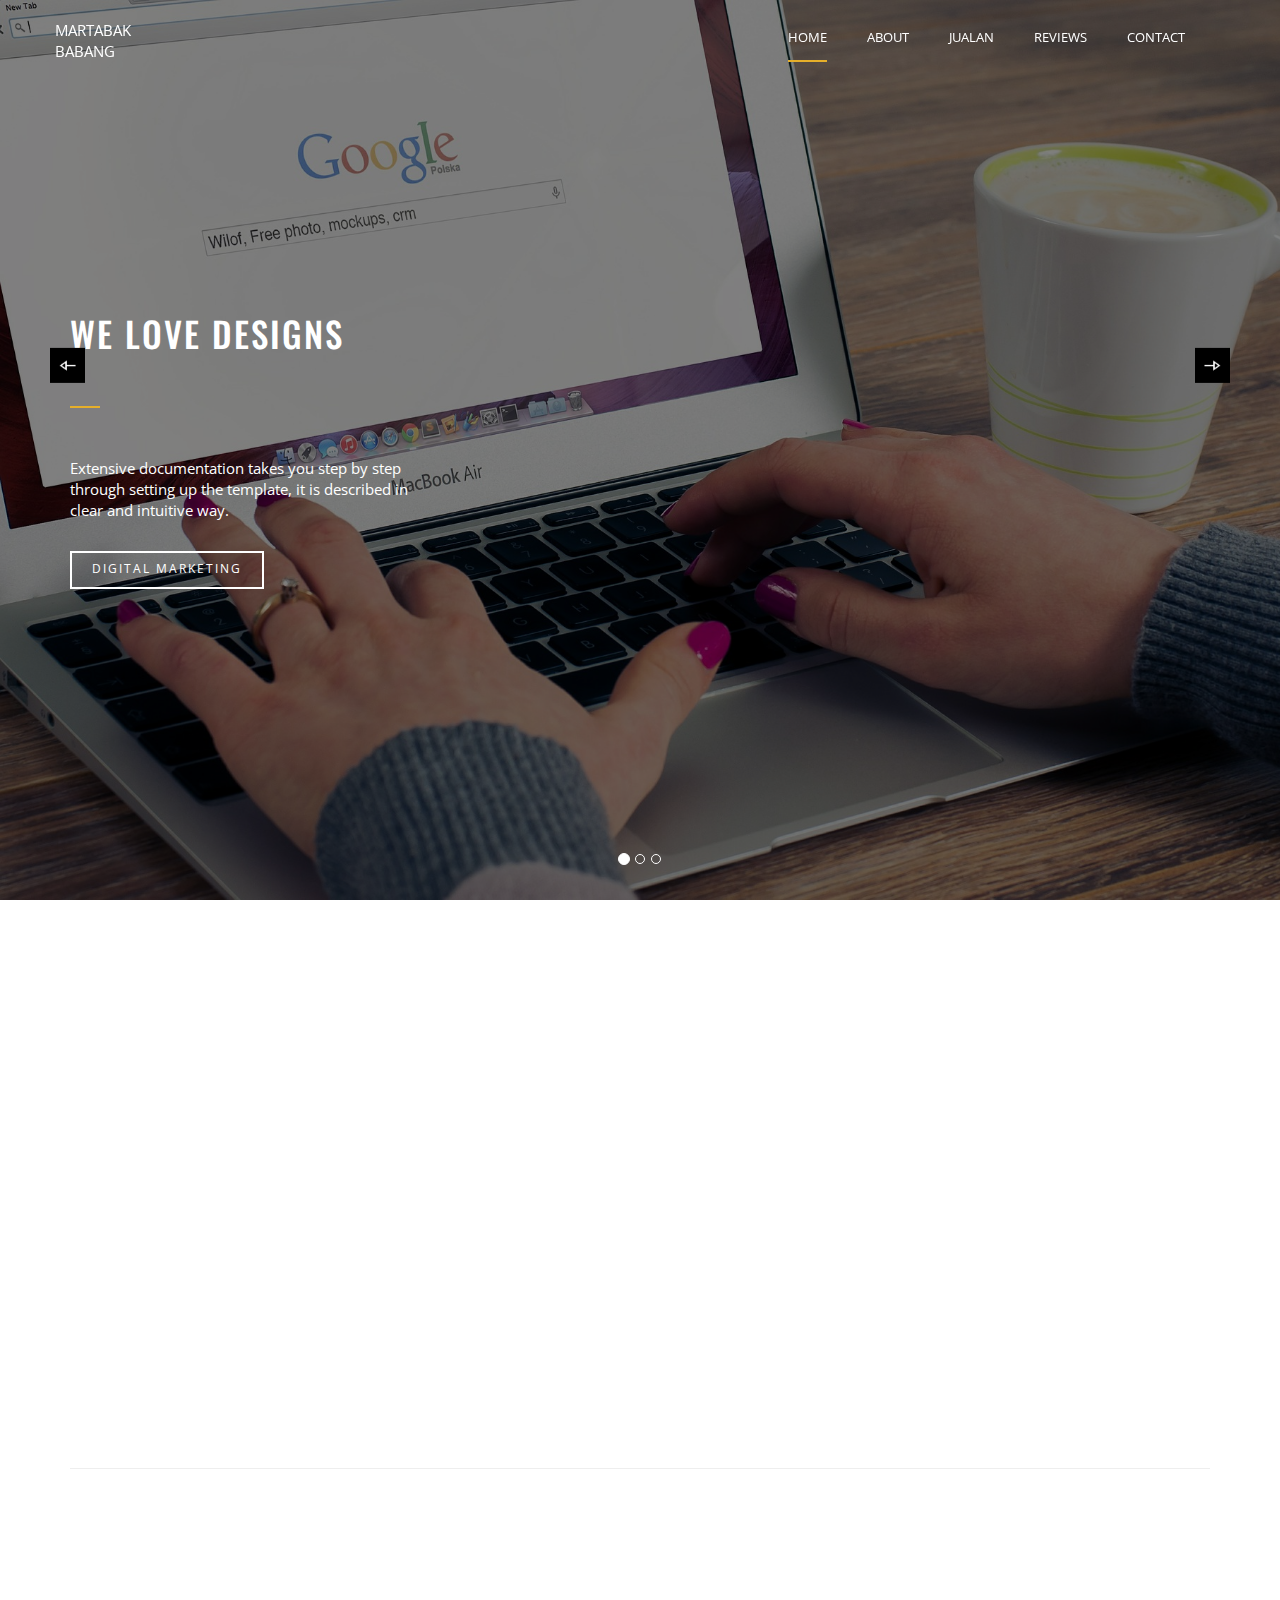
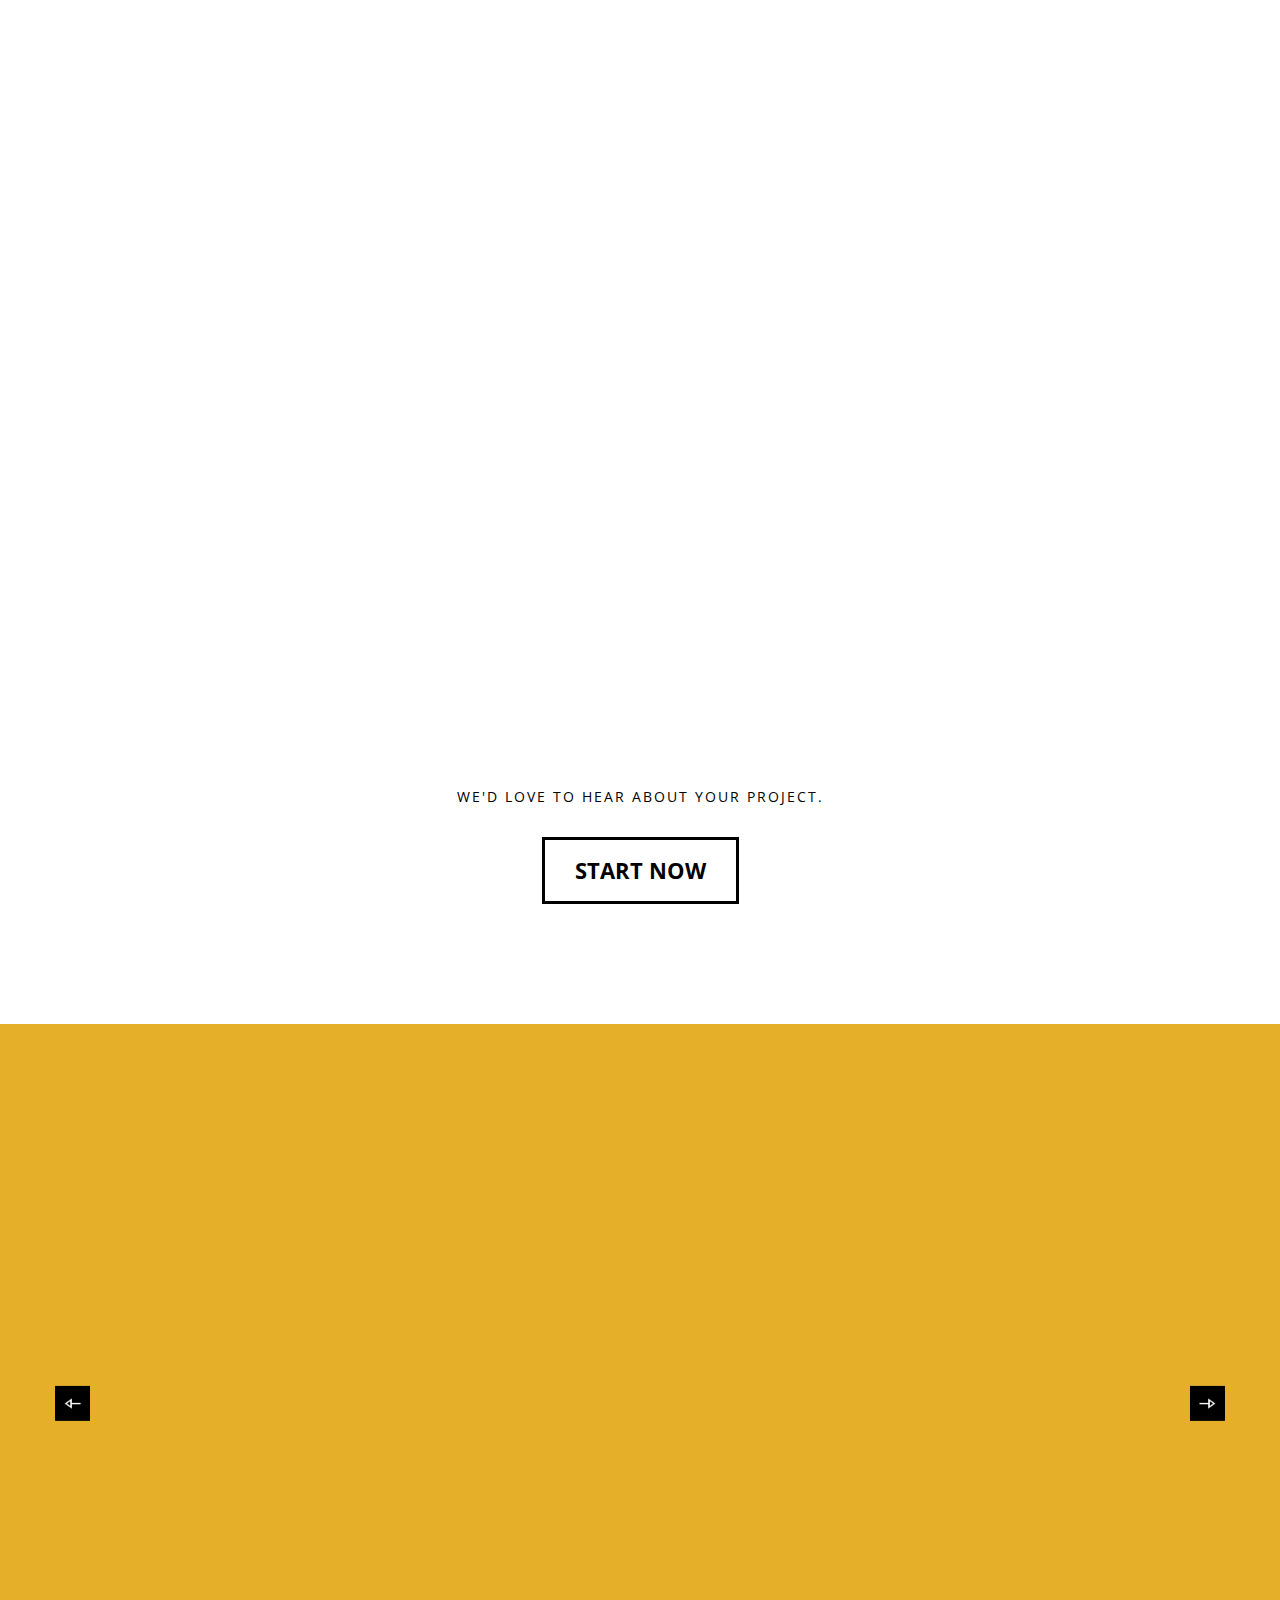
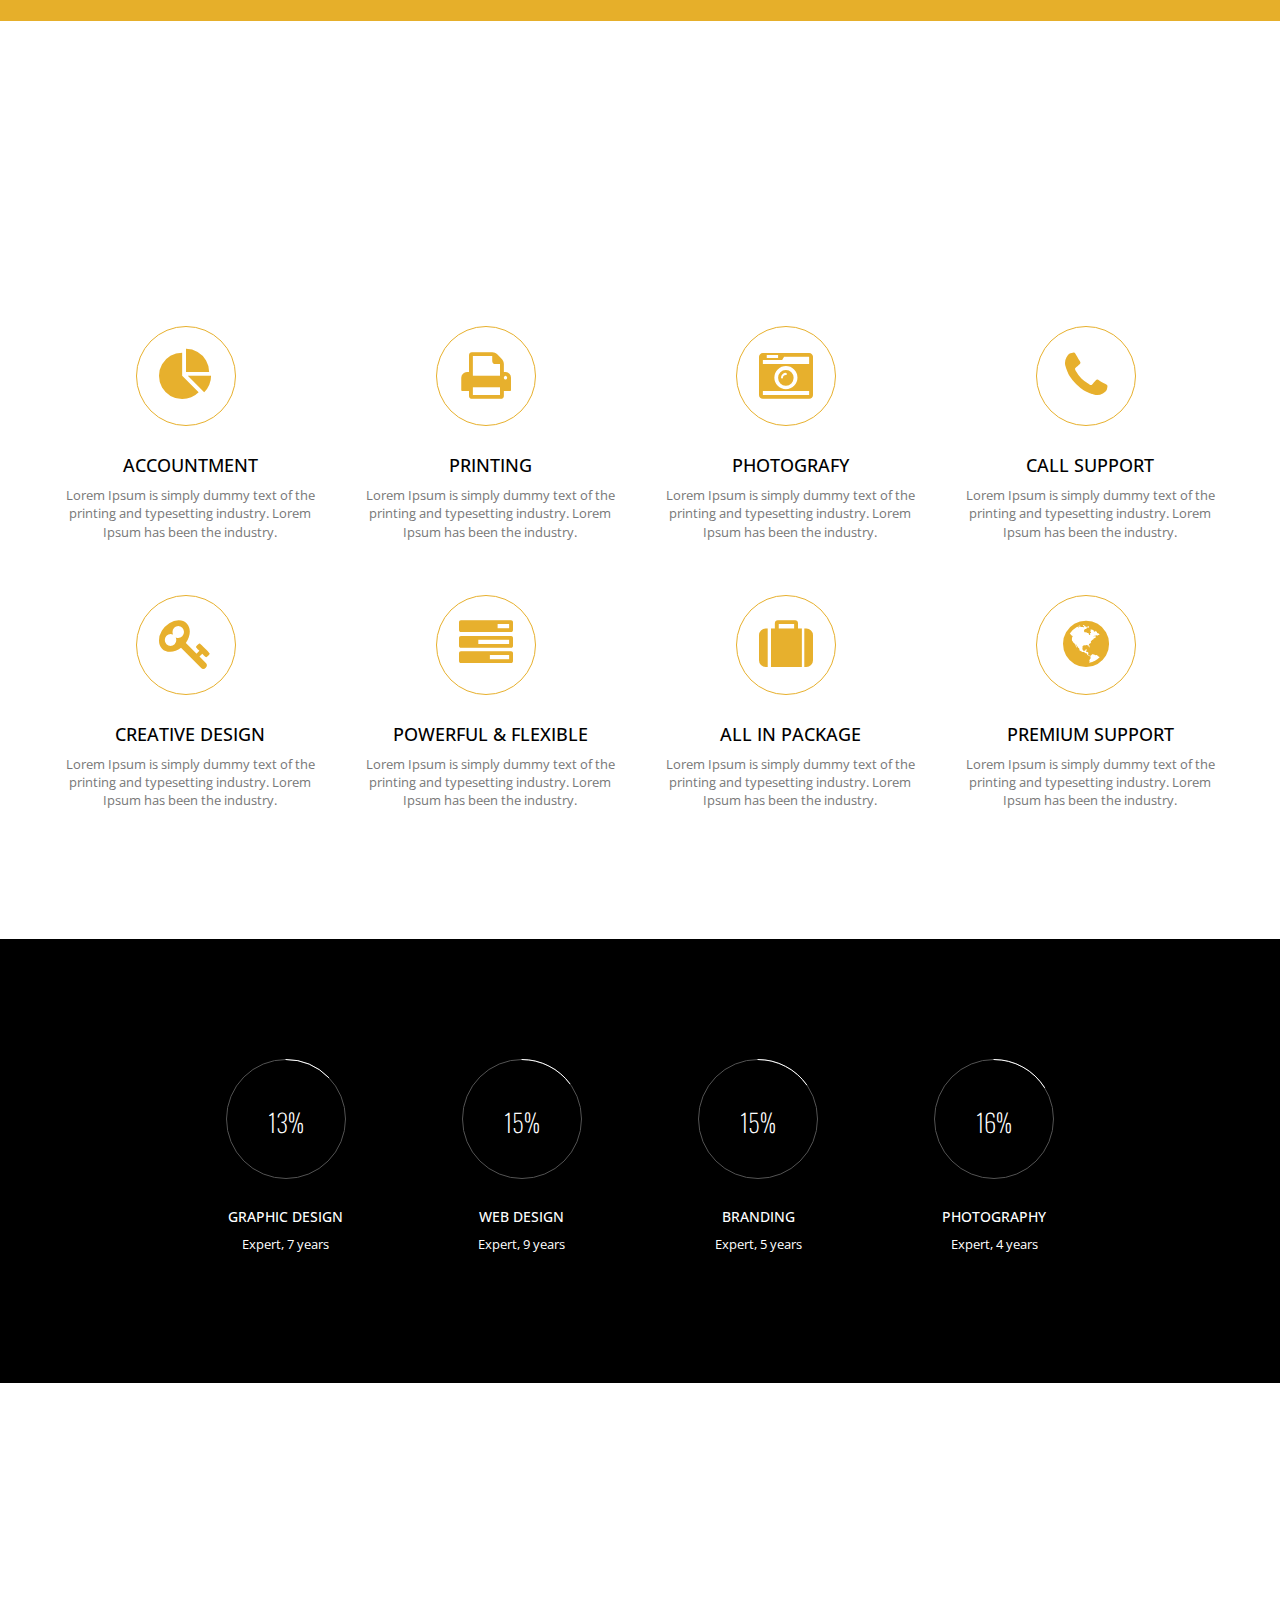
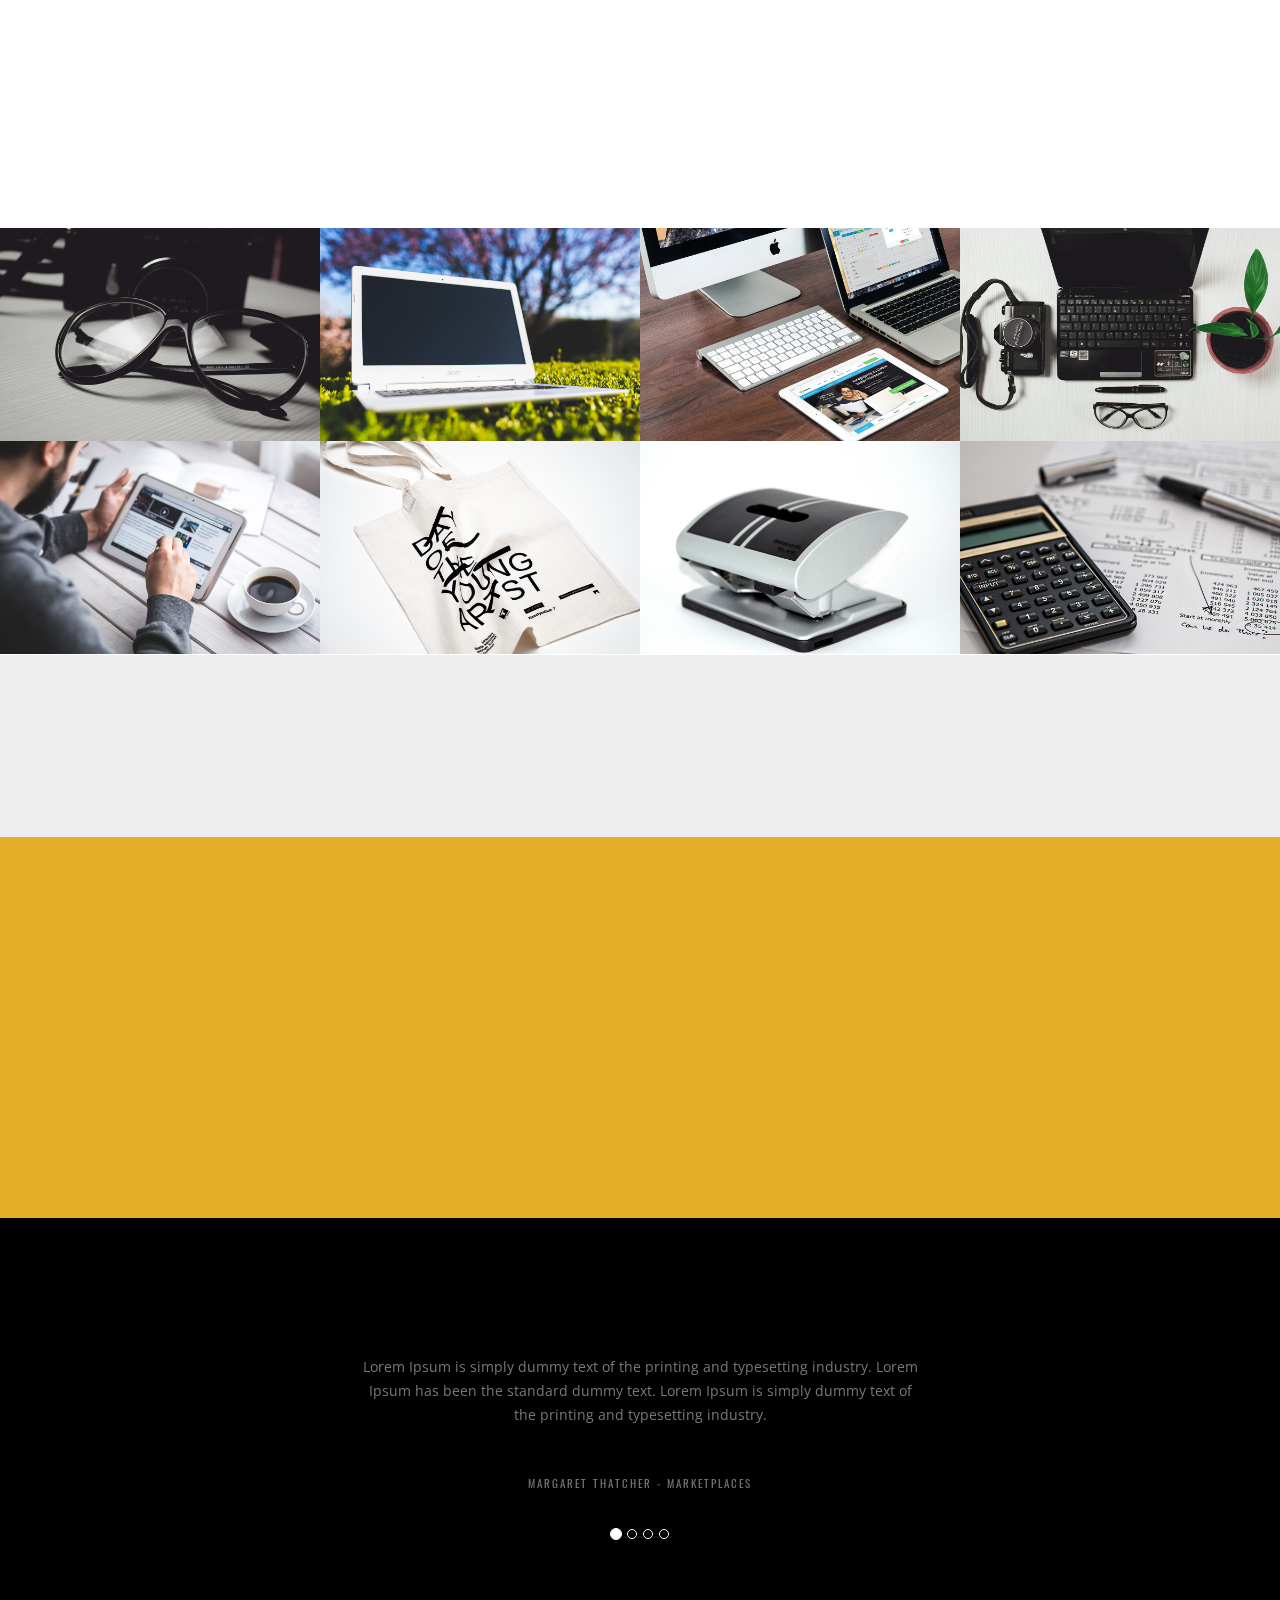
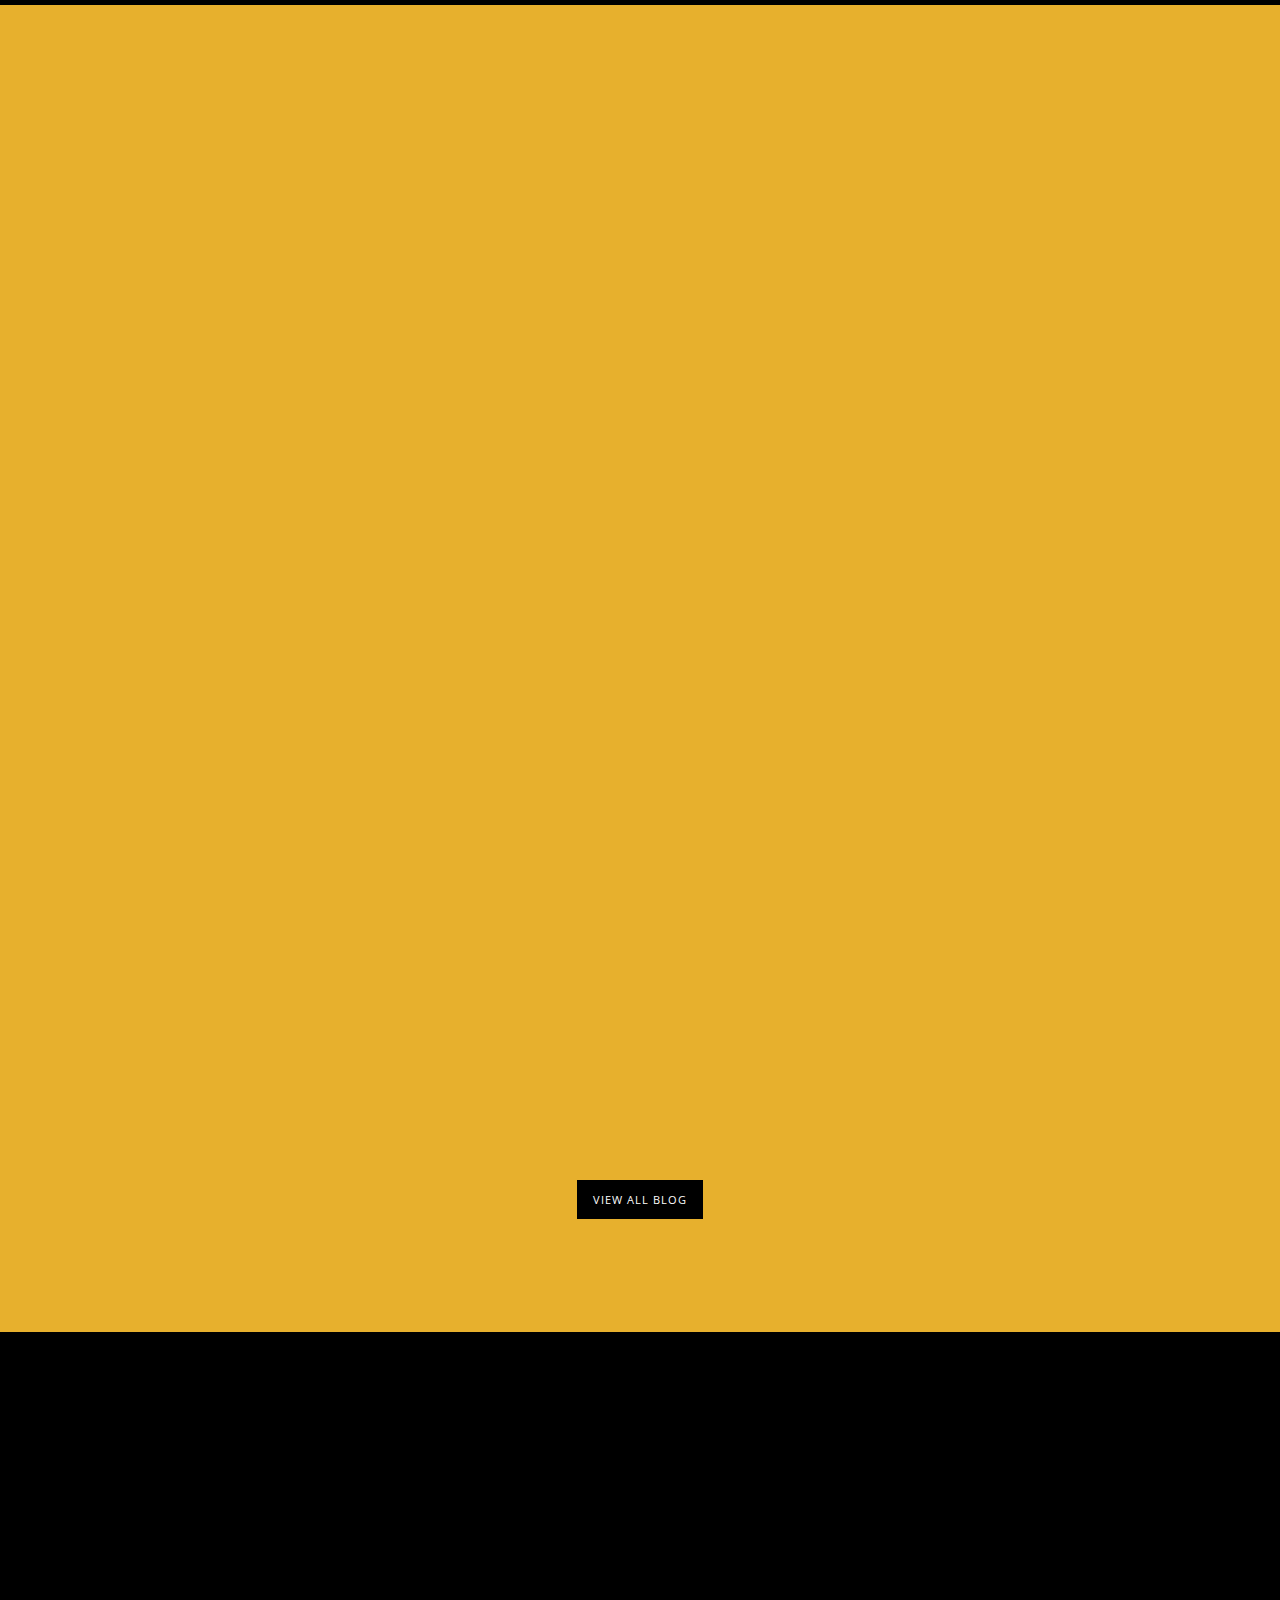
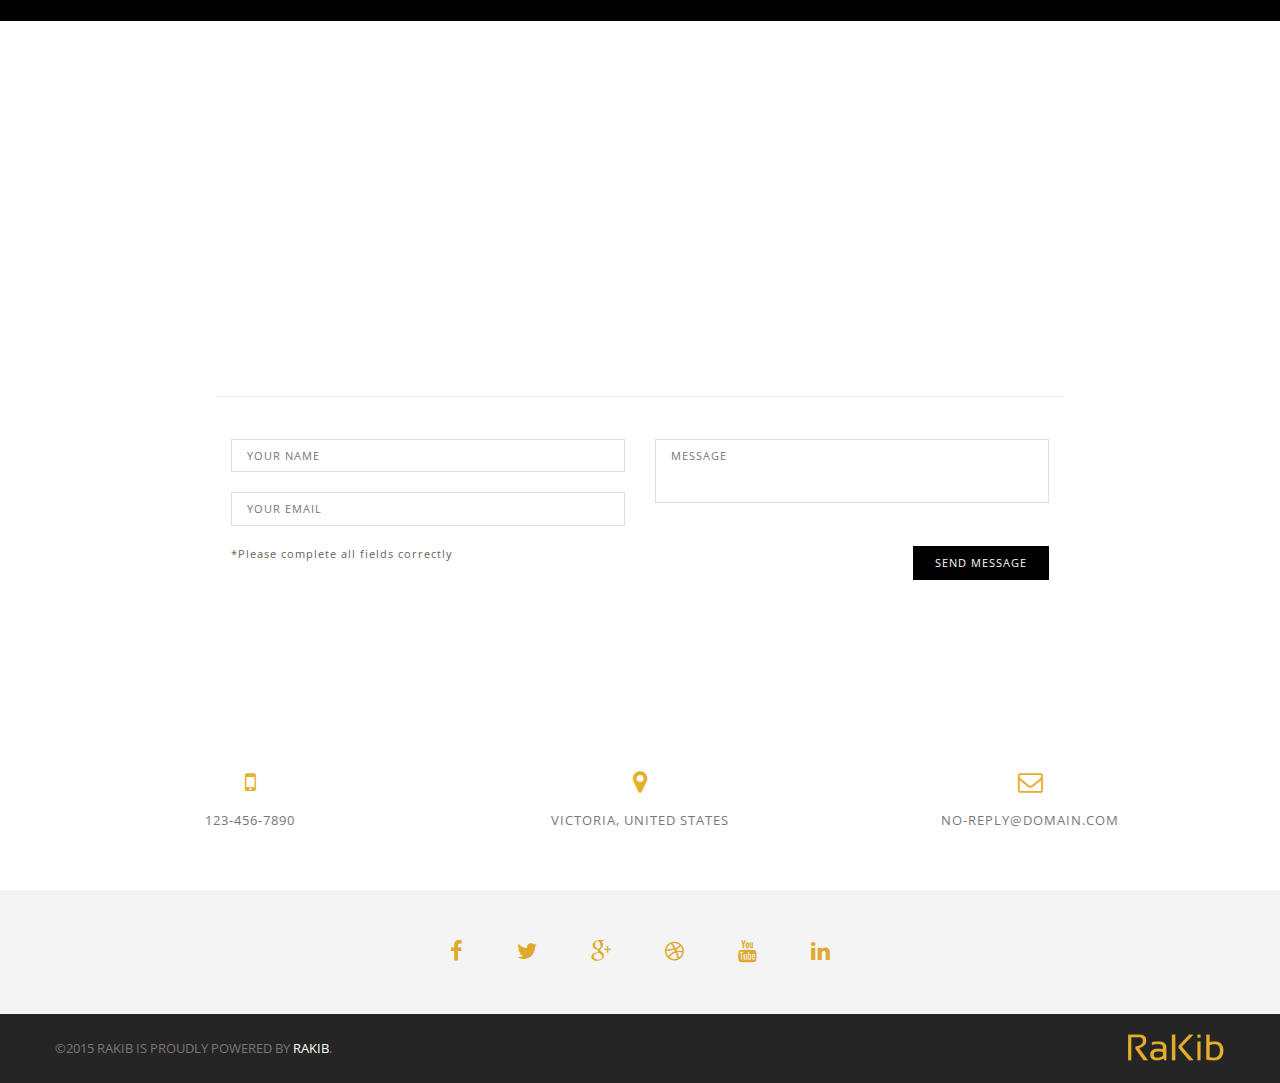
<file: Web/Themes/rakib/seller.html>
﻿<!DOCTYPE html>
<html lang="en">
  <head>
    <meta charset="utf-8">
    <meta http-equiv="X-UA-Compatible" content="IE=edge">
    <meta name="viewport" content="width=device-width, initial-scale=1">
    <title>Rakib</title>
	<!-- fonts -->
	<link href='https://fonts.googleapis.com/css?family=Oswald:400,300,700' rel='stylesheet' type='text/css'>
	<link href='https://fonts.googleapis.com/css?family=Open+Sans:400,600,700' rel='stylesheet' type='text/css'>
	<!-- bootstrap -->
	<link rel="stylesheet" href="css/bootstrap.min.css" />
	<!-- fontawesome -->
	<link rel="stylesheet" href="css/font-awesome.min.css" />
	<!-- animate -->
    <link  rel="stylesheet" type="text/css" href="css/animate.css"/>
	<!-- owl-carousel -->
	<link rel="stylesheet" href="css/owl.carousel.css" />
	<!-- slicknav -->
    <link rel="stylesheet" href="css/slicknav.css">
	<!-- style css -->
    <link rel="stylesheet" href="style.css">
	<!-- responsive -->
    <link rel="stylesheet" href="css/responsive.css"/>
	<!-- favicon -->
    <link rel="shortcut icon" href="images/icon.ico" />
	
    <!-- HTML5 shim and Respond.js for IE8 support of HTML5 elements and media queries -->
    <!-- WARNING: Respond.js doesn't work if you view the page via file:// -->
    <!--[if lt IE 9]>
      <script src="https://oss.maxcdn.com/html5shiv/3.7.2/html5shiv.min.js"></script>
      <script src="https://oss.maxcdn.com/respond/1.4.2/respond.min.js"></script>
    <![endif]-->
  </head>
  <body  data-spy="scroll" data-target="#navbar-example">
	<div id="home"></div>
	<!-- header-section-start -->
    <header>
		<div class="container">
			<div class="row">
				<div class="logo">
					<a href=""><!--<img src="images/logo.png" alt="" />-->Martabak Babang</a>
				</div>
				<nav class="mainmenu"  id="navbar-example">
					<ul id="nav" class="nav nav-tabs" role="tablist">
						<li><a href="#home">HOME</a></li>
						<li><a href="#about">ABOUT</a></li>
						<li><a href="#service">JUALAN</a></li>
						<li><a href="#work">REVIEWS</a></li>
						<li><a href="#contact">CONTACT</a></li>
					</ul>
				</nav>
			</div>
		</div>
	</header>
	<!-- header-section-end -->
	<!-- slider-section-start -->
	<section class="slider_area">
		<div id="image_carousel_1" class="carousel slide" data-ride="carousel">
			<ol class="carousel-indicators slider_indicators">
				<li data-target="#image_carousel_1" data-slide-to="0" class="active"></li>
				<li data-target="#image_carousel_1" data-slide-to="1"></li>
				<li data-target="#image_carousel_1" data-slide-to="2"></li>
			</ol>
			<div class="carousel-inner" role="listbox">
				<div class="item active">
					<div class="single_slide">
						<div class="slider_bg slide-1"></div>
						<div class="container">
							<div class="row">
								<div class="col-md-4 col-sm-6">
									<div class="slide_text">
										<div class="table">
											<div class="table-cell">
												<h1>WE LOVE DESIGNS</h1>
												<div class="bg-yellow"></div>
												<span>Extensive documentation takes you step by step through setting up the template, it is described in clear and intuitive way.</span><br />
												<a class="digital" href="#portfolio">Digital Marketing</a>
											</div>
										</div>
									</div>
								</div>
							</div>
						</div>
					</div>
				</div>
				<div class="item">
					<div class="single_slide">
						<div class="slider_bg slide-2"></div>
						<div class="container">
							<div class="row">
								<div class="col-md-4 col-sm-6">
									<div class="slide_text">
										<div class="table">
											<div class="table-cell">
												<h1>WE LOVE DESIGNS</h1>
												<div class="bg-yellow"></div>
												<span>Extensive documentation takes you step by step through setting up the template, it is described in clear and intuitive way.</span><br />
												<a class="digital" href="#portfolio">Digital Marketing</a>
											</div>
										</div>
									</div>
								</div>
							</div>
						</div>
					</div>
				</div>
				<div class="item">
					<div class="single_slide">
						<div class="slider_bg slide-3"></div>
						<div class="container">
							<div class="row">
								<div class="col-md-4 col-sm-6">
									<div class="slide_text">
										<div class="table">
											<div class="table-cell">
												<h1>WE LOVE DESIGNS</h1>
												<div class="bg-yellow"></div>
												<span>Extensive documentation takes you step by step through setting up the template, it is described in clear and intuitive way.</span><br />
												<a class="digital" href="#portfolio">Digital Marketing</a>
											</div>
										</div>
									</div>
								</div>
							</div>
						</div>
					</div>
				</div>
			</div>
			<a class="left fawesome-control" href="#image_carousel_1" role="button" data-slide="prev"><img src="images/slider/arrow-pre.png" alt="" /></a>
			<a class="right fawesome-control" href="#image_carousel_1" role="button" data-slide="next"><img src="images/slider/arrow-next.png" alt="" /></a>
		</div>
	</section>
	<!-- slider-section-end -->
	<!-- About-section-start -->
	<section class="about section_padding" id="about">
		<div class="container">
			<div class="row text-center">
				<div class="about_title col-text-center section-title wow flipInX" data-wow-delay="0.3s">
					<h1>ABOUT RAKIB</h1>
					<p>Lorem ipsum dolor sit amet, consectetuer adipiscing elit,<br />sed diam nonummy nibh euismod tinciduntut laoreet<br />dolore magna aliquam erat volutpat.</p>
				</div>
				<div class="col-sm-4">
					<div class="about_text wow fadeInLeft" data-wow-delay="0.3s">
						<div class="number_text">
							<h1 class="yellow_number">01</h1>
							<h1 class="black_number">01</h1>
						</div>
						<span class="black_text">We are digital <br />media agency.</span>
						<p>Lorem Ipsum is dummy<br />text of the printing and<br />typesetting industry.</p>
					</div>
				</div>
				<div class="col-sm-4">
					<div class="about_text wow fadeInUp" data-wow-delay="0.3s">
						<div class="number_text">
							<h1 class="yellow_number">02</h1>
							<h1 class="black_number">02</h1>
						</div>
						<span class="black_text">We work hard<br />and play hard.</span>
						<p>Lorem Ipsum is dummy<br />text of the printing and<br />typesetting industry.</p>
					</div>
				</div>
				<div class="col-sm-4">
					<div class="about_text wow fadeInRight" data-wow-delay="0.3s">
						<div class="number_text">
							<h1 class="yellow_number">03</h1>
							<h1 class="black_number">03</h1>
						</div>
						<span class="black_text">We are leaders,<br />not followers.</span>
						<p>Lorem Ipsum is dummy<br />text of the printing and<br />typesetting industry.</p>
					</div>
				</div>
			</div>
			<hr class="margin_eight" />
		</div>
	</section>
	<!-- about-section-end -->
	<!-- team-section-start -->
	<section class="team_area section_padding">
		<div class="container">
			<div class="row">
				<div class="team_title wow flipInX" data-wow-delay="0.3s">
					<p>Lorem ipsum dolor sit amet, consectetuer adipiscing elit,<br />sed diam nonummy nibh euismod tinciduntut laoreet<br />dolore magna aliquam erat volutpat.</p>
				</div>
				<div class="col-sm-4">
					<div class="team_text wow fadeInLeft" data-wow-delay="0.3s">
						<img src="images/team/team-member1.jpg" alt="" />
						<div class="team_single_text">
							<span class="span_first">SOMMER CHRISTIAN</span><br />
							<span>FOUNDER AND CEO</span>
							<div class="bg-yellow team_yellow"></div>
							<div class="team_icon">
								<a href="www.facebook.com"><i class="fa fa-facebook"></i></a>
								<a href="www.twitter.com"><i class="fa fa-twitter"></i></a>
								<a href="www.google-plus.com"><i class="fa fa-google-plus"></i></a>
							</div>
							<p>Lorem Ipsum is simply dummy text of the printing and typesetting industry. Lorem Ipsum has been the industry.</p>
						</div>
					</div>
				</div>
				<div class="col-sm-4">
					<div class="team_text wow fadeInUp" data-wow-delay="0.3s">
						<img src="images/team/team-member2.jpg" alt="" />
						<div class="team_single_text">
							<span class="span_first">SARA SMITH</span><br />
							<span>CREATIVE STUDIO HEAD</span>
							<div class="bg-yellow team_yellow"></div>
							<div class="team_icon">
								<a href="www.facebook.com"><i class="fa fa-facebook"></i></a>
								<a href="www.twitter.com"><i class="fa fa-twitter"></i></a>
								<a href="www.google-plus.com"><i class="fa fa-google-plus"></i></a>
							</div>
							<p>Lorem Ipsum is simply dummy text of the printing and typesetting industry. Lorem Ipsum has been the industry.</p>
						</div>
					</div>
				</div>
				<div class="col-sm-4">
					<div class="team_text wow fadeInRight" data-wow-delay="0.3s">
						<img src="images/team/team-member3.jpg" alt="" />
						<div class="team_single_text">
							<span class="span_first">JANE LUPKIN</span><br />
							<span>MAGENTO DEVELOPER</span>
							<div class="bg-yellow team_yellow"></div>
							<div class="team_icon">
								<a href="www.facebook.com"><i class="fa fa-facebook"></i></a>
								<a href="www.twitter.com"><i class="fa fa-twitter"></i></a>
								<a href="www.google-plus.com"><i class="fa fa-google-plus"></i></a>
							</div>
							<p>Lorem Ipsum is simply dummy text of the printing and typesetting industry. Lorem Ipsum has been the industry.</p>
						</div>
					</div>
				</div>
				<div class="start_now text-center">
					<p>WE'D LOVE TO HEAR ABOUT YOUR PROJECT.</p>
					<a href="#">start now</a>
				</div>
			</div>
		</div>
	</section>
	<!-- team-section-end -->
	<!-- what-we-do-section-start -->
	<section class="what_do section_padding text-center">
		<div class="container">
			<div class="row">
				<div class="what_do_title col-text-center section-title wow flipInX" data-wow-delay="0.3s">
					<h1>WHAT WE DO</h1>
					<p>Lorem ipsum dolor sit amet, consectetuer adipiscing elit,<br />sed diam nonummy nibh euismod tinciduntut laoreet<br />dolore magna aliquam erat volutpat.</p>
				</div>
			</div>
			<div class="row">
				<div id="fawesome_carousel_2" class="carousel slide" data-ride="carousel">
					<div class="carousel-inner" role="listbox">
						<div class="item active">
							<div class="single_do">
								<div class="col-sm-3">
									<div class="do_text wow fadeInLeft" data-wow-delay="0.3s">
										<i class="fa fa-laptop"></i>
										<a href="#"><h5>Considered Design</h5></a>
										<p>Lorem Ipsum is simply dummy<br />text of the printing</p>
									</div>
								</div>
								<div class="col-sm-3">
									<div class="do_text wow fadeInLeft" data-wow-delay="0.3s">
										<i class="fa fa-bullseye"></i>
										<a href="#"><h5>Impeccable Service</h5></a>
										<p>Lorem Ipsum is simply dummy<br />text of the printing</p>
									</div>
								</div>
								<div class="col-sm-3">
									<div class="do_text wow fadeInRight" data-wow-delay="0.3s">
										<i class="fa fa-pencil"></i>
										<a href="#"><h5>Creative Collaboration</h5></a>
										<p>Lorem Ipsum is simply dummy<br />text of the printing</p>
									</div>
								</div>
								<div class="col-sm-3">
									<div class="do_text wow fadeInRight" data-wow-delay="0.3s">
										<i class="fa fa-pie-chart"></i>
										<a href="#"><h5>Creative Collaboration</h5></a>
										<p>Lorem Ipsum is simply dummy<br />text of the printing</p>
									</div>
								</div>
							</div>
						</div>
						<div class="item">
							<div class="single_do">
								<div class="col-sm-3">
									<div class="do_text">
										<i class="fa fa-envelope-o"></i>
										<a href="#"><h5>Enhance. Amplify</h5></a>
										<p>Lorem Ipsum is simply dummy<br />text of the printing</p>
									</div>
								</div>
								<div class="col-sm-3">
									<div class="do_text">
										<i class="fa fa-microphone"></i>
										<a href="#"><h5>Impeccable Service</h5></a>
										<p>Lorem Ipsum is simply dummy<br />text of the printing</p>
									</div>
								</div>
								<div class="col-sm-3">
									<div class="do_text">
										<i class="fa fa-mars-stroke-h"></i>
										<a href="#"><h5>Understand situation</h5></a>
										<p>Lorem Ipsum is simply dummy<br />text of the printing</p>
									</div>
								</div>
								<div class="col-sm-3">
									<div class="do_text">
										<i class="fa fa-camera"></i>
										<a href="#"><h5>CONSIDERED DESIGN</h5></a>
										<p>Lorem Ipsum is simply dummy<br />text of the printing</p>
									</div>
								</div>
							</div>
						</div>
					</div>
					<a class="left fawesome-control carousel_2_left" href="#fawesome_carousel_2" role="button" data-slide="prev"><img src="images/slider/arrow-pre.png" alt="" /></a>
					<a class="right fawesome-control carousel_2_right" href="#fawesome_carousel_2" role="button" data-slide="next"><img src="images/slider/arrow-next.png" alt="" /></a>
				</div>
			</div>
		</div>
	</section>
	<!-- what-we-do-section-end -->
	<!-- service-section-start -->
	<section class="service section_padding" id="service">
		<div class="container">
			<div class="row">
				<div class="service_title section-title col-text-center text-center wow flipInX">
					<h1>SERVICES</h1>
					<p>Lorem ipsum dolor sit amet, consectetuer adipiscing elit,<br />sed diam nonummy nibh euismod tinciduntut laoreet<br />dolore magna aliquam erat volutpat.</p>
				</div>
				<div class="row text-center">
					<div class="col-md-3 col-sm-6">
						<div class="single_sercives row-margin-bottom">
							<div class="single_sercives_icon">
								<i class="fa fa-pie-chart"></i>
							</div>
							<div class="block-title">
								<a href="#"><h4>Accountment</h4> </a>
								<p>Lorem Ipsum is simply dummy text of the printing and typesetting industry. Lorem Ipsum has been the industry.</p>
							</div>
						</div>
					</div>
					<div class="col-md-3 col-sm-6">
						<div class="single_sercives row-margin-bottom">
							<div class="single_sercives_icon">
								<i class="fa fa-print"></i>
							</div>
							<div class="block-title">
								<a href="#"><h4>Printing</h4> </a>
								<p>Lorem Ipsum is simply dummy text of the printing and typesetting industry. Lorem Ipsum has been the industry.</p>
							</div>

						</div>
					</div>
					<div class="col-md-3 col-sm-6">
						<div class="single_sercives row-margin-bottom">
							<div class="single_sercives_icon">
								<i class="fa fa-camera-retro"></i>
							</div>
							<div class="block-title">
								<a href="#"><h4>Photografy</h4> </a>
								<p>Lorem Ipsum is simply dummy text of the printing and typesetting industry. Lorem Ipsum has been the industry.</p>
							</div>
						</div>
					</div>
					<div class="col-md-3 col-sm-6">
						<div class="single_sercives row-margin-bottom">
							<div class="single_sercives_icon">
								<i class="fa fa-phone"></i>
							</div>
							<div class="block-title">
								<a href="#"><h4>Call Support</h4> </a>
								<p>Lorem Ipsum is simply dummy text of the printing and typesetting industry. Lorem Ipsum has been the industry.</p>
							</div>
						</div>
					</div>
					<div class="col-md-3 col-sm-6">
						<div class="single_sercives">
							<div class="single_sercives_icon">
								<i class="fa fa-key"></i>
							</div>
							<div class="block-title">
								<a href="#"><h4>Creative Design</h4> </a>
								<p>Lorem Ipsum is simply dummy text of the printing and typesetting industry. Lorem Ipsum has been the industry.</p>
							</div>
						</div>
					</div>
					<div class="col-md-3 col-sm-6">
						<div class="single_sercives">
							<div class="single_sercives_icon">
								<i class="fa fa-tasks"></i>
							</div>
							<div class="block-title">
								<a href="#"><h4>Powerful &amp; Flexible</h4> </a>
								<p>Lorem Ipsum is simply dummy text of the printing and typesetting industry. Lorem Ipsum has been the industry.</p>
							</div>

						</div>
					</div>
					<div class="col-md-3 col-sm-6">
						<div class="single_sercives">
							<div class="single_sercives_icon">
								<i class="fa fa-suitcase"></i>
							</div>
							<div class="block-title">
								<a href="#"><h4>All in package</h4> </a>
								<p>Lorem Ipsum is simply dummy text of the printing and typesetting industry. Lorem Ipsum has been the industry.</p>
							</div>
						</div>
					</div>
					<div class="col-md-3 col-sm-6">
						<div class="single_sercives">
							<div class="single_sercives_icon">
								<i class="fa fa-globe"></i>
							</div>
							<div class="block-title">
								<a href="#"><h4>Premium Support</h4></a> 
								<p>Lorem Ipsum is simply dummy text of the printing and typesetting industry. Lorem Ipsum has been the industry.</p>
							</div>
						</div>
					</div>
				</div>
			</div>
		</div>
	</section>
	<!-- service-section-end -->
	<!-- percent-section-start -->
	<section class="percent_area what_do section_padding text-center tab_padding">
		<div class="container">
			<div class="row">
				<div class="col-md-10 col-sm-12 col-text-center">
					<div class="col-sm-3 fadeInLeft" data-wow-delay="0.3s">
						<div  class="chart" data-percent="75">
							<span class="percent"></span>
						</div>
						<div class="percent_text">
							<h5>Graphic Design</h5>
							<p>Expert, 7 years</p>
						</div>
					</div>
					<div class="col-sm-3 fadeInLeft" data-wow-delay="0.3s">
						<div  class="chart" data-percent="88">
							<span class="percent"></span>
						</div>
						<div class="percent_text">
							<h5>Web Design</h5>
							<p>Expert, 9 years</p>
						</div>
					</div>
					<div class="col-sm-3 fadeInRight" data-wow-delay="0.3s">
						<div  class="chart" data-percent="90">
							<span class="percent"></span>
						</div>
						<div class="percent_text">
							<h5>Branding</h5>
							<p>Expert, 5 years</p>
						</div>
					</div>
					<div class="col-sm-3 fadeInRight" data-wow-delay="0.3s">
						<div  class="chart" data-percent="95">
							<span class="percent"></span>
						</div>
						<div class="percent_text">
							<h5>Photography</h5>
							<p>Expert, 4 years</p>
						</div>
					</div>
				</div>
			</div>
		</div>
	</section>
	<!-- percent-section-end -->
	<!-- work-section-start -->
	<section class="how_to_work section_padding gallery" id="work">
		<div class="container">
			<div class="row">
				<div class="col-md-4 col-sm-6 col-text-center text-center">
					<div class="work_text section-title wow flipInX" data-wow-delay="0.3s">
						<h1>WORK</h1>
						<p>Lorem ipsum dolor sit amet, consectetuer adipiscing elit,sed diam nonummy nibh euismod tinciduntut laoreet dolore magna aliquam erat volutpat.</p>
					</div>
				</div>
			</div>
			<div class="row">
				<div class="col-md-8 col-sm-10 col-text-center">
					<div class="menu_item wow flipInX" data-wow-delay="0.3s">
						<ul>
							<li data-filter="*" class="active">All</li>
							<li data-filter=".magento">MAGENTO</li>
							<li data-filter=".jquery">JQUERY</li>
							<li data-filter=".wordpress">WORDPRESS</li>
							<li data-filter=".html">HTML</li>
						</ul>
					</div>
				</div>
			</div>
		</div>
		<div class="gallery_item">
			<div class="single_items magento jquery html" data-toggle="modal"  data-target="#img-1">
				<img src="images/isotope/isotope-1_.jpg" alt="" />
				<div class="popup_text">
					<p>Lorem Ipsum is simply dummy text</p>
					<span>popup style #1</span>
				</div>
			</div>
			<div class="single_items magento jquery wordpress" data-toggle="modal"  data-target="#img-2">
				<img src="images/isotope/isotope-2_.jpg" alt="" />
				<div class="popup_text">
					<p>Lorem Ipsum is simply dummy text</p>
					<span>popup style #1</span>
				</div>
			</div>
			<div class="single_items magento html" data-toggle="modal" data-target="#img-3">
				<img src="images/isotope/isotope-3_.jpg" alt="" />
				<div class="popup_text">
					<p>Lorem Ipsum is simply dummy text</p>
					<span>popup style #1</span>
				</div>
			</div>
			<div class="single_items magento jquery wordpress html" data-toggle="modal" data-target="#img-4">
				<img src="images/isotope/isotope-4_.jpg" alt="" />
				<div class="popup_text">
					<p>Lorem Ipsum is simply dummy text</p>
					<span>popup style #1</span>
				</div>
			</div>
			<div class="single_items jquery wordpress html" data-toggle="modal" data-target="#img-5">
				<img src="images/isotope/isotope-5_.jpg" alt="" />
				<div class="popup_text">
					<p>Lorem Ipsum is simply dummy text</p>
					<span>popup style #1</span>
				</div>
			</div>
			<div class="single_items magento jquery wordpress html" data-toggle="modal" data-target="#img-6">
				<img src="images/isotope/isotope-6_.jpg" alt="" />
				<div class="popup_text">
					<p>Lorem Ipsum is simply dummy text</p>
					<span>popup style #1</span>
				</div>
			</div>
			<div class="single_items jquery wordpress" data-toggle="modal" data-target="#img-7">
				<img src="images/isotope/isotope-7_.jpg" alt="" />
				<div class="popup_text">
					<p>Lorem Ipsum is simply dummy text</p>
					<span>popup style #1</span>
				</div>
			</div>
			<div class="single_items magento jquery wordpress html" data-toggle="modal" data-target="#img-8">
				<img src="images/isotope/isotope-8_.jpg" alt="" />
				<div class="popup_text">
					<p>Lorem Ipsum is simply dummy text</p>
					<span>popup style #1</span>
				</div>
			</div>
		</div>
		<div class="modal fade in" id="img-1">
			<div class="modal-dialog">
				<div class="modal-content">
					<div class="modal-footer" data-dismiss="modal">
						<i class="fa fa-close"></i>
						<img src="images/isotope/isotope-1_.jpg" alt="" />
					</div>
				</div>
			</div>
		</div>
		<div class="modal fade in" id="img-2">
			<div class="modal-dialog">
				<div class="modal-content">
					<div class="modal-footer" data-dismiss="modal">
						<i class="fa fa-close"></i>
						<img src="images/isotope/isotope-2_.jpg" alt="" />
					</div>
				</div>
			</div>
		</div>
		<div class="modal fade in" id="img-3">
			<div class="modal-dialog">
				<div class="modal-content">
					<div class="modal-footer" data-dismiss="modal">
						<i class="fa fa-close"></i>
						<img src="images/isotope/isotope-3_.jpg" alt="" />
					</div>
				</div>
			</div>
		</div>
		<div class="modal fade in" id="img-4">
			<div class="modal-dialog">
				<div class="modal-content">
					<div class="modal-footer" data-dismiss="modal">
						<i class="fa fa-close"></i>
						<img src="images/isotope/isotope-4_.jpg" alt="" />
					</div>
				</div>
			</div>
		</div>
		<div class="modal fade in" id="img-5">
			<div class="modal-dialog">
				<div class="modal-content">
					<div class="modal-footer" data-dismiss="modal">
						<i class="fa fa-close"></i>
						<img src="images/isotope/isotope-5_.jpg" alt="" />
					</div>
				</div>
			</div>
		</div>
		<div class="modal fade in" id="img-6">
			<div class="modal-dialog">
				<div class="modal-content">
					<div class="modal-footer" data-dismiss="modal">
						<i class="fa fa-close"></i>
						<img src="images/isotope/isotope-5_.jpg" alt="" />
					</div>
				</div>
			</div>
		</div>
		<div class="modal fade in" id="img-7">
			<div class="modal-dialog">
				<div class="modal-content">
					<div class="modal-footer" data-dismiss="modal">
						<i class="fa fa-close"></i>
						<img src="images/isotope/isotope-5_.jpg" alt="" />
					</div>
				</div>
			</div>
		</div>
		<div class="modal fade in" id="img-8">
			<div class="modal-dialog">
				<div class="modal-content">
					<div class="modal-footer" data-dismiss="modal">
						<i class="fa fa-close"></i>
						<img src="images/isotope/isotope-5_.jpg" alt="" />
					</div>
				</div>
			</div>
		</div>
	</section>
	<!-- work-section-end -->
	<!-- brand-logo-section-start -->
	<section class="brand_logo section-padding">
		<div class="container">
			<div class="row">
				<div id="brand_logo" class="owl-carousel wow fadeInUp" data-wow-delay="0.3s">
					<div>
						<img src="images/brand-logo/brand-logo-1.png" alt="" />
					</div>
					<div>
						<img src="images/brand-logo/brand-logo-2.png" alt="" />
					</div>
					<div>
						<img src="images/brand-logo/brand-logo-3.png" alt="" />
					</div>
					<div>
						<img src="images/brand-logo/brand-logo-4.png" alt="" />
					</div>
					<div>
						<img src="images/brand-logo/brand-logo-5.png" alt="" />
					</div>
					<div>
						<img src="images/brand-logo/brand-logo-1.png" alt="" />
					</div>
					<div>
						<img src="images/brand-logo/brand-logo-6.png" alt="" />
					</div>
					<div>
						<img src="images/brand-logo/brand-logo-4.png" alt="" />
					</div>
					<div>
						<img src="images/brand-logo/brand-logo-5.png" alt="" />
					</div>
				</div>
			</div>
		</div>
	</section>
	<!-- brand-logo-section-end -->
	<!-- happy-clients-section-start -->
	<section class="happy section_padding">
		<div class="container">
			<div class="row wow fadeInDown text-center">
				<div class="col-sm-3">
					<div class="single_counter happy_counter contact_icon">
						<i class="fa fa-heart-o"></i>
						<h1><span class="counter" id="counter_happy">312</span></h1>
						<span>PIZZAS ORDERED</span>
					</div>
				</div>
				<div class="col-sm-3">
					<div class="single_counter happy_counter contact_icon">
						<i class="fa fa-frown-o"></i>
						<h1><span class="counter" id="counter_happy">980</span></h1>
						<span>HAPPY CLIENTS</span>
					</div>
				</div>
				<div class="col-sm-3">
					<div class="single_counter happy_counter contact_icon">
						<i class="fa fa-transgender-alt"></i>
						<h1><span class="counter" id="counter_happy">810</span></h1>
						<span>Projects Completed</span>
					</div>
				</div>
				<div class="col-sm-3">
					<div class="single_counter happy_counter contact_icon">
						<i class="fa fa-comments"></i>
						<h1><span class="counter" id="counter_happy">600</span></h1>
						<span>Comments Reserved</span>
					</div>
				</div>
			</div>
		</div>
	</section>
	<!-- happy-section-end -->
	<!-- Testimonials-we-do-section-start -->
	<section class="testimonials text-center">
		<div class="container">
			<div class="row">
				<div class="testimonials_title section-title wow flipInX" data-wow-delay="0.3s">
					<h1>Testimonials</h1>
				</div>
			</div>
			<div class="row">
				<div class="col-md-6 col-sm-8 col-text-center text-center">
					<div id="fawesome_carousel_3" class="carousel slide" data-ride="carousel">
						<ol class="carousel-indicators testimonials_indicators">
							<li data-target="#fawesome_carousel_3" data-slide-to="0" class="active"></li>
							<li data-target="#fawesome_carousel_3" data-slide-to="1"></li>
							<li data-target="#fawesome_carousel_3" data-slide-to="2"></li>
							<li data-target="#fawesome_carousel_3" data-slide-to="3"></li>
						</ol>
						<div class="carousel-inner" role="listbox">
							<div class="item active">
								<div class="single_testimonials">
									<p>Lorem Ipsum is simply dummy text of the printing and typesetting industry. Lorem Ipsum has been the standard dummy text. Lorem Ipsum is simply dummy text of the printing and typesetting industry.</p>
									<h4>Margaret Thatcher - Marketplaces</h4>
								</div>
							</div>
							<div class="item">
								<div class="single_testimonials">
									<p>Lorem Ipsum is simply dummy text of the printing and typesetting industry. Lorem Ipsum has been the standard dummy text. Lorem Ipsum is simply dummy text of the printing and typesetting industry.</p>
									<h4>CALVIN COOLIDGE - THEMEFOREST</h4>
								</div>
							</div>
							<div class="item">
								<div class="single_testimonials">
									<p>Lorem Ipsum is simply dummy text of the printing and typesetting industry. Lorem Ipsum has been the standard dummy text. Lorem Ipsum is simply dummy text of the printing and typesetting industry.</p>
									<h4>MARGARET THATCHER - MARKETPLACES</h4>
								</div>
							</div>
							<div class="item">
								<div class="single_testimonials">
									<p>Lorem Ipsum is simply dummy text of the printing and typesetting industry. Lorem Ipsum has been the standard dummy text. Lorem Ipsum is simply dummy text of the printing and typesetting industry.</p>
									<h4>POPE PAUL - APPSTORM</h4>
								</div>
							</div>
						</div>
					</div>
				</div>
			</div>
		</div>
	</section>
	<!-- Testimonials-section-end -->
	<!-- blog-section-start -->
	<section class="blog section_padding text-center" id="blog">
		<div class="container">
			<div class="row">
				<div class="blog-title section-title wow flipInX" data-wow-delay="0.3s">
					<h1>LATEST BLOGS</h1>
					<p>Lorem ipsum dolor sit amet, consectetuer adipiscing elit,<br />sed diam nonummy nibh euismod tinciduntut laoreet<br />dolore magna aliquam erat volutpat.</p>
				</div>
			</div>
			<div class="row">
				<div class="col-sm-4">
					<div class="single_blog wow fadeInLeft" data-wow-delay="0.3s">
						<div class="blog_img">
							<a href="#"><img src="images/blog/blog-post1.jpg" alt="" /></a>
						</div>
						<div class="blog_text">
							<h5><a href="#">STANDARD POST WITH PICTURE</a></h5>
							<span>POSTED BY MICHAEL FREEMON | 10 JANUARY 2015</span>
							<p>Lorem Ipsum is simply dummy text of the printing and typesetting industry. Lorem Ipsum has been the industry's standard dummy text ever since the 1500s.</p>
						</div>
					</div>
				</div>
				<div class="col-sm-4">
					<div class="single_blog wow fadeInUp" data-wow-delay="0.3s">
						<div class="blog_img">
							<a href="#"><img src="images/blog/blog-post2.jpg" alt="" /></a>
						</div>
						<div class="blog_text">
							<h5><a href="#">POST WITH FEATURED PICTURE</a></h5>
							<span>POSTED BY MICHAEL FREEMON | 10 JANUARY 2015</span>
							<p>Lorem Ipsum is simply dummy text of the printing and typesetting industry. Lorem Ipsum has been the industry's standard dummy text ever since the 1500s.</p>
						</div>
					</div>
				</div>
				<div class="col-sm-4">
					<div class="single_blog wow fadeInRight" data-wow-delay="0.3s">
						<div class="blog_img">
							<a href="#"><img src="images/blog/blog-post3.jpg" alt="" /></a>
						</div>
						<div class="blog_text">
							<h5><a href="#">STANDARD POST WITH SLIDER</a></h5>
							<span>POSTED BY MICHAEL FREEMON | 10 JANUARY 2015</span>
							<p>Lorem Ipsum is simply dummy text of the printing and typesetting industry. Lorem Ipsum has been the industry's standard dummy text ever since the 1500s.</p>
						</div>
					</div>
				</div>
				<div class="col-sm-4">
					<div class="single_blog wow fadeInLeft" data-wow-delay="0.3s">
						<div class="blog_img">
							<a href="#"><img src="images/blog/blog-post4.jpg" alt="" /></a>
						</div>
						<div class="blog_text">
							<h5><a href="#">BEST PHOTOGRAPHY TRENDS 2015</a></h5>
							<span>POSTED BY MICHAEL FREEMON | 10 JANUARY 2015</span>
							<p>Lorem Ipsum is simply dummy text of the printing and typesetting industry. Lorem Ipsum has been the industry's standard dummy text ever since the 1500s.</p>
						</div>
					</div>
				</div>
				<div class="col-sm-4">
					<div class="single_blog wow fadeInUp" data-wow-delay="0.3s">
						<div class="blog_img">
							<a href="#"><img src="images/blog/blog-post5.jpg" alt="" /></a>
						</div>
						<div class="blog_text">
							<h5><a href="#">TIPS FOR WEARING ACCESSORIES</a></h5>
							<span>POSTED BY MICHAEL FREEMON | 10 JANUARY 2015</span>
							<p>Lorem Ipsum is simply dummy text of the printing and typesetting industry. Lorem Ipsum has been the industry's standard dummy text ever since the 1500s.</p>
						</div>
					</div>
				</div>
				<div class="col-sm-4">
					<div class="single_blog wow fadeInRight" data-wow-delay="0.3s">
						<div class="blog_img">
							<a href="#"><img src="images/blog/blog-post6.jpg" alt="" /></a>
						</div>
						<div class="blog_text">
							<h5><a href="#">HOW TO TRAIN YOURSELF</a></h5>
							<span>POSTED BY MICHAEL FREEMON | 10 JANUARY 2015</span>
							<p>Lorem Ipsum is simply dummy text of the printing and typesetting industry. Lorem Ipsum has been the industry's standard dummy text ever since the 1500s.</p>
						</div>
					</div>
				</div>
			</div>
			<div class="all_veiw">
				<a href="#">VIEW ALL BLOG</a>
			</div>
		</div>
	</section>
	<!-- blog-section-end -->
	<!-- client-section-start -->
	<section class="client what_do section_padding text-center black-background">
		<div class="container">
			<div class="row">
				<div class="col-sm-3">
					<div class="client_text wow fadeInLeft" data-wow-delay="0.3s">
						<img src="images/client/client1.png" alt="" />
					</div>
				</div>
				<div class="col-sm-3">
					<div class="client_text wow fadeInLeft" data-wow-delay="0.3s">
						<img src="images/client/client2.png" alt="" />
					</div>
				</div>
				<div class="col-sm-3">
					<div class="client_text wow fadeInRight" data-wow-delay="0.3s">
						<img src="images/client/client3.png" alt="" />
					</div>
				</div>
				<div class="col-sm-3">
					<div class="client_text wow fadeInRight" data-wow-delay="0.3s">
						<img src="images/client/client4.png" alt="" />
					</div>
				</div>
			</div>
		</div>
	</section>
	<!-- client-section-end -->
	<!-- contact-section-start -->
	<section class="contact section_padding" id="contact">
		<div class="container">
			<div class="row">
				<div class="col-md-9 col-sm-12 col-text-center text-center">
					<div class="contact_title section-title wow flipInX" data-wow-delay="0.3s">
						<h1>CONTACT US</h1>
					</div>
					<div class="row">
						<div class="col-sm-4 wow fadeInLeft" data-wow-delay="0.3s">
							<div class="contact_icon">
								<i class="fa fa-mobile"></i>
								<p>123-456-7890</p>
							</div>
						</div>
						<div class="col-sm-4 wow fadeInUp" data-wow-delay="0.3s">
							<div class="contact_icon">
								<i class="fa fa-map-marker"></i>
								<p>VICTORIA, UNITED STATES</p>
							</div>
						</div>
						<div class="col-sm-4 wow fadeInRight" data-wow-delay="0.3s">
							<div class="contact_icon">
								<i class="fa fa-envelope-o"></i>
								<p>NO-REPLY@DOMAIN.COM</p>
							</div>
						</div>
					</div>
					<hr class="margin_eight" />
					<div class="col-sm-6">
						<input type="text" placeholder="Your Name" name="name">
						<input type="text" placeholder="Your Email" name="email">
                    </div>
					<div class="col-sm-6">
						<div class="message_text">
							<textarea name="message" rows="3" cols="40" placeholder="Message" required="required"></textarea>
						</div>
					</div>
					<div class="col-md-12 col-sm-12">
						<span class="required">*Please complete all fields correctly</span>
						<input type="button" class="btn-black " value="send message" name="send message" id="contact-button">
					</div>
				</div>
			</div>
		</div>
	</section>
	<!-- contact-section-end -->
	<!-- contact-icon-section-start -->
	<section class="contact contact-bottom contact_section_padding text-center">
		<div class="container">
			<div class="row">
				<div class="col-sm-4">
					<div class="contact_icon bottom_icon">
						<i class="fa fa-mobile"></i>
						<p>123-456-7890</p>
					</div>
				</div>
				<div class="col-sm-4">
					<div class="contact_icon bottom_icon">
						<i class="fa fa-map-marker"></i>
						<p>VICTORIA, UNITED STATES</p>
					</div>
				</div>
				<div class="col-sm-4">
					<div class="contact_icon bottom_icon">
						<i class="fa fa-envelope-o"></i>
						<p>NO-REPLY@DOMAIN.COM</p>
					</div>
				</div>
			</div>
		</div>
	</section>
	<!-- contact-icon-section-end -->
	<!-- contact-bottom-section-start -->
	<section class="contact-icon contact_section_padding">
		<div class="container">
			<div class="row">
				<div class="social_icon text-center">
					<a href="www.facebook.com"><i class="fa fa-facebook"></i></a>
					<a href="www.twitter.com"><i class="fa fa-twitter"></i></a>
					<a href="www.google.com"><i class="fa fa-google-plus"></i></a>
					<a href="www.dribbble.com"><i class="fa fa-dribbble"></i></a>
					<a href="www.youtube.com"><i class="fa fa-youtube"></i></a>
					<a href="www.linkedin.com"><i class="fa fa-linkedin"></i></a>
				</div>
			</div>
		</div>
	</section>
	<!-- contact-bottom-section-end -->
	<!-- footer-section-start -->
	<footer>
		<div class="container">
			<div class="row">
				<div class="footer_copyright">
					<p>&copy;2015 RAKIB IS PROUDLY POWERED BY <a href="http://devitems.com/author/rakib9382/">RAKIB</a>.</p>
					<a href="#"><img src="images/logo.png" alt="" /></a>
				</div>
			</div>
		</div>
	</footer>
	<!-- footer-section-end -->
	<!-- jquery-1.11.3 -->
    <script src="js/jquery-1.11.3.min.js"></script>
	<!-- bootstrap js -->
    <script src="js/bootstrap.min.js"></script>
	<!-- slicknav js -->
    <script src="js/jquery.slicknav.min.js"></script>
	<!-- easyPieChart -->
    <script src="js/easyPieChart.js"></script>
	<!-- sticky -->
	<script src="js/jquery.sticky.js"></script>
	<!-- scrollUp -->
	<script src="js/jquery.scrollUp.js"></script>
	<!-- counterup -->
    <script src="js/counterup.min.js"></script>
	<script src="js/waypoints.min.js"></script>
	<!-- wow -->
    <script src="js/wow.min.js"></script>
	<!-- isotope -->
	<script src="js/isotope.pkgd.min.js"></script>
	<!-- owl-carousel -->
	<script src="js/owl.carousel.min.js"></script>
	<!-- main js -->
    <script src="js/main.js"></script>
  </body>
</html>
</file>
<file: Web/Themes/rakib/style.css>
/*------------------------------------------------------------------
[Master Stylesheet]

Template Name: Rakib–One page Multipurpose HTML5 Template
Template URI: http://bootexperts.com
Description: This is One page Multipurpose HTML5 Template
Author: MD.RAKIB HOSSAIN
Author URI:https://www.facebook.com/rakibhossain82
Version: 1.0

-------------------------------------------------------------------*/
/*------------------------------------------------------------------
[Table of contents]
1. Body
	[2. Header ]
		[ 2.1 Logo ]
		[ 2.1 Mainmenu ]
	[2. Slider ]
		[ 2.1 Slider-Text ]
		[ 2.2 Fawesome-Control ]
	[3. About ]
		[ 3.1 About-Text ]
	[4. Team ]
		[ 4.1 Single-Team-Text ]
		[ 4.2 Strat-Button ]
	[5. What-We-Do ]
		[ 5.1 What-We-Do-text ]
		[ 5.2 Carousel_2_left ]
	[6. Services ]
	[7. Percent ]
	[8. What ]
		[ 8.1 Work-Menu ]
		[ 8.2 Work-Item ]
		[ 8.3 Popup-Text ]
	[ 9. Brand-Logo ]
	[ 10. Testimonials ]
	[ 11. Blog ]
		[ 11.1 Blog-Text ]
		[ 11.2 Blog-All-Veiw ]
	[12. Client ]
	[ 13. Contact ]
	[ 14 Happy ]
	[ 15 Contact-Icon ]
	[ 16 Contact-Bottom ]
	[ 17 Footer ]
		13.1 Footer-Top
		13.2 Footer-Bottom
		13.2.1 Footer-Bottom-Icon
	/*ScrollUp*/
/*-------------------------------------------------------------------*/
.alignleft {
  float:left;
  margin-right:15px;
  margin-bottom: 15px;
}
.alignright {
  float:right;
  margin-left:15px;
  margin-bottom: 15px;
}
.aligncenter {
  display:block;
  margin:0 auto 15px;
}
a:focus {
  outline:0px solid;
}
.nav li a:focus, .nav li a:hover {
  background-color: transparent;
}
img {
  max-width:100%;
  height:auto;
}
.fix {
  overflow:hidden;
}
h1, h2, h3, h4, h5, h6 {
  margin:0;
  padding:0;
  text-transform: uppercase;
}
p{
	font-size:13px;
	color:#777777;
}
a {
  color:#fff;
  text-decoration:none;
  transition: all 300ms ease-out 0s;
  text-transform: uppercase;
}
*{
  transition: all 300ms ease-out 0s;}
a:hover{
  text-decoration:none;
  color:#fff;
}
.section_padding {
  padding: 120px 0;
}
.section-title h1 {
  font-size: 20px;
  font-weight: 700;
  letter-spacing: 2px;
  text-transform: uppercase;
}
.section-title h1 {
  padding-bottom: 15px;
}
.section-title p {
  font-size: 14px;
  font-weight: 400;
  line-height: 26px;
  padding-bottom: 60px;
  text-align: center;
}
/*------------------------------------------------------------------
[1. body ]
--------------------------------------------------------------------*/
body {
	background: #fff;
	color: #626262;
	font-size: 15px;
	line-height: 1.4;
	margin: 0;
	padding: 0;
	font-family: 'Open Sans', sans-serif;
    position:relative;
}
/*------------------------------------------------------------------
[2. Header ]
--------------------------------------------------------------------*/
.sticky-wrapper {
  left: 0;
  position: absolute;
  top: 0;
  width: 100%;
  z-index: 9999;
}
/*-------------------
[ 2.1 Logo ]
---------------------*/
.logo {
  max-width: 109px;
  padding-top: 20px;
  float: left;
}
/*-------------------
[ 2.1 Mainmenu ]
---------------------*/
.slicknav_menu {
	display:none;
}
#nav {
  float: right;
  list-style: outside none none;
  margin: 0;
  padding: 0;
}
#nav li {
  float: left;
  padding: 15px 0;
}
#nav a {
  color: #fff;
  font-size: 13px;
  margin-right: 40px;
  padding: 13px 0;
  transition: none;
}
#nav li.active a {
  border-bottom: 2px solid #e6af2a;
}
.nav.nav-tabs {
  border-bottom: 0 none;
}
.nav-tabs > li.active > a, .nav-tabs > li.active > a:focus, .nav-tabs > li.active > a:hover {
  background:none;
  border-width: 0;
}
.nav-tabs > li > a {
  border: 0 none;
  border-radius: 0;
}
#nav a:hover{
  border-bottom:2px solid #e6af2a;
  background:none;
}
/*jquery-sticky-menu*/
.is-sticky header {
  background: #fff none repeat scroll 0 0;
}
.is-sticky #nav a{
  color:#777777;
}
/*------------------------------------------------------------------
[2. Slider ]
--------------------------------------------------------------------*/
html,body{height:100%;}
.slider_area .item::after {
  background: #000 none repeat scroll 0 0;
  content: "";
  height: 100%;
  left: 0;
  opacity: 0.5;
  position: absolute;
  top: 0;
  width: 100%;
}
.slider_area .item {
  position: relative;
}
.slider_area{position:relative;}
.slider_area,.slider_area div{height:100%;}
.slider_bg {
  width:100%;
  height:100%;
  top:0;left:0;
  background-size:cover;
  position:absolute;
}
.slide-1{background-image:url(images/slider/slide-bg-1.jpg)}
.slide-2{background-image:url(images/slider/slide-bg-2.jpg)}
.slide-3{background-image:url(images/slider/slide-bg-3.jpg)}
/*-------------------
[ 2.1 Slider-Text ]
---------------------*/
.single_slide .slide_text {
  color: #fff;
  position: relative;
  z-index: 999;
}
.table {display: table;}
.table-cell {
  display: table-cell;
  vertical-align: middle;
}
.slide_text h1 {
  color: #fff;
  font-family: "Oswald",sans-serif;
  font-size: 35px;
  letter-spacing: 2px;
  line-height: 45px;
  text-transform: uppercase;
}
.bg-yellow {
  background: #e6af2a none repeat scroll 0 0;
  height: 2px !important;
  margin: 14% 0;
  width: 30px;
}
.slide-text p{
  display: block;
  font-size: 16px;
  font-weight: 400;
  line-height: 25px;
}
.digital{
	border: 2px solid #fff;
	color: #fff;
	font-size: 12px;
	padding: 8px 20px 9px;
	letter-spacing: 2px;
	margin-top:30px;
	display:inline-block;
}
.digital:hover{
  background:#e6af2a;
  border:2px solid #e6af2a;
}
/*-------------------
[ 2.2 Fawesome-Control ]
---------------------*/
.fawesome-control {
  color: #fff;
  font-size: 50px;
  line-height: 50px;
  margin-top: -25px;
  position: absolute;
  top: 40%;
}
.fawesome-control.left, .fawesome-control.right {
  width: 35px;
  z-index: 2;
}
.fawesome-control.left{left: 50px;}
.fawesome-control.right{right: 50px;}
.carousel-inner .item.active .table-cell {
    -webkit-animation: fadeInUp 1100ms ease-in-out;
    animation: fadeInUp 1100ms ease-in-out;
}
/*------------------------------------------------------------------
[3. About ]
--------------------------------------------------------------------*/
.about {
  padding-bottom: 0;
}
.about_title h1 {
  text-align: center;
}
.number_text {
  overflow: hidden;
  position: relative;
}
/*-------------------
[ 3.1 About-Text ]
---------------------*/
.number_text h1 {
  font-weight: 300;
  transition-duration: 0.2s;
  transition-timing-function: ease-in-out;
  font-size: 40px;
  letter-spacing: 2px;
}
.yellow_number {
  bottom: -60px;
  color: #7f7f7f;
  position: absolute;
  left: 44%;
}
.black_number {
  color: #f7d23d;
}
.about_text:hover .black_number {
  transform: translateY(-100%);
}
.about_text:hover .yellow_number {
  transform: translateY(-150%);
}
.black_text{
  font-size: 23px;
  line-height: 28px;
  color:#000000;
}
.about_text:hover .black_text {
  text-decoration: line-through;
}
.about_text p {
  line-height: 22px;
  margin: 20px 0;
}
.margin_eight {
  margin: 5% 0;
}
/*------------------------------------------------------------------
[4. Team ]
--------------------------------------------------------------------*/
.team_area {
  padding-top: 0;
}
.team_title p{
    font-size: 16px;
    font-weight: 400;
    letter-spacing: 0;
    line-height: 26px;
	color:#7f7f7f;
	text-align:center;
}
.team_text {
  margin-top: 8%;
  overflow: hidden;
}
/*-------------------
[ 4.1 Single-Team-Text ]
---------------------*/
.team_single_text {
  border-top: 1px solid #e5e5e5;
  padding: 32px 25px 0px;
  text-align: center;
  transition: all 0.3s ease 0s;
  position: relative;
  bottom: 0;
  margin-bottom:40px;
}
.span_first {
  font-weight: 600;
}
.team_single_text span {
  font-size: 11px;
  letter-spacing: 1px;
}
.bg-yellow.team_yellow {
  margin: 25px auto;
}
.team_icon i {
  font-size: 20px;
  margin: 15px 15px 25px;
  color: #E6AF2A;
  transition: all 0.3s ease 0s;
}
.team_icon  a:hover,.social_icon i :hover {
  opacity: 0.5;
}
.team_text:hover.team_text img {
  transform: scale(1.1);
  opacity:.5;
}
.team_text:hover .team_single_text {
  background: #fff none repeat scroll 0 0;
  bottom: 110px;
}
.team_single_text > p {
    opacity: 0;
}
.team_text:hover .team_single_text > p {
    opacity: 1;
}
/*-------------------
[ 4.2 Strat-Button ]
---------------------*/
.start_now p {
  color: #000;
  letter-spacing: 2px;
  font-size: 14px;
}
.start_now a {
  border: 3px solid #000;
  color: #000;
  display: inline-block;
  font-size: 22px;
  font-weight: 700;
  margin-top: 20px;
  padding: 15px 30px;
}
.start_now.text-center a:hover, .blog {
  background: #e7b02d none repeat scroll 0 0;
  color: #fff;
  border: 3px solid #e7b02d;
}
/*------------------------------------------------------------------
[5. What-We-Do ]
--------------------------------------------------------------------*/
.what_do.section_padding {
  background: #e6af2a none repeat scroll 0 0;
  color: #fff;
}
.blog-title p ,.what_do p {
  color: #fff;
}
/*-------------------
[ 5.1 What-We-Do-text ]
---------------------*/
.do_text i {
  font-size: 40px;
  margin-bottom: 15px;
}
.do_text a h5 {
  margin-bottom: 10%;
  margin-top: 10%;
}
.do_text a h5:hover{
  color:#ddd;
}
.do_text p,.believe ,.service_text p:first-child,.strong_text p,.single_counter span,.plan_number p,input, textarea ,required,.menu_item ul li,.popup_text span,.popup_text p{
  text-transform: uppercase;
}
.do_text p {
  color: #000000;
  display: block;
  line-height: 20px;
  margin-top: 15px;
}
/*-------------------
[ 5.2 Carousel_2_left ]
---------------------*/
.carousel_2_left {
  left: -75px !important;
}
.carousel_2_right {
  right: -75px !important;
}
/*------------------------------------------------------------------
[6. Services ]
--------------------------------------------------------------------*/
.col-text-center{
	float: none !important;
	margin-left: auto !important;
	margin-right: auto !important;
}
.row-margin-bottom {
  margin-bottom: 20%;
}
.single_sercives_icon {
  border: 1px solid #E7B02D;
  border-radius: 50%;
  height: 100px;
  margin-bottom: 30px;
  margin-left: 30%;
  position: relative;
  width: 100px;
}
.single_sercives_icon i {
  color: #E7B02D;
  font-size: 54px;
  padding-top: 22%;
}
.single_sercives_icon::after {
  background: #E7B02D none repeat scroll 0 0;
  border-radius: 50%;
  content: "";
  height: 100%;
  left: 0;
  position: absolute;
  top: 0;
  transform: scale(0);
  transition: transform 0.2s ease 0s, opacity 0.2s ease 0s;
  width: 100%;
}
.single_sercives:hover .single_sercives_icon i{
  color:#fff;
}
.single_sercives:hover .single_sercives_icon:after{
  transform: scale(1);
  z-index:-1;
}
.block-title a h4 {
  color: #000;
  margin-bottom: 10px;
}
.block-title a h4:hover {
  color: #E7B02D;
}
/*------------------------------------------------------------------
[7. Percent ]
--------------------------------------------------------------------*/
.section_padding.text-center.tab_padding,.client.what_do.black-background{
	background:#000;
}
#counter_h,#counter_happy {
  color: #000;
  font-family: "Oswald",sans-serif;
  font-size: 40px;
  letter-spacing: 2px;
  line-height: 60px;
}
.single_counter span {
  font-size: 12px;
  letter-spacing: 2px;
}
.chart {
  border-radius: 50%;
  display: inline-block;
  height: 120px;
  position: relative;
  text-align: center;
  width: 120px;
  margin: 0 0 30px;
}
.percent::after {
  content: "%";
  font-family: "Oswald",sans-serif;
  font-weight: 100;
}
.chart canvas {
  left: 0;
  position: absolute;
  top: 0;
}
.percent {
  display: inline-block;
  font-family: "Oswald",sans-serif;
  font-size: 25px;
  font-weight: 100;
  line-height: 125px;
  z-index: 2;
}
.percent_text h5 {
  color:#fff;
  margin-bottom: 10px;
}
/*------------------------------------------------------------------
[8. What ]
--------------------------------------------------------------------*/
.how_to_work.section_padding.gallery {
  padding-bottom: 0;
}
/*-------------------
[ 8.1 Work-Menu ]
---------------------*/
.work_text.section-title h1 {
  padding-bottom: 15px;
}
.work_text.section-title p {
  font-size: 16px;
  font-weight: 400;
  line-height: 26px;
  margin-bottom: 30px;
}
.menu_item ul{
  margin:0;
  padding:0;
  list-style:none;
  margin-top:25px;
}
.menu_item ul li {
  color: #777777;
  cursor: pointer;
  display: block;
  float: left;
  font-size: 13px;
  margin-left: 25px;
  margin-right: 40px;
  padding: 5px 0;
}
.menu_item ul li.active,.menu_item ul li:hover{
 border-bottom:1px solid #000;
}
/*-------------------
[ 8.2 Work-Item ]
---------------------*/
.gallery_item {
  margin-top: 40px;
  position: relative;
}
.single_items::after {
  background: #000 none repeat scroll 0 0;
  content: "";
  height: 100%;
  left: 0;
  opacity: 0;
  position: absolute;
  top: 0;
  width: 100%;
}
.single_items {
  float: left;
  overflow: hidden;
  position: relative;
  transition: all 0.4s ease-in-out 0s;
  width: 25%;
  cursor: pointer;
}
.single_items img{
  width:100%;
}
.popup_text {
  left: 20%;
  opacity: 0;
  position: absolute;
  top: 40%;
  z-index: 5;
}
.single_items:hover.single_items:after {
    transition: all 0.4s ease-in-out;
	opacity:0.7;
	z-index:2;
}
.single_items:hover .popup_text {
	opacity:1;
}
.single_items:hover.single_items img{
	transform:scale(1.2);
}
/*-------------------
[ 8.3 Popup-Text ]
---------------------*/
.popup_text p{
  letter-spacing: 4px;
  font-weight: 400;
  color: #e3e3e3;
  font-size: 12px;
}
.popup_text span{
	font-size: 11px;
	letter-spacing: 3px;
	color: #aeaeae;
}
.popup_image img {
  height: 100%;
  width: 100%;
}
.modal-dialog {
  height: auto;
  width: 60%;
  margin-top: 100px;
}
.modal-footer {
  background: #000 none repeat scroll 0 0;
  text-align: center;
  cursor: pointer;
}
.modal-footer {
  border-top: 0 none;
  padding: 0;
}
.modal-footer i {
  color: #FBC011;
  font-size: 45px;
}
.modal-footer:hover,.modal-footer:hover i{
  background: #FBC011 none repeat scroll 0 0;
  color:#fff;
}
/*------------------------------------------------------------------
[ 9. Brand-Logo ]
--------------------------------------------------------------------*/
.brand_logo {
  background: #eee none repeat scroll 0 0;
  padding: 80px 0;
}
#brand_logo img {
  padding: 0 35px;
}
/*------------------------------------------------------------------
[ 10. Testimonials ]
--------------------------------------------------------------------*/
.testimonials_title h1 {
  padding-bottom: 50px;
}
.testimonials {
  background: #000 none repeat scroll 0 0;
  color: #fff;
  padding: 65px 0;
}
.testimonials p {
  font-size: 14px;
  line-height: 24px;
  margin-bottom: 50px;
}
.testimonials h4 {
  color: #737373;
  font-family: "Oswald",sans-serif;
  font-size: 11px;
  font-weight: 400;
  letter-spacing: 2px;
  margin-bottom: 50px;
}
.testimonials_indicators {
  bottom: -15px;
}
/*------------------------------------------------------------------
[ 11. Blog ]
--------------------------------------------------------------------*/
.single_blog {
  background: #ffffff none repeat scroll 0 0;
  margin-bottom: 10px;
}
.blog_text {
  padding: 20px;
  text-align: left;
}
.blog_img a:after {
  background: #000 none repeat scroll 0 0;
  content: "";
  height: 100%;
  left: 0;
  opacity: 0;
  position: absolute;
  top: 0;
  transform:scale(0);
  transition: all 0.3s ease 0s;
  width: 100%;
}
.blog_img a {
  background-color: #4d4d4d;
  position: relative;
  width: auto;
  display:block;
}
.blog_img a:hover:after{opacity:.1} 
.blog_img a:hover:after  {
    transform: scale(1);
}
/*-------------------
[ 11.1 Blog-Text ]
---------------------*/
.blog_text h5 a {
  color: #000;
  display: block;
  font-size: 12px;
  font-weight: 600;
  letter-spacing: 2px;
  margin: 20px 0 0;
}
.blog_text span{
  color: #797979;
  font-size: 10px;
  letter-spacing: 1px;
}
.blog_text p {
  padding: 22px 0 0;
}
/*-------------------
[ 11.2 Blog-All-Veiw ]
---------------------*/
.all_veiw {
  display: inline-block;
  margin-top: 50px;
}
.all_veiw a, .btn-black {
  background: #000 none repeat scroll 0 0;
  border: 2px solid #000;
  font-size: 11px;
  letter-spacing: 1px;
  padding: 10px 14px;
}
.all_veiw a:hover,.btn-black:hover{
  background:#E7B02D;
  color:#fff;
}
/*------------------------------------------------------------------
[12. Client ]
--------------------------------------------------------------------*/
.client_text img {
  padding: 0 35px;
}
/*------------------------------------------------------------------
[ 13. Contact ]
--------------------------------------------------------------------*/
.contact_title h1 {
  padding-bottom: 100px;
}
.contact_icon i {
  color: #e6af2a;
  font-size: 45px;
  margin-bottom: 15px;
}
.contact_icon p {
  font-size: 13px;
  font-weight: 400;
  letter-spacing: 1px;
  line-height: 20px;
}
input, textarea {
  border: 1px solid #dfdfdf;
  font-size: 11px;
  letter-spacing: 1px;
  margin: 0 0 20px;
  padding: 8px 15px;
  resize: none;
  width: 100%;
}
input:focus,textarea:focus {
  border: 1px solid #e6af2a;
}
.required {
  font-size: 11px;
  letter-spacing: 1px;
  float: left;
}
.btn-black {
  color: #fff;
  float: right;
  padding: 7px 20px 8px;
  width: auto;
}
/*------------------------------------------------------------------
[ 14 Happy ]
--------------------------------------------------------------------*/
.happy {
  background: #e6af2a none repeat scroll 0 0;
  color: #fff;
}
#counter_happy {
  color: #fff;
}
.happy_counter i, .happy_counter span {
  color: #fff;
}
/*------------------------------------------------------------------
[ 15 Contact-Icon ]
--------------------------------------------------------------------*/
.contact_section_padding{padding:50px 0;}
/*------------------------------------------------------------------
[ 16 Contact-Bottom ]
--------------------------------------------------------------------*/
.bottom_icon i{font-size:25px;}
.contact-icon{
  background: #f4f4f4 none repeat scroll 0 0;
}
.social_icon i {
  color: #DFA92D;
  font-size: 22px;
  margin: 0 25px;
}
.social_icon i:hover {
  opacity:.5;
}
/*------------------------------------------------------------------
[ 17 Footer ]
--------------------------------------------------------------------*/
footer {
  background: rgb(37, 37, 37) none repeat scroll 0 0;
  padding: 15px 0;
}
.footer_copyright img {
  max-width: 100px;
  float: right;
}
.footer_copyright p {
  float: left;
  margin: 0;
  padding-top: 10px;
}
/*ScrollUp*/
#scrollUp {
  background-color: #252525;
  padding: 5px 8px;
  right: 45px;
  text-align: center;
  text-decoration: none;
  top: 85%;
}
#scrollUp:hover{
  opacity:.6;
}
.scrollToTop i {
  color: #fff;
  font-size: 18px;
  margin: 0 6px;
}
/*--------------------------------------------------------
---------------------------[End ]-----------------------
---------------------------------------------------------*/
</file>
<file: Web/Themes/rakib/css/responsive.css>
/*------------------------------------------------------------------
[RESPONSIVE CSS]
-------------------------------------------------------------------*/
/*------------------------------------------------------------------
[Table of contents]
/*1. Large Layout: 1900px. */
/*2. Medium Layout: 1280px. */
	/*2.1 Header*/
	/*2.2 Brand-Logo*/
	/*2.3 Carousel_2_left*/
/*3. Tablet Layout: 768px. */
	/*3.1 Header*/
	/*3.2 Slider*/
	/*3.3 About*/
	/*3.4 Team*/
	/*3.5 Service*/
	/*3.6 Brand-Logo*/
	/*3.7 Work*/
	/*3.8 Client*/
	/*3.9 Carousel_2_left*/
/*4. Mobile Layout: 300px. */
	/*4.1 Header*/
	/*4.2 Slider*/
	/*4.3 About*/
	/*4.4 Team*/
	/*4.5 Work*/
	/*4.6 Testimonials*/
	/*4.7 Blog*/
	/*4.8 Contact*/
	/*4.9 Footer*/
/*5. Wide Mobile Layout: 450px. */
	/*5.1 Header*/
	/*5.2 Work*/
/*-----------------------------------------------------------------*/
/*1. Large Layout: 1900px. */
@media only screen and (min-width: 1282px) and (max-width: 1900px) { 
}
/*2. Medium Layout: 1280px. */
@media only screen and (min-width: 992px) and (max-width: 1280px) {
/*2.1 Header*/
.slicknav_menu {
  display:none;
}
/*2.2 Brand-Logo*/
.brand_logo {
  padding: 50px 0;
}
.plan_text:hover .plan_black {
  transform: translateY(-110%);
}
/*2.3 Carousel_2_left*/
.carousel_2_left {
  left: -0 !important;
}
.carousel_2_right {
  right: -0 !important;
}
}
/*3. Tablet Layout: 768px. */
@media only screen and (min-width: 768px) and (max-width: 991px) {
/*3.1 Header*/
#nav,.slicknav_menu .slicknav_menutxt,.slicknav_item a i  {
  display:none;
}
.slicknav_menu {
  background: rgba(0, 0, 0, 0) none repeat scroll 0 0;
  display: block;
  padding: 5px;
  position: fixed;
  right: 0;
  width: 50%;
  z-index: 999999 !important;
}
.slicknav_btn {
  background: rgba(0, 0, 0, 0) none repeat scroll 0 0;
  margin: 0;
}
.slicknav_menu .slicknav_icon-bar {
  background-color: #ffc200;
  height: 3px;
  width: 42px;
}
.slicknav_nav {
  background: #fff none repeat scroll 0 0;
  margin: 41px 0 0;
}
.slicknav_nav a {
  color: #777777;
  font-size: 12px;
  margin: 0;
  padding: 10px 15px;
}
.slicknav_nav a:hover{
  color: #fff;
  background:#FBC011;
  border-radius:0;
}
.slicknav_nav .slicknav_row:hover{
  color: #fff;
  background:#FBC011;
  border-radius:0;
}
.logo {
  max-width: 105px;
  padding-bottom: 8px;
  padding-left: 15px;
  padding-top: 8px;
}
/*3.2 Slider*/
.bg-yellow {
  margin: 8% 0;
}
/*3.3 About*/
.section_padding {
  padding: 20px 0;
}
.tab_padding{
	padding:40px 0;
}
.section-title h1 {
  padding: 0 0 20px;
}
.number_text {
  margin-right: 15px;
  padding-right: 15px;
}
.yellow_number {
  bottom: -62px;
}
.black_text {
  font-size: 18px;
}
.about_text p {
  margin: 15px 0 0 0;
}
.margin_eight {
  margin: 5% 0;
}
/*3.4 Team*/
.team_single_text {
  margin-bottom: 10px;
}
/*3.5 Service*/
.single_sercives_icon {
  margin-left: 37%;
}
.row-margin-bottom {
  margin-bottom: 10%;
}
/*3.6 Brand-Logo*/
.brand_logo {
  padding: 40px 0;
}
/*3.7 Work*/
.popup_text {
  top: 22%;
}
/*3.8 Client*/
.client_text img {
  padding: 20px 0;
}
/*3.9 Carousel_2_left*/
.carousel_2_right,.carousel_2_left  {
  right: 0 !important;
  top: -20%;
}
.carousel_2_left {
  left: 0 !important;
}
}
/*4. Mobile Layout: 300px. */
@media only screen and (max-width: 767px) {
.container{width:300px;}
.section_padding {
  padding: 40px 0;
}
.row-margin-bottom {
  margin-bottom: 10%;
}
.section-title p {
  padding-bottom: 30px;
}
/*4.1 Header*/
#nav,.slicknav_menu .slicknav_menutxt,.slicknav_item a i  {
  display:none;
}
.slicknav_menu {
  background: rgba(0, 0, 0, 0) none repeat scroll 0 0;
  display: block;
  padding: 5px;
  position: fixed;
  right: 0;
  width: 50%;
  z-index: 9999999 !important;
}
.slicknav_btn {
  background: rgba(0, 0, 0, 0) none repeat scroll 0 0;
  margin: 0;
}
.slicknav_menu .slicknav_icon-bar {
  background-color: #ffc200;
  height: 3px;
  width: 42px;
}
.slicknav_nav {
  background: #fff none repeat scroll 0 0;
  margin: 41px 0 0;
}
.slicknav_nav a {
  color: #777777;
  font-size: 12px;
  margin: 0;
  padding: 10px 15px;
}
.slicknav_nav a:hover{
  color: #fff;
  background:#FBC011;
  border-radius:0;
}
.slicknav_nav .slicknav_row:hover{
  color: #fff;
  background:#FBC011;
  border-radius:0;
}
.logo {
  max-width: 105px;
  padding-bottom: 8px;
  padding-left: 15px;
  padding-top: 8px;
}
/*4.2 Slider*/
.bg-yellow {
  margin: 7% 0;
}
.carousel-indicators {
  bottom: 15%;
  z-index: 9999999999;
}
.fawesome-control {
  display: none;
}
/*4.3 About*/
.section-title h1 {
  padding: 0 0 20px;
}
.number_text {
  margin-right: 5px;
  padding-right: 5px;
}
.number_text h1 {
  font-size: 30px;
}
.about_text {
  text-align: center;
}
.yellow_number {
  bottom: -50px;
  left: 45%;
}
.about_text p {
  margin: 5px 0 25px 0px;
}
.margin_eight {
  margin: 0;
}
/*4.4 Team*/
.bg-yellow.team_yellow {
  margin: 10px auto;
}
.team_single_text {
  margin-bottom: 10px;
  padding: 15px 25px 0;
}
.service_icon.do_text i:nth-child(3) {
  border-right: medium none;
}
.team_text {
  margin-top: 0;
}
.service_icon i {
  padding: 0 20px;
}
/*4.5 Work*/
.menu_item ul li {
  margin: 4px;
}
.menu_item ul li {
  font-size: 10px;
}
.modal-dialog {
  width: 80%;
  margin: 40px auto;
}
.single_items {
  width: 100%;
}
.do_text a h5 {
  margin-bottom: 4%;
  margin-top: 0;
}
/*4.6 Testimonials*/
.testimonials {
  padding: 25px 0;
}
.testimonials_indicators {
  bottom: 0%;
}
.testimonials p {
  margin-bottom: 30px;
}
.testimonials h4 {
  font-size: 9px;
  margin-bottom: 35px;
}
/*4.7 Blog*/
.blog_text h5 a {
  margin: 10px 0 0;
}
.blog_text {
  margin-bottom: 30px;
}
.all_veiw {
  margin-top: 10px;
}
/*4.8 Contact*/
.btn-black {
  float: none;
  margin-top: 10px;
}
.contact_section_padding {
  padding: 20px 0;
}
/*4.9 Footer*/
.social_icon i {
  margin: 5px 25px;
}
.footer_copyright p {
  text-align: center;
  float: none;
}
.footer_copyright img {
  margin-left: 30%;
  float: none;
}
}
/*5. Wide Mobile Layout: 450px. */
@media only screen and (min-width: 480px) and (max-width: 767px) {
.container{width:450px;}
/*5.1 Header*/
.slicknav_menu {
  display:block;
}
/*5.2 Work*/
.do_text h5 {
  margin-bottom: 0;
  margin-top: 0;
}
.menu_item ul {
  margin: 0;
}
.menu_item ul li {
  font-size: 14px;
  margin: 5px 10px;
}
.single_items {
  max-height: 260px;
}
.single_sercives_icon {
  margin-left: 38%;
}
#brand_logo img {
  padding: 0 5px;
}
.brand_logo {
  padding: 40px 0;
}
}
</file>
<file: AdminWeb/Themes/Brushed/Source Files/ICONS + FONT/Reference Font Icons/style.css>
@font-face {
	font-family: 'Icons';
	src:url('fonts/Icons.eot');
	src:url('fonts/Icons.eot?#iefix') format('embedded-opentype'),
		url('fonts/Icons.woff') format('woff'),
		url('fonts/Icons.ttf') format('truetype'),
		url('fonts/Icons.svg#Icons') format('svg');
	font-weight: normal;
	font-style: normal;
}

/* Use the following CSS code if you want to use data attributes for inserting your icons */
[data-icon]:before {
	font-family: 'Icons';
	content: attr(data-icon);
	speak: none;
	font-weight: normal;
	font-variant: normal;
	text-transform: none;
	line-height: 1;
	-webkit-font-smoothing: antialiased;
}

/* Use the following CSS code if you want to have a class per icon */
/*
Instead of a list of all class selectors,
you can use the generic selector below, but it's slower:
[class*="font-icon-"] {
*/
.font-icon-zoom-out, .font-icon-zoom-in, .font-icon-wrench, .font-icon-waves, .font-icon-warning, .font-icon-volume-up, .font-icon-volume-off, .font-icon-volume-down, .font-icon-viewport, .font-icon-user, .font-icon-user-border, .font-icon-upload, .font-icon-upload-2, .font-icon-unlock, .font-icon-underline, .font-icon-tint, .font-icon-time, .font-icon-text, .font-icon-text-width, .font-icon-text-height, .font-icon-tags, .font-icon-tag, .font-icon-table, .font-icon-strikethrough, .font-icon-stop, .font-icon-step-forward, .font-icon-step-backward, .font-icon-stars, .font-icon-star, .font-icon-star-line, .font-icon-star-half, .font-icon-sort, .font-icon-sort-up, .font-icon-sort-down, .font-icon-social-zerply, .font-icon-social-youtube, .font-icon-social-yelp, .font-icon-social-yahoo, .font-icon-social-wordpress, .font-icon-social-virb, .font-icon-social-vimeo, .font-icon-social-viddler, .font-icon-social-twitter, .font-icon-social-tumblr, .font-icon-social-stumbleupon, .font-icon-social-soundcloud, .font-icon-social-skype, .font-icon-social-share-this, .font-icon-social-quora, .font-icon-social-pinterest, .font-icon-social-photobucket, .font-icon-social-paypal, .font-icon-social-myspace, .font-icon-social-linkedin, .font-icon-social-last-fm, .font-icon-social-grooveshark, .font-icon-social-google-plus, .font-icon-social-github, .font-icon-social-forrst, .font-icon-social-flickr, .font-icon-social-facebook, .font-icon-social-evernote, .font-icon-social-envato, .font-icon-social-email, .font-icon-social-dribbble, .font-icon-social-digg, .font-icon-social-deviant-art, .font-icon-social-blogger, .font-icon-social-behance, .font-icon-social-bebo, .font-icon-social-addthis, .font-icon-social-500px, .font-icon-sitemap, .font-icon-signout, .font-icon-signin, .font-icon-signal, .font-icon-shopping-cart, .font-icon-search, .font-icon-rss, .font-icon-road, .font-icon-retweet, .font-icon-resize-vertical, .font-icon-resize-vertical-2, .font-icon-resize-small, .font-icon-resize-horizontal, .font-icon-resize-horizontal-2, .font-icon-resize-fullscreen, .font-icon-resize-full, .font-icon-repeat, .font-icon-reorder, .font-icon-remove, .font-icon-remove-sign, .font-icon-remove-circle, .font-icon-read-more, .font-icon-random, .font-icon-question-sign, .font-icon-pushpin, .font-icon-pushpin-2, .font-icon-print, .font-icon-plus, .font-icon-plus-sign, .font-icon-play, .font-icon-picture, .font-icon-phone, .font-icon-phone-sign, .font-icon-phone-boxed, .font-icon-pause, .font-icon-paste, .font-icon-paper-clip, .font-icon-ok, .font-icon-ok-sign, .font-icon-ok-circle, .font-icon-music, .font-icon-move, .font-icon-money, .font-icon-minus, .font-icon-minus-sign, .font-icon-map, .font-icon-map-marker, .font-icon-map-marker-2, .font-icon-magnet, .font-icon-magic, .font-icon-lock, .font-icon-list, .font-icon-list-3, .font-icon-list-2, .font-icon-link, .font-icon-layer, .font-icon-key, .font-icon-italic, .font-icon-info, .font-icon-indent-right, .font-icon-indent-left, .font-icon-inbox, .font-icon-inbox-empty, .font-icon-home, .font-icon-heart, .font-icon-heart-line, .font-icon-headphones, .font-icon-headphones-line, .font-icon-headphones-line-2, .font-icon-headphones-2, .font-icon-hdd, .font-icon-group, .font-icon-grid, .font-icon-grid-large, .font-icon-globe_line, .font-icon-glass, .font-icon-glass_2, .font-icon-gift, .font-icon-forward, .font-icon-font, .font-icon-folder-open, .font-icon-folder-close, .font-icon-flag, .font-icon-fire, .font-icon-film, .font-icon-file, .font-icon-file-empty, .font-icon-fast-forward, .font-icon-fast-backward, .font-icon-facetime, .font-icon-eye, .font-icon-eye_disable, .font-icon-expand-view, .font-icon-expand-view-3, .font-icon-expand-view-2, .font-icon-expand-vertical, .font-icon-expand-horizontal, .font-icon-exclamation, .font-icon-email, .font-icon-email_2, .font-icon-eject, .font-icon-edit, .font-icon-edit-check, .font-icon-download, .font-icon-download_2, .font-icon-dashboard, .font-icon-credit-card, .font-icon-copy, .font-icon-comments, .font-icon-comments-line, .font-icon-comment, .font-icon-comment-line, .font-icon-columns, .font-icon-columns-2, .font-icon-cogs, .font-icon-cog, .font-icon-cloud, .font-icon-check, .font-icon-check-empty, .font-icon-certificate, .font-icon-camera, .font-icon-calendar, .font-icon-bullhorn, .font-icon-briefcase, .font-icon-bookmark, .font-icon-book, .font-icon-bolt, .font-icon-bold, .font-icon-blockquote, .font-icon-bell, .font-icon-beaker, .font-icon-barcode, .font-icon-ban-circle, .font-icon-ban-chart, .font-icon-ban-chart-2, .font-icon-backward, .font-icon-asterisk, .font-icon-arrow-simple-up, .font-icon-arrow-simple-up-circle, .font-icon-arrow-simple-right, .font-icon-arrow-simple-right-circle, .font-icon-arrow-simple-left, .font-icon-arrow-simple-left-circle, .font-icon-arrow-simple-down, .font-icon-arrow-simple-down-circle, .font-icon-arrow-round-up, .font-icon-arrow-round-up-circle, .font-icon-arrow-round-right, .font-icon-arrow-round-right-circle, .font-icon-arrow-round-left, .font-icon-arrow-round-left-circle, .font-icon-arrow-round-down, .font-icon-arrow-round-down-circle, .font-icon-arrow-light-up, .font-icon-arrow-light-round-up, .font-icon-arrow-light-round-up-circle, .font-icon-arrow-light-round-right, .font-icon-arrow-light-round-right-circle, .font-icon-arrow-light-round-left, .font-icon-arrow-light-round-left-circle, .font-icon-arrow-light-round-down, .font-icon-arrow-light-round-down-circle, .font-icon-arrow-light-right, .font-icon-arrow-light-left, .font-icon-arrow-light-down, .font-icon-align-right, .font-icon-align-left, .font-icon-align-justify, .font-icon-align-center, .font-icon-adjust {
	font-family: 'Icons';
	speak: none;
	font-style: normal;
	font-weight: normal;
	font-variant: normal;
	text-transform: none;
	line-height: 1;
	-webkit-font-smoothing: antialiased;
}
.font-icon-zoom-out:before {
	content: "\e000";
}
.font-icon-zoom-in:before {
	content: "\e001";
}
.font-icon-wrench:before {
	content: "\e002";
}
.font-icon-waves:before {
	content: "\e003";
}
.font-icon-warning:before {
	content: "\e004";
}
.font-icon-volume-up:before {
	content: "\e005";
}
.font-icon-volume-off:before {
	content: "\e006";
}
.font-icon-volume-down:before {
	content: "\e007";
}
.font-icon-viewport:before {
	content: "\e008";
}
.font-icon-user:before {
	content: "\e009";
}
.font-icon-user-border:before {
	content: "\e00a";
}
.font-icon-upload:before {
	content: "\e00b";
}
.font-icon-upload-2:before {
	content: "\e00c";
}
.font-icon-unlock:before {
	content: "\e00d";
}
.font-icon-underline:before {
	content: "\e00e";
}
.font-icon-tint:before {
	content: "\e00f";
}
.font-icon-time:before {
	content: "\e010";
}
.font-icon-text:before {
	content: "\e011";
}
.font-icon-text-width:before {
	content: "\e012";
}
.font-icon-text-height:before {
	content: "\e013";
}
.font-icon-tags:before {
	content: "\e014";
}
.font-icon-tag:before {
	content: "\e015";
}
.font-icon-table:before {
	content: "\e016";
}
.font-icon-strikethrough:before {
	content: "\e017";
}
.font-icon-stop:before {
	content: "\e018";
}
.font-icon-step-forward:before {
	content: "\e019";
}
.font-icon-step-backward:before {
	content: "\e01a";
}
.font-icon-stars:before {
	content: "\e01b";
}
.font-icon-star:before {
	content: "\e01c";
}
.font-icon-star-line:before {
	content: "\e01d";
}
.font-icon-star-half:before {
	content: "\e01e";
}
.font-icon-sort:before {
	content: "\e01f";
}
.font-icon-sort-up:before {
	content: "\e020";
}
.font-icon-sort-down:before {
	content: "\e021";
}
.font-icon-social-zerply:before {
	content: "\e022";
}
.font-icon-social-youtube:before {
	content: "\e023";
}
.font-icon-social-yelp:before {
	content: "\e024";
}
.font-icon-social-yahoo:before {
	content: "\e025";
}
.font-icon-social-wordpress:before {
	content: "\e026";
}
.font-icon-social-virb:before {
	content: "\e027";
}
.font-icon-social-vimeo:before {
	content: "\e028";
}
.font-icon-social-viddler:before {
	content: "\e029";
}
.font-icon-social-twitter:before {
	content: "\e02a";
}
.font-icon-social-tumblr:before {
	content: "\e02b";
}
.font-icon-social-stumbleupon:before {
	content: "\e02c";
}
.font-icon-social-soundcloud:before {
	content: "\e02d";
}
.font-icon-social-skype:before {
	content: "\e02e";
}
.font-icon-social-share-this:before {
	content: "\e02f";
}
.font-icon-social-quora:before {
	content: "\e030";
}
.font-icon-social-pinterest:before {
	content: "\e031";
}
.font-icon-social-photobucket:before {
	content: "\e032";
}
.font-icon-social-paypal:before {
	content: "\e033";
}
.font-icon-social-myspace:before {
	content: "\e034";
}
.font-icon-social-linkedin:before {
	content: "\e035";
}
.font-icon-social-last-fm:before {
	content: "\e036";
}
.font-icon-social-grooveshark:before {
	content: "\e037";
}
.font-icon-social-google-plus:before {
	content: "\e038";
}
.font-icon-social-github:before {
	content: "\e039";
}
.font-icon-social-forrst:before {
	content: "\e03a";
}
.font-icon-social-flickr:before {
	content: "\e03b";
}
.font-icon-social-facebook:before {
	content: "\e03c";
}
.font-icon-social-evernote:before {
	content: "\e03d";
}
.font-icon-social-envato:before {
	content: "\e03e";
}
.font-icon-social-email:before {
	content: "\e03f";
}
.font-icon-social-dribbble:before {
	content: "\e040";
}
.font-icon-social-digg:before {
	content: "\e041";
}
.font-icon-social-deviant-art:before {
	content: "\e042";
}
.font-icon-social-blogger:before {
	content: "\e043";
}
.font-icon-social-behance:before {
	content: "\e044";
}
.font-icon-social-bebo:before {
	content: "\e045";
}
.font-icon-social-addthis:before {
	content: "\e046";
}
.font-icon-social-500px:before {
	content: "\e047";
}
.font-icon-sitemap:before {
	content: "\e048";
}
.font-icon-signout:before {
	content: "\e049";
}
.font-icon-signin:before {
	content: "\e04a";
}
.font-icon-signal:before {
	content: "\e04b";
}
.font-icon-shopping-cart:before {
	content: "\e04c";
}
.font-icon-search:before {
	content: "\e04d";
}
.font-icon-rss:before {
	content: "\e04e";
}
.font-icon-road:before {
	content: "\e04f";
}
.font-icon-retweet:before {
	content: "\e050";
}
.font-icon-resize-vertical:before {
	content: "\e051";
}
.font-icon-resize-vertical-2:before {
	content: "\e052";
}
.font-icon-resize-small:before {
	content: "\e053";
}
.font-icon-resize-horizontal:before {
	content: "\e054";
}
.font-icon-resize-horizontal-2:before {
	content: "\e055";
}
.font-icon-resize-fullscreen:before {
	content: "\e056";
}
.font-icon-resize-full:before {
	content: "\e057";
}
.font-icon-repeat:before {
	content: "\e058";
}
.font-icon-reorder:before {
	content: "\e059";
}
.font-icon-remove:before {
	content: "\e05a";
}
.font-icon-remove-sign:before {
	content: "\e05b";
}
.font-icon-remove-circle:before {
	content: "\e05c";
}
.font-icon-read-more:before {
	content: "\e05d";
}
.font-icon-random:before {
	content: "\e05e";
}
.font-icon-question-sign:before {
	content: "\e05f";
}
.font-icon-pushpin:before {
	content: "\e060";
}
.font-icon-pushpin-2:before {
	content: "\e061";
}
.font-icon-print:before {
	content: "\e062";
}
.font-icon-plus:before {
	content: "\e063";
}
.font-icon-plus-sign:before {
	content: "\e064";
}
.font-icon-play:before {
	content: "\e065";
}
.font-icon-picture:before {
	content: "\e066";
}
.font-icon-phone:before {
	content: "\e067";
}
.font-icon-phone-sign:before {
	content: "\e068";
}
.font-icon-phone-boxed:before {
	content: "\e069";
}
.font-icon-pause:before {
	content: "\e06a";
}
.font-icon-paste:before {
	content: "\e06b";
}
.font-icon-paper-clip:before {
	content: "\e06c";
}
.font-icon-ok:before {
	content: "\e06d";
}
.font-icon-ok-sign:before {
	content: "\e06e";
}
.font-icon-ok-circle:before {
	content: "\e06f";
}
.font-icon-music:before {
	content: "\e070";
}
.font-icon-move:before {
	content: "\e071";
}
.font-icon-money:before {
	content: "\e072";
}
.font-icon-minus:before {
	content: "\e073";
}
.font-icon-minus-sign:before {
	content: "\e074";
}
.font-icon-map:before {
	content: "\e075";
}
.font-icon-map-marker:before {
	content: "\e076";
}
.font-icon-map-marker-2:before {
	content: "\e077";
}
.font-icon-magnet:before {
	content: "\e078";
}
.font-icon-magic:before {
	content: "\e079";
}
.font-icon-lock:before {
	content: "\e07a";
}
.font-icon-list:before {
	content: "\e07b";
}
.font-icon-list-3:before {
	content: "\e07c";
}
.font-icon-list-2:before {
	content: "\e07d";
}
.font-icon-link:before {
	content: "\e07e";
}
.font-icon-layer:before {
	content: "\e07f";
}
.font-icon-key:before {
	content: "\e080";
}
.font-icon-italic:before {
	content: "\e081";
}
.font-icon-info:before {
	content: "\e082";
}
.font-icon-indent-right:before {
	content: "\e083";
}
.font-icon-indent-left:before {
	content: "\e084";
}
.font-icon-inbox:before {
	content: "\e085";
}
.font-icon-inbox-empty:before {
	content: "\e086";
}
.font-icon-home:before {
	content: "\e087";
}
.font-icon-heart:before {
	content: "\e088";
}
.font-icon-heart-line:before {
	content: "\e089";
}
.font-icon-headphones:before {
	content: "\e08a";
}
.font-icon-headphones-line:before {
	content: "\e08b";
}
.font-icon-headphones-line-2:before {
	content: "\e08c";
}
.font-icon-headphones-2:before {
	content: "\e08d";
}
.font-icon-hdd:before {
	content: "\e08e";
}
.font-icon-group:before {
	content: "\e08f";
}
.font-icon-grid:before {
	content: "\e090";
}
.font-icon-grid-large:before {
	content: "\e091";
}
.font-icon-globe_line:before {
	content: "\e092";
}
.font-icon-glass:before {
	content: "\e093";
}
.font-icon-glass_2:before {
	content: "\e094";
}
.font-icon-gift:before {
	content: "\e095";
}
.font-icon-forward:before {
	content: "\e096";
}
.font-icon-font:before {
	content: "\e097";
}
.font-icon-folder-open:before {
	content: "\e098";
}
.font-icon-folder-close:before {
	content: "\e099";
}
.font-icon-flag:before {
	content: "\e09a";
}
.font-icon-fire:before {
	content: "\e09b";
}
.font-icon-film:before {
	content: "\e09c";
}
.font-icon-file:before {
	content: "\e09d";
}
.font-icon-file-empty:before {
	content: "\e09e";
}
.font-icon-fast-forward:before {
	content: "\e09f";
}
.font-icon-fast-backward:before {
	content: "\e0a0";
}
.font-icon-facetime:before {
	content: "\e0a1";
}
.font-icon-eye:before {
	content: "\e0a2";
}
.font-icon-eye_disable:before {
	content: "\e0a3";
}
.font-icon-expand-view:before {
	content: "\e0a4";
}
.font-icon-expand-view-3:before {
	content: "\e0a5";
}
.font-icon-expand-view-2:before {
	content: "\e0a6";
}
.font-icon-expand-vertical:before {
	content: "\e0a7";
}
.font-icon-expand-horizontal:before {
	content: "\e0a8";
}
.font-icon-exclamation:before {
	content: "\e0a9";
}
.font-icon-email:before {
	content: "\e0aa";
}
.font-icon-email_2:before {
	content: "\e0ab";
}
.font-icon-eject:before {
	content: "\e0ac";
}
.font-icon-edit:before {
	content: "\e0ad";
}
.font-icon-edit-check:before {
	content: "\e0ae";
}
.font-icon-download:before {
	content: "\e0af";
}
.font-icon-download_2:before {
	content: "\e0b0";
}
.font-icon-dashboard:before {
	content: "\e0b1";
}
.font-icon-credit-card:before {
	content: "\e0b2";
}
.font-icon-copy:before {
	content: "\e0b3";
}
.font-icon-comments:before {
	content: "\e0b4";
}
.font-icon-comments-line:before {
	content: "\e0b5";
}
.font-icon-comment:before {
	content: "\e0b6";
}
.font-icon-comment-line:before {
	content: "\e0b7";
}
.font-icon-columns:before {
	content: "\e0b8";
}
.font-icon-columns-2:before {
	content: "\e0b9";
}
.font-icon-cogs:before {
	content: "\e0ba";
}
.font-icon-cog:before {
	content: "\e0bb";
}
.font-icon-cloud:before {
	content: "\e0bc";
}
.font-icon-check:before {
	content: "\e0bd";
}
.font-icon-check-empty:before {
	content: "\e0be";
}
.font-icon-certificate:before {
	content: "\e0bf";
}
.font-icon-camera:before {
	content: "\e0c0";
}
.font-icon-calendar:before {
	content: "\e0c1";
}
.font-icon-bullhorn:before {
	content: "\e0c2";
}
.font-icon-briefcase:before {
	content: "\e0c3";
}
.font-icon-bookmark:before {
	content: "\e0c4";
}
.font-icon-book:before {
	content: "\e0c5";
}
.font-icon-bolt:before {
	content: "\e0c6";
}
.font-icon-bold:before {
	content: "\e0c7";
}
.font-icon-blockquote:before {
	content: "\e0c8";
}
.font-icon-bell:before {
	content: "\e0c9";
}
.font-icon-beaker:before {
	content: "\e0ca";
}
.font-icon-barcode:before {
	content: "\e0cb";
}
.font-icon-ban-circle:before {
	content: "\e0cc";
}
.font-icon-ban-chart:before {
	content: "\e0cd";
}
.font-icon-ban-chart-2:before {
	content: "\e0ce";
}
.font-icon-backward:before {
	content: "\e0cf";
}
.font-icon-asterisk:before {
	content: "\e0d0";
}
.font-icon-arrow-simple-up:before {
	content: "\e0d1";
}
.font-icon-arrow-simple-up-circle:before {
	content: "\e0d2";
}
.font-icon-arrow-simple-right:before {
	content: "\e0d3";
}
.font-icon-arrow-simple-right-circle:before {
	content: "\e0d4";
}
.font-icon-arrow-simple-left:before {
	content: "\e0d5";
}
.font-icon-arrow-simple-left-circle:before {
	content: "\e0d6";
}
.font-icon-arrow-simple-down:before {
	content: "\e0d7";
}
.font-icon-arrow-simple-down-circle:before {
	content: "\e0d8";
}
.font-icon-arrow-round-up:before {
	content: "\e0d9";
}
.font-icon-arrow-round-up-circle:before {
	content: "\e0da";
}
.font-icon-arrow-round-right:before {
	content: "\e0db";
}
.font-icon-arrow-round-right-circle:before {
	content: "\e0dc";
}
.font-icon-arrow-round-left:before {
	content: "\e0dd";
}
.font-icon-arrow-round-left-circle:before {
	content: "\e0de";
}
.font-icon-arrow-round-down:before {
	content: "\e0df";
}
.font-icon-arrow-round-down-circle:before {
	content: "\e0e0";
}
.font-icon-arrow-light-up:before {
	content: "\e0e1";
}
.font-icon-arrow-light-round-up:before {
	content: "\e0e2";
}
.font-icon-arrow-light-round-up-circle:before {
	content: "\e0e3";
}
.font-icon-arrow-light-round-right:before {
	content: "\e0e4";
}
.font-icon-arrow-light-round-right-circle:before {
	content: "\e0e5";
}
.font-icon-arrow-light-round-left:before {
	content: "\e0e6";
}
.font-icon-arrow-light-round-left-circle:before {
	content: "\e0e7";
}
.font-icon-arrow-light-round-down:before {
	content: "\e0e8";
}
.font-icon-arrow-light-round-down-circle:before {
	content: "\e0e9";
}
.font-icon-arrow-light-right:before {
	content: "\e0ea";
}
.font-icon-arrow-light-left:before {
	content: "\e0eb";
}
.font-icon-arrow-light-down:before {
	content: "\e0ec";
}
.font-icon-align-right:before {
	content: "\e0ed";
}
.font-icon-align-left:before {
	content: "\e0ee";
}
.font-icon-align-justify:before {
	content: "\e0ef";
}
.font-icon-align-center:before {
	content: "\e0f0";
}
.font-icon-adjust:before {
	content: "\e0f1";
}
</file>
